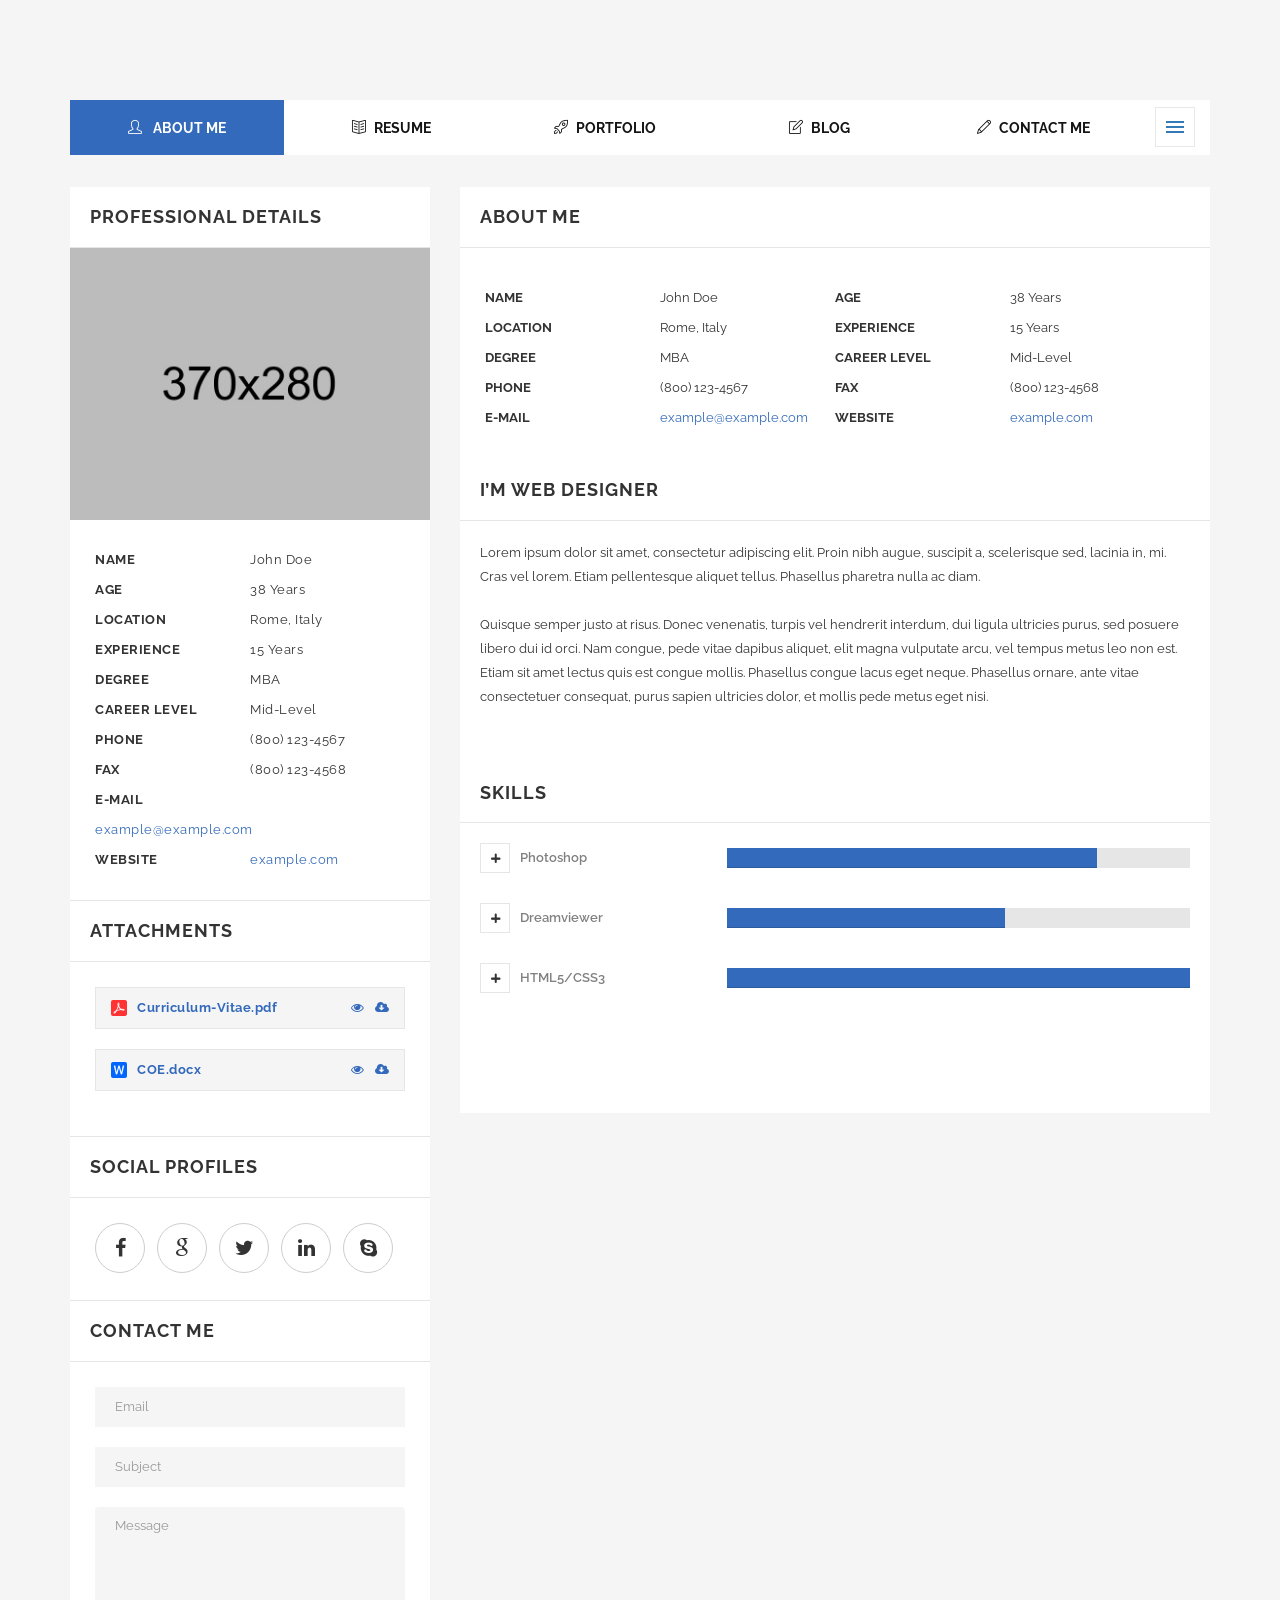
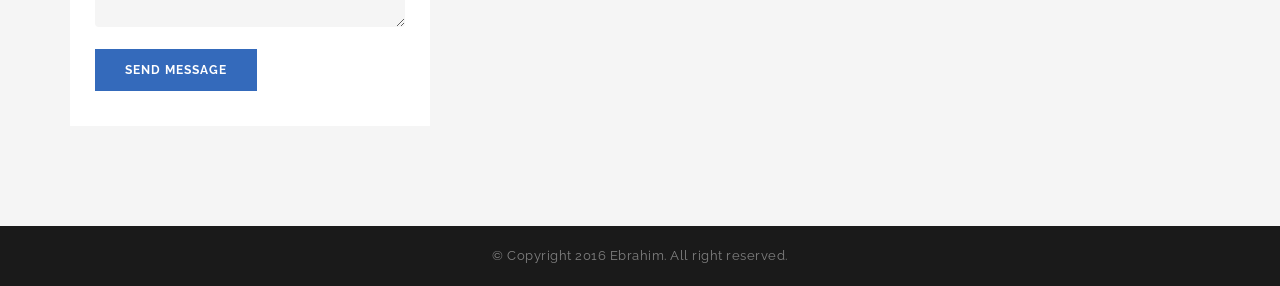
<file: about-me.html>
<!doctype html>
<html class="no-js" lang="en">
<head>
<meta name="viewport" content="width=device-width, initial-scale=1.0" />
<meta http-equiv="content-type" content="text/html; charset=utf-8" />
<meta name="author" content="M_Adnan" />
<!-- Document Title -->
<title>Resume / Ebrahim Khosravani</title>

<!-- StyleSheets -->
<link rel="stylesheet" href="css/ionicons.min.css">
<link rel="stylesheet" href="css/bootstrap/bootstrap.min.css">
<link rel="stylesheet" href="css/font-awesome.min.css">
<link rel="stylesheet" href="css/main.css">
<link rel="stylesheet" href="css/style.css">
<link rel="stylesheet" href="css/responsive.css">

<!-- FontsOnline -->
<link href="https://fonts.googleapis.com/css?family=Raleway:100,200,300,400,500,600,700,800,900" rel="stylesheet">

<!-- JavaScripts -->
<script src="js/vendors/modernizr.js"></script>
<!-- HTML5 Shim and Respond.js IE8 support of HTML5 elements and media queries -->
<!-- WARNING: Respond.js doesn't work if you view the page via file:// -->
<!--[if lt IE 9]>
    <script src="https://oss.maxcdn.com/html5shiv/3.7.2/html5shiv.min.js"></script>
    <script src="https://oss.maxcdn.com/respond/1.4.2/respond.min.js"></script>
    <![endif]-->
</head>
<body>

<!-- Page Wrapper -->
<div id="wrap"> 
  
  <!-- Header -->
  <nav id="cd-lateral-nav">
    <h5 class="tittle">Ebrahim Hub</h5>
    <ul class="cd-navigation">
      <li><a href="index.html">Index Main</a></li>
      <li><a href="about-me.html">About Me</a></li>
      <li><a href="portfolio.html">Portfolio</a></li>
      <li><a href="blog.html">Blog</a></li>
      <li class="item-has-children"> <a href="index.html">Pages</a>
        <ul class="sub-menu">
          <li><a href="blog-single.html">Blog Details</a></li>
        </ul>
      </li>
    </ul>
    <h5 class="tittle">Latest Post</h5>
    <ul class="latest-post">
      
      <!-- Post Small -->
      <li>
        <div class="media">
          <div class="media-left"> <a href="#."><img src="images/small-img.jpg" alt=""></a></div>
          <div class="media-body"> <a href="#.">Hello Itaewon 
            Project</a>
            <p class="font-crimson font-italic">Webdesign</p>
          </div>
        </div>
      </li>
      <!-- Post Small -->
      <li>
        <div class="media">
          <div class="media-left"> <a href="#."><img src="images/small-img-1.jpg" alt=""></a></div>
          <div class="media-body"> <a href="#.">Casual in grey</a>
            <p class="font-crimson font-italic">Webdesign</p>
          </div>
        </div>
      </li>
      <!-- Post Small -->
      <li>
        <div class="media">
          <div class="media-left"> <a href="#."><img src="images/small-img-2.jpg" alt=""></a></div>
          <div class="media-body"> <a href="#.">Transittions</a>
            <p class="font-crimson font-italic">Webdesign</p>
          </div>
        </div>
      </li>
    </ul>
  </nav>  
  <!-- End Header -->  
  
  <!-- Content -->
    <main class="cd-main-content">
  <div id="content">
    <div class="resume">
      <div class="container"> 
        

         <!-- NAV LINKS -->
          <nav> 
            <!-- Brand and toggle get grouped for better mobile display -->
            <button type="button" class="navbar-toggle collapsed" data-toggle="collapse" data-target="#nav-tabis" aria-expanded="false"> <span class="tittle">MENU</span> <span class="fa fa-navicon icon-nav"></span> </button>
            <!-- Collect the nav links, forms, and other content for toggling -->
            <div class="collapse navbar-collapse" id="nav-tabis">
              <ul class="isop-filter main-nav">
                <li class="active"><a href="#." ><i class="icon-user"></i> ABOUT ME</a></li>
                <li ><a href="resume.html" ><i class="icon-book-open"></i>RESUME</a></li>
                <li ><a href="portfolio.html" ><i class="icon-rocket"></i>PORTFOLIO</a></li>
                <li ><a href="blog.html" ><i class="icon-note"></i>BLOG</a></li>
                <li ><a href="contact.html" ><i class="icon-pencil"></i>CONTACT ME</a></li>
                <li ><a id="cd-menu-trigger" href="#0"><span class="cd-menu-icon"></span></a></li>
              </ul>
            </div>
          </nav>
          <!-- NAV LINKS END -->

          
        <!-- Resume -->
        <div class="row"> 
          
            <!-- Sidebar -->
          <div class="col-md-4">
            <div class="side-bar"> 
              
              <!-- Professional Details -->
              <h5 class="tittle">Professional Details</h5>
              <img src="images/avatar.jpg" class="img-responsive" alt="">
              <ul class="personal-info">
                <li>
                  <p> <span> Name</span> John Doe </p>
                </li>
                <li>
                  <p> <span> Age</span> 38 Years </p>
                </li>
                <li>
                  <p> <span> Location</span> Rome, Italy </p>
                </li>
                <li>
                  <p> <span> Experience</span> 15 Years </p>
                </li>
                <li>
                  <p> <span> Degree</span> MBA </p>
                </li>
                <li>
                  <p> <span> Career Level</span> Mid-Level </p>
                </li>
                <li>
                  <p> <span> Phone</span> (800) 123-4567 </p>
                </li>
                <li>
                  <p> <span> FAX</span> (800) 123-4568 </p>
                </li>
                <li>
                  <p> <span> E-mail</span> <a href="#."> example@example.com</a> </p>
                </li>
                <li>
                  <p> <span> Website</span><a href="#."> example.com </a></p>
                </li>
              </ul>
              
              <!-- Attachments -->
              <h5 class="tittle">Attachments</h5>
              <div class="attach bor-btm padding-25">
                <ul>
                  <li>
                    <p><img src="images/pdf-icon.jpg" alt="" > Curriculum-Vitae.pdf <a href="#."><i class="fa fa-cloud-download"></i></a> <a href="#."><i class="fa fa-eye"></i></a></p>
                  </li>
                  <li>
                    <p><img src="images/word-icon.jpg" alt="" > COE.docx <a href="#."><i class="fa fa-cloud-download"></i></a> <a href="#."><i class="fa fa-eye"></i></a></p>
                  </li>
                </ul>
              </div>
              
              <!-- Social Profiles -->
              <h5 class="tittle">Social Profiles</h5>
              <div class="social-icon bor-btm padding-25">
                <ul>
                  <li> <a href="#."> <i class="fa fa-facebook"></i></a> </li>
                  <li> <a href="#."> <i class="fa fa-google"></i></a> </li>
                  <li> <a href="#."> <i class="fa fa-twitter"></i></a> </li>
                  <li> <a href="#."> <i class="fa fa-linkedin"></i></a> </li>
                  <li> <a href="#."> <i class="fa fa-skype"></i></a> </li>
                </ul>
              </div>
              
              <!-- Contact Me -->
              <h5 class="tittle">Contact Me</h5>
              <div class="contact padding-25"> 
                <!-- Success Msg -->
                <div id="contact_message" class="success-msg"> <i class="fa fa-paper-plane-o"></i>Thank You. Your Message has been Submitted</div>
                
                <!-- FORM -->
                <form role="form" id="contact_form" class="contact-form" method="post" onSubmit="return false">
                  <ul class="row">
                    <li class="col-sm-12">
                      <label>
                        <input type="text" class="form-control" name="email" id="email" placeholder="Email">
                      </label>
                    </li>
                    <li class="col-sm-12">
                      <label>
                        <input type="text" class="form-control" name="company" id="company" placeholder="Subject">
                      </label>
                    </li>
                    <li class="col-sm-12">
                      <label>
                        <textarea class="form-control" name="message" id="message" rows="5" placeholder="Message"></textarea>
                      </label>
                    </li>
                    <li class="col-sm-12">
                      <button type="submit"  value="submit" id="btn_submit" onClick="proceed();">Send Message</button>
                    </li>
                  </ul>
                </form>
              </div>
            </div>
          </div>

          
          <!-- MAIN CONTENT -->
          <div class="col-md-8">
            <div class="inside-sec"> 
              <!-- BIO AND SKILLS -->
              <h5 class="tittle">About Me</h5>
              
              <!-- Blog -->
              <section class="about-me padding-top-10 padding-bottom-50"> 
                
                <!-- Personal Info -->
                <ul class="personal-info">
                  <li>
                    <p> <span> Name</span> John Doe </p>
                  </li>
                  <li>
                    <p> <span> Age</span> 38 Years </p>
                  </li>
                  <li>
                    <p> <span> Location</span> Rome, Italy </p>
                  </li>
                  <li>
                    <p> <span> Experience</span> 15 Years </p>
                  </li>
                  <li>
                    <p> <span> Degree</span> MBA </p>
                  </li>
                  <li>
                    <p> <span> Career Level</span> Mid-Level </p>
                  </li>
                  <li>
                    <p> <span> Phone</span> (800) 123-4567 </p>
                  </li>
                  <li>
                    <p> <span> FAX</span> (800) 123-4568 </p>
                  </li>
                  <li>
                    <p> <span> E-mail</span> <a href="#."> example@example.com</a> </p>
                  </li>
                  <li>
                    <p> <span> Website</span><a href="#."> example.com </a></p>
                  </li>
                </ul>
                
                <!-- I’m Web Designer -->
                <h5 class="tittle">I’m Web Designer</h5>
                <div class="padding-20">
                  <p>Lorem ipsum dolor sit amet, consectetur adipiscing elit. Proin nibh augue, suscipit a, scelerisque sed, lacinia in, mi. Cras vel lorem. Etiam pellentesque aliquet tellus. Phasellus pharetra nulla ac diam. <br>
                    <br>
                    Quisque semper justo at risus. Donec venenatis, turpis vel hendrerit interdum, dui ligula ultricies purus, sed posuere libero dui id orci. Nam congue, pede vitae dapibus aliquet, elit magna vulputate arcu, vel tempus metus leo non est. Etiam sit amet lectus quis est congue mollis. Phasellus congue lacus eget neque. Phasellus ornare, ante vitae consectetuer consequat, purus sapien ultricies dolor, et mollis pede metus eget nisi. <br>
                    <br>
                  </p>
                </div>
                
                <!-- Skills -->
                <h5 class="tittle">Skills</h5>
                
                <!-- Sound Engineering -->
                <div class="panel-group accordion padding-20" id="accordion">
                  <div class="panel panel-default">
                    <div class="row">
                      <div class="col-sm-4"> 
                        <!-- PANEL HEADING -->
                        <div class="panel-heading">
                          <h4 class="panel-title"> <a data-toggle="collapse" data-parent="#accordion" href="#collapseOne" class="collapsed"> Photoshop</a> </h4>
                        </div>
                      </div>
                      
                      <!-- Skillls Bars -->
                      <div class="col-sm-8">
                        <div class="progress">
                          <div class="progress-bar" role="progressbar" aria-valuenow="80" aria-valuemin="0" aria-valuemax="100" style="width: 80%;"> <span class="sr-only">60% Complete</span> </div>
                        </div>
                        
                        <!-- Skillls Text -->
                        <div id="collapseOne" class="panel-collapse collapse">
                          <div class="panel-body">
                            <p>Lorem ipsum dolor sit amet, consectetur adipiscing elit. Proin nibh augue, suscipit a, scelerisque sed, lacinia in, mi. Cras vel lorem.</p>
                          </div>
                        </div>
                      </div>
                    </div>
                  </div>
                  
                  <!-- Business Administration -->
                  
                  <div class="panel panel-default">
                    <div class="row">
                      <div class="col-sm-4"> 
                        <!-- PANEL HEADING -->
                        <div class="panel-heading">
                          <h4 class="panel-title"> <a data-toggle="collapse" data-parent="#accordion" href="#collapsetwo" class="collapsed"> Dreamviewer</a> </h4>
                        </div>
                      </div>
                      
                      <!-- Skillls Bars -->
                      <div class="col-sm-8">
                        <div class="progress">
                          <div class="progress-bar" role="progressbar" aria-valuenow="60" aria-valuemin="0" aria-valuemax="100" style="width: 60%;"> <span class="sr-only">60% Complete</span> </div>
                        </div>
                        
                        <!-- Skillls Text -->
                        <div id="collapsetwo" class="panel-collapse collapse">
                          <div class="panel-body">
                            <p>Lorem ipsum dolor sit amet, consectetur adipiscing elit. Proin nibh augue, suscipit a, scelerisque sed, lacinia in, mi. Cras vel lorem.</p>
                          </div>
                        </div>
                      </div>
                    </div>
                  </div>
                  
                  <!-- HTML -->
                  <div class="panel panel-default">
                    <div class="row">
                      <div class="col-sm-4"> 
                        <!-- PANEL HEADING -->
                        <div class="panel-heading">
                          <h4 class="panel-title"> <a data-toggle="collapse" data-parent="#accordion" href="#collapsethree" class="collapsed"> HTML5/CSS3</a> </h4>
                        </div>
                      </div>
                      
                      <!-- Skillls Bars -->
                      <div class="col-sm-8">
                        <div class="progress">
                          <div class="progress-bar" role="progressbar" aria-valuenow="100" aria-valuemin="0" aria-valuemax="100" style="width: 100%;"> <span class="sr-only">60% Complete</span> </div>
                        </div>
                        
                        <!-- Skillls Text -->
                        <div id="collapsethree" class="panel-collapse collapse">
                          <div class="panel-body">
                            <p>Lorem ipsum dolor sit amet, consectetur adipiscing elit. Proin nibh augue, suscipit a, scelerisque sed, lacinia in, mi. Cras vel lorem.</p>
                          </div>
                        </div>
                      </div>
                    </div>
                  </div>
                </div>
              </section>
            </div>
          </div>
        </div>
      </div>
    </div>
  </div>
    </main>
  <!-- End Content --> 
  
  <!-- Footer -->
  <footer class="footer">
    <div class="rights">
      <p>© Copyright 2016 Ebrahim. All right reserved.</p>
    </div>
  </footer>
  <!-- End Footer --> 
  
</div>
<!-- End Page Wrapper --> 

<!-- JavaScripts --> 
<script src="js/vendors/jquery/jquery.min.js"></script> 
<script src="js/vendors/bootstrap.min.js"></script> 
<script src="js/vendors/owl.carousel.min.js"></script> 
<script src="js/vendors/jquery.isotope.min.js"></script> 
<script src="js/main.js"></script>
</body>
</html>
</file>
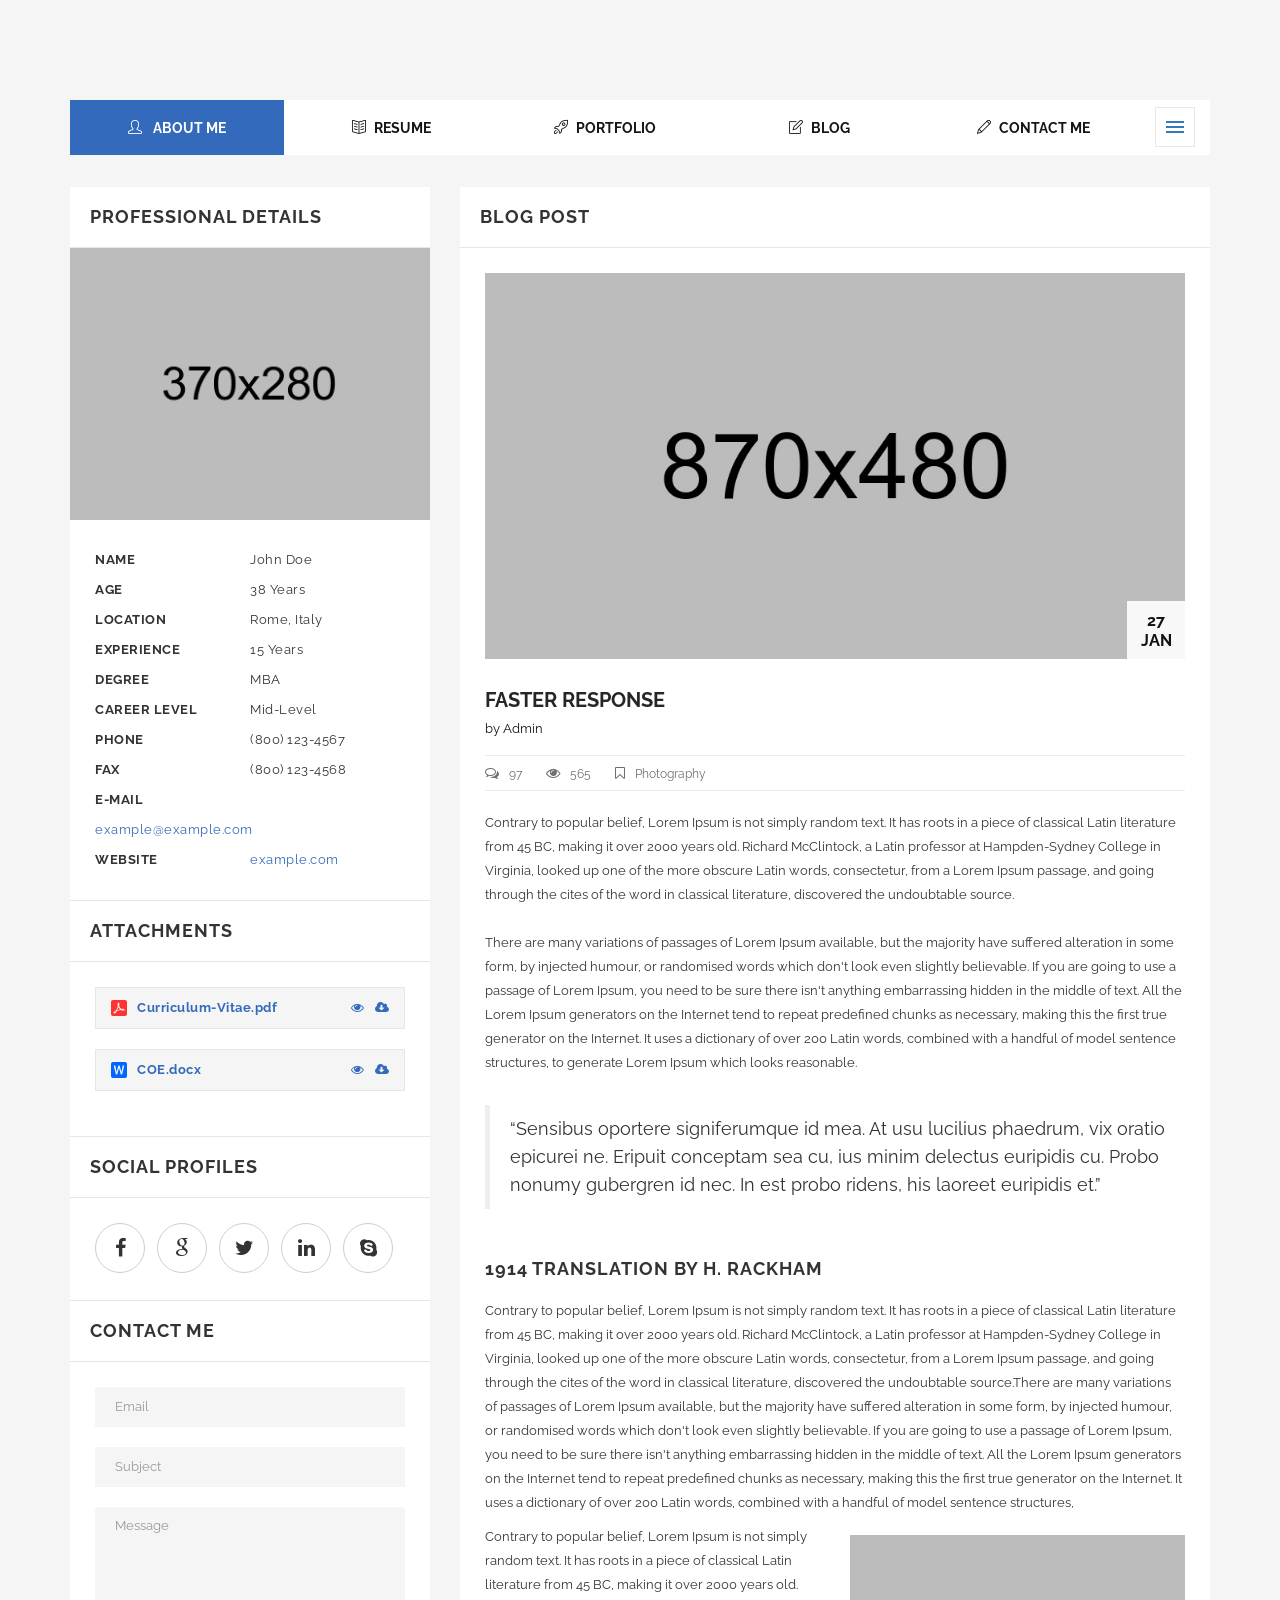
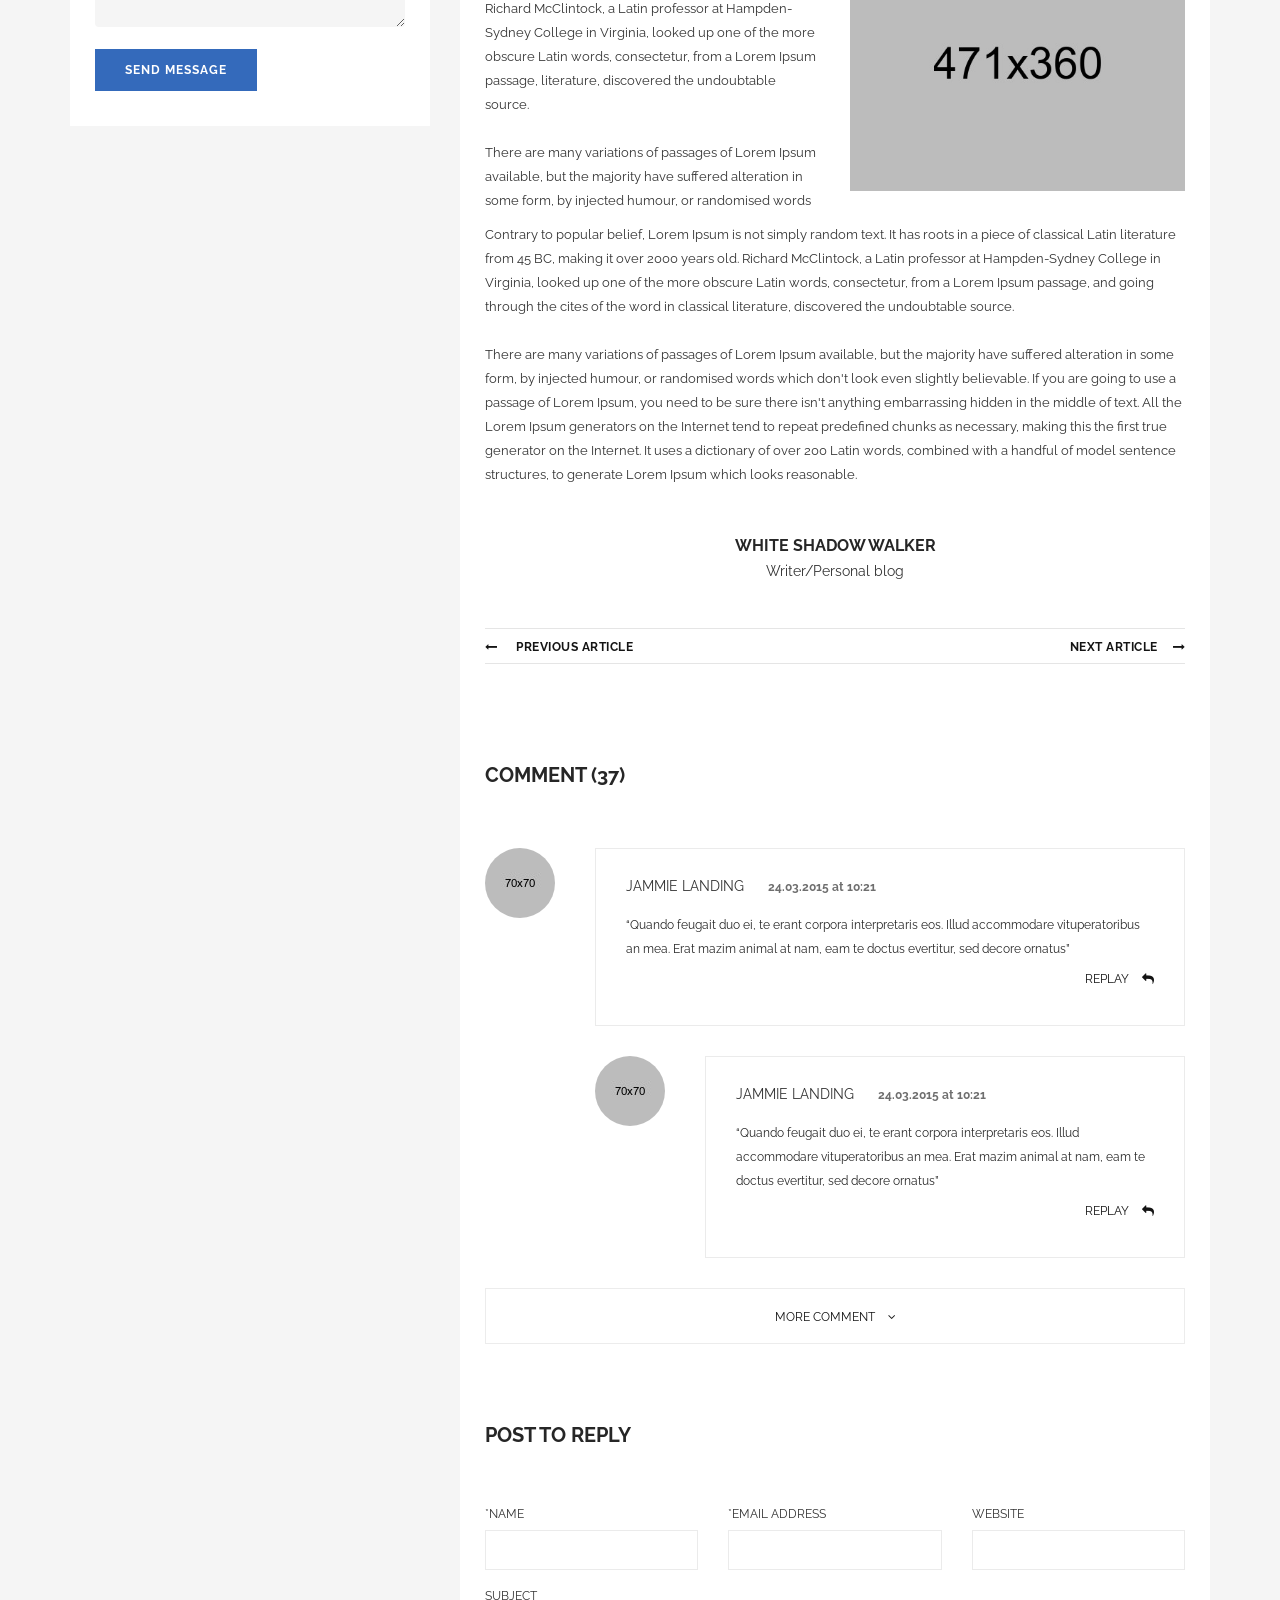
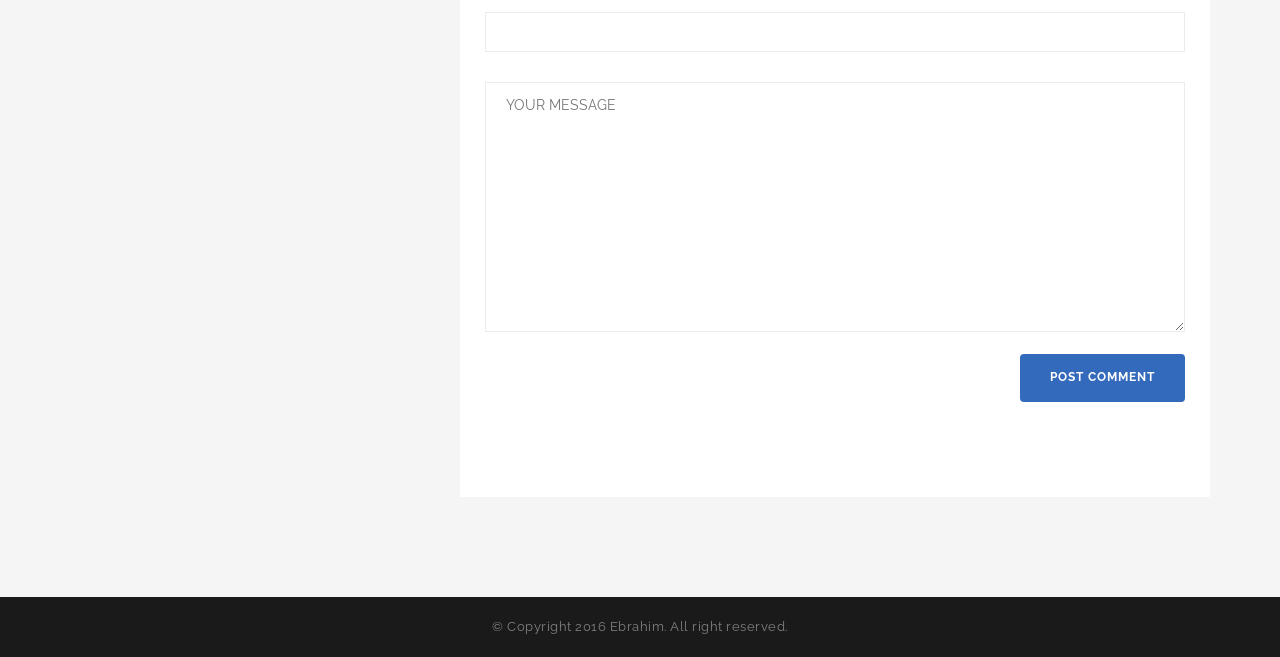
<file: blog-single.html>
<!doctype html>
<html class="no-js" lang="en">
<head>
<meta name="viewport" content="width=device-width, initial-scale=1.0" />
<meta http-equiv="content-type" content="text/html; charset=utf-8" />
<meta name="author" content="M_Adnan" />
<!-- Document Title -->
<title>Resume / Ebrahim Khosravani</title>

<!-- StyleSheets -->
<link rel="stylesheet" href="css/ionicons.min.css">
<link rel="stylesheet" href="css/bootstrap/bootstrap.min.css">
<link rel="stylesheet" href="css/font-awesome.min.css">
<link rel="stylesheet" href="css/main.css">
<link rel="stylesheet" href="css/style.css">
<link rel="stylesheet" href="css/responsive.css">

<!-- FontsOnline -->
<link href="https://fonts.googleapis.com/css?family=Raleway:100,200,300,400,500,600,700,800,900" rel="stylesheet">

<!-- JavaScripts -->
<script src="js/vendors/modernizr.js"></script>
<!-- HTML5 Shim and Respond.js IE8 support of HTML5 elements and media queries -->
<!-- WARNING: Respond.js doesn't work if you view the page via file:// -->
<!--[if lt IE 9]>
    <script src="https://oss.maxcdn.com/html5shiv/3.7.2/html5shiv.min.js"></script>
    <script src="https://oss.maxcdn.com/respond/1.4.2/respond.min.js"></script>
    <![endif]-->
</head>
<body>

<!-- Page Wrapper -->
<div id="wrap"> 
  
  <!-- Header -->
  <nav id="cd-lateral-nav">
    <h5 class="tittle">Ebrahim Hub</h5>
    <ul class="cd-navigation">
      <li><a href="index.html">Index Main</a></li>
      <li><a href="about-me.html">About Me</a></li>
      <li><a href="portfolio.html">Portfolio</a></li>
      <li><a href="blog.html">Blog</a></li>
      <li class="item-has-children"> <a href="index.html">Pages</a>
        <ul class="sub-menu">
          <li><a href="blog-single.html">Blog Details</a></li>
        </ul>
      </li>
    </ul>
    <h5 class="tittle">Latest Post</h5>
    <ul class="latest-post">
      
      <!-- Post Small -->
      <li>
        <div class="media">
          <div class="media-left"> <a href="#."><img src="images/small-img.jpg" alt=""></a></div>
          <div class="media-body"> <a href="#.">Hello Itaewon 
            Project</a>
            <p class="font-crimson font-italic">Webdesign</p>
          </div>
        </div>
      </li>
      <!-- Post Small -->
      <li>
        <div class="media">
          <div class="media-left"> <a href="#."><img src="images/small-img-1.jpg" alt=""></a></div>
          <div class="media-body"> <a href="#.">Casual in grey</a>
            <p class="font-crimson font-italic">Webdesign</p>
          </div>
        </div>
      </li>
      <!-- Post Small -->
      <li>
        <div class="media">
          <div class="media-left"> <a href="#."><img src="images/small-img-2.jpg" alt=""></a></div>
          <div class="media-body"> <a href="#.">Transittions</a>
            <p class="font-crimson font-italic">Webdesign</p>
          </div>
        </div>
      </li>
    </ul>
  </nav>  
  <!-- End Header --> 
  
  <!-- Content -->
    <main class="cd-main-content">
  <div id="content">
    <div class="resume">
      <div class="container"> 

       <!-- NAV LINKS -->
          <nav> 
            <!-- Brand and toggle get grouped for better mobile display -->
            <button type="button" class="navbar-toggle collapsed" data-toggle="collapse" data-target="#nav-tabis" aria-expanded="false"> <span class="tittle">MENU</span> <span class="fa fa-navicon icon-nav"></span> </button>
            <!-- Collect the nav links, forms, and other content for toggling -->
            <div class="collapse navbar-collapse" id="nav-tabis">
              <ul class="isop-filter main-nav">
                <li class="active"><a href="#." ><i class="icon-user"></i> ABOUT ME</a></li>
                <li ><a href="resume.html" ><i class="icon-book-open"></i>RESUME</a></li>
                <li ><a href="portfolio.html" ><i class="icon-rocket"></i>PORTFOLIO</a></li>
                <li ><a href="blog.html" ><i class="icon-note"></i>BLOG</a></li>
                <li ><a href="contact.html" ><i class="icon-pencil"></i>CONTACT ME</a></li>
                <li ><a id="cd-menu-trigger" href="#0"><span class="cd-menu-icon"></span></a></li>
              </ul>
            </div>
          </nav>
          <!-- NAV LINKS END -->
        
        <!-- Resume -->
        <div class="row"> 
          
           <!-- Sidebar -->
          <div class="col-md-4">
            <div class="side-bar"> 
              
              <!-- Professional Details -->
              <h5 class="tittle">Professional Details</h5>
              <img src="images/avatar.jpg" class="img-responsive" alt="">
              <ul class="personal-info">
                <li>
                  <p> <span> Name</span> John Doe </p>
                </li>
                <li>
                  <p> <span> Age</span> 38 Years </p>
                </li>
                <li>
                  <p> <span> Location</span> Rome, Italy </p>
                </li>
                <li>
                  <p> <span> Experience</span> 15 Years </p>
                </li>
                <li>
                  <p> <span> Degree</span> MBA </p>
                </li>
                <li>
                  <p> <span> Career Level</span> Mid-Level </p>
                </li>
                <li>
                  <p> <span> Phone</span> (800) 123-4567 </p>
                </li>
                <li>
                  <p> <span> FAX</span> (800) 123-4568 </p>
                </li>
                <li>
                  <p> <span> E-mail</span> <a href="#."> example@example.com</a> </p>
                </li>
                <li>
                  <p> <span> Website</span><a href="#."> example.com </a></p>
                </li>
              </ul>
              
              <!-- Attachments -->
              <h5 class="tittle">Attachments</h5>
              <div class="attach bor-btm padding-25">
                <ul>
                  <li>
                    <p><img src="images/pdf-icon.jpg" alt="" > Curriculum-Vitae.pdf <a href="#."><i class="fa fa-cloud-download"></i></a> <a href="#."><i class="fa fa-eye"></i></a></p>
                  </li>
                  <li>
                    <p><img src="images/word-icon.jpg" alt="" > COE.docx <a href="#."><i class="fa fa-cloud-download"></i></a> <a href="#."><i class="fa fa-eye"></i></a></p>
                  </li>
                </ul>
              </div>
              
              <!-- Social Profiles -->
              <h5 class="tittle">Social Profiles</h5>
              <div class="social-icon bor-btm padding-25">
                <ul>
                  <li> <a href="#."> <i class="fa fa-facebook"></i></a> </li>
                  <li> <a href="#."> <i class="fa fa-google"></i></a> </li>
                  <li> <a href="#."> <i class="fa fa-twitter"></i></a> </li>
                  <li> <a href="#."> <i class="fa fa-linkedin"></i></a> </li>
                  <li> <a href="#."> <i class="fa fa-skype"></i></a> </li>
                </ul>
              </div>
              
              <!-- Contact Me -->
              <h5 class="tittle">Contact Me</h5>
              <div class="contact padding-25"> 
                <!-- Success Msg -->
                <div id="contact_message" class="success-msg"> <i class="fa fa-paper-plane-o"></i>Thank You. Your Message has been Submitted</div>
                
                <!-- FORM -->
                <form role="form" id="contact_form" class="contact-form" method="post" onSubmit="return false">
                  <ul class="row">
                    <li class="col-sm-12">
                      <label>
                        <input type="text" class="form-control" name="email" id="email" placeholder="Email">
                      </label>
                    </li>
                    <li class="col-sm-12">
                      <label>
                        <input type="text" class="form-control" name="company" id="company" placeholder="Subject">
                      </label>
                    </li>
                    <li class="col-sm-12">
                      <label>
                        <textarea class="form-control" name="message" id="message" rows="5" placeholder="Message"></textarea>
                      </label>
                    </li>
                    <li class="col-sm-12">
                      <button type="submit"  value="submit" id="btn_submit" onClick="proceed();">Send Message</button>
                    </li>
                  </ul>
                </form>
              </div>
            </div>
          </div>

          
          <!-- MAIN CONTENT -->
          <div class="col-md-8">
            <div class="inside-sec blog"> 
              <!-- BIO AND SKILLS -->
              <h5 class="tittle">BLOG POST</h5>
              
              <!-- Blog -->
              <article class="blog-post width-100 padding-25">
              <div class="post-img"> <img src="images/img-1.jpg" alt=""> 
<span class="date-in">27 JAN</span>
              </div>
              
              <!-- BLOG DETAIL -->
              <h4 class="font-normal">Faster Response</h4>
              <span class="post-bt">by <span class="text-color-primary">Admin</span></span>
              <ul class="post-info">
                <li> <i class="fa fa-comments-o"></i>97 </li>
                <li> <i class="fa fa-eye"></i>565 </li>
                <li> <i class="fa fa-bookmark-o"></i>Photography </li>
                <li>  </li>
              </ul>
              <p>Contrary to popular belief, Lorem Ipsum is not simply random text. It has roots in a piece of classical Latin literature from 45 BC, making it over 2000 years old. Richard McClintock, a Latin professor at Hampden-Sydney College in Virginia, looked up one of the more obscure Latin words, consectetur, from a Lorem Ipsum passage, and going through the cites of the word in classical literature, discovered the undoubtable source.<br>
                <br>
                There are many variations of passages of Lorem Ipsum available, but the majority have suffered alteration in some form, by injected humour, or randomised words which don't look even slightly believable. If you are going to use a passage of Lorem Ipsum, you need to be sure there isn't anything embarrassing hidden in the middle of text. All the Lorem Ipsum generators on the Internet tend to repeat predefined chunks as necessary, making this the first true generator on the Internet. It uses a dictionary of over 200 Latin words, combined with a handful of model sentence structures, to generate Lorem Ipsum which looks reasonable. </p>
              <blockquote class="margin-top-30">“Sensibus oportere signiferumque id mea. At usu lucilius phaedrum, vix oratio epicurei ne. Eripuit conceptam sea cu, ius minim delectus euripidis cu. Probo nonumy gubergren id nec. In est probo ridens, his laoreet euripidis et.”</blockquote>
              <h5 class="margin-top-30 margin-bottom-0">1914 translation by H. Rackham</h5>
              <p>Contrary to popular belief, Lorem Ipsum is not simply random text. It has roots in a piece of classical Latin literature from 45 BC, making it over 2000 years old. Richard McClintock, a Latin professor at Hampden-Sydney College in Virginia, looked up one of the more obscure Latin words, consectetur, from a Lorem Ipsum passage, and going through the cites of the word in classical literature, discovered the undoubtable source.There are many variations of passages of Lorem Ipsum available, but the majority have suffered alteration in some form, by injected humour, or randomised words which don't look even slightly believable. If you are going to use a passage of Lorem Ipsum, you need to be sure there isn't anything embarrassing hidden in the middle of text. All the Lorem Ipsum generators on the Internet tend to repeat predefined chunks as necessary, making this the first true generator on the Internet. It uses a dictionary of over 200 Latin words, combined with a handful of model sentence structures,</p>
              <div class="row">
                <div class="col-md-6">
                  <p>Contrary to popular belief, Lorem Ipsum is not simply random text. It has roots in a piece of classical Latin literature from 45 BC, making it over 2000 years old. Richard McClintock, a Latin professor at Hampden-Sydney College in Virginia, looked up one of the more obscure Latin words, consectetur, from a Lorem Ipsum passage, literature, discovered the undoubtable source. <br>
                    <br>
                    There are many variations of passages of Lorem Ipsum available, but the majority have suffered alteration in some form, by injected humour, or randomised words </p>
                </div>
                <div class="col-md-6"><img class="img-responsive margin-top-10" src="images/post-img.jpg" alt=""></div>
              </div>
              <p>Contrary to popular belief, Lorem Ipsum is not simply random text. It has roots in a piece of classical Latin literature from 45 BC, making it over 2000 years old. Richard McClintock, a Latin professor at Hampden-Sydney College in Virginia, looked up one of the more obscure Latin words, consectetur, from a Lorem Ipsum passage, and going through the cites of the word in classical literature, discovered the undoubtable source.<br>
                <br>
                There are many variations of passages of Lorem Ipsum available, but the majority have suffered alteration in some form, by injected humour, or randomised words which don't look even slightly believable. If you are going to use a passage of Lorem Ipsum, you need to be sure there isn't anything embarrassing hidden in the middle of text. All the Lorem Ipsum generators on the Internet tend to repeat predefined chunks as necessary, making this the first true generator on the Internet. It uses a dictionary of over 200 Latin words, combined with a handful of model sentence structures, to generate Lorem Ipsum which looks reasonable. </p>
              <div class="auther-name text-center margin-top-50">
                <h6 class="font-12px margin-top-20 margin-bottom-10">WHITE SHADOW WALKER</h6>
                <span class="font-16px font-crimson font-italic">Writer/Personal blog</span> 
              </div>



<div class="next-prev">
              <div class="row">
                <div class="col-md-6 text-left"><a href="#." class="font-16px font-crimson text-uppercase"><i class="fa fa-long-arrow-left margin-right-15"></i> PREVIOUS Article</a></div>
                <div class="col-md-6 text-right"><a href="#." class="font-16px font-crimson text-uppercase">Next Article<i class="fa fa-long-arrow-right margin-left-15"></i></a></div>
              </div>
            </div>


<div class="comments"> 
              
              <!-- Main Heading -->
              <div class="heading-side-bar margin-bottom-50 margin-top-100">
                <h4>Comment (37)</h4>
              </div>
              <ul>
                
                <!-- Comments -->
                <li class="margin-bottom-30">
                  <div class="media">
                    <div class="media-left">
                      <div class="avatar"><img src="images/avatar-1.jpg" alt=""></div>
                    </div>
                    <div class="media-body">
                      <div class="a-com"> <span class="a-name text-color-primary">JAMMIE LANDING </span><span class="date">24.03.2015 at 10:21</span>
                        <p class="margin-top-20">“Quando feugait duo ei, te erant corpora interpretaris eos. Illud accommodare vituperatoribus an mea. Erat mazim animal 
                          at nam, eam te doctus evertitur, sed decore ornatus”</p>
                        <a href="#." class="text-right"> REPLAY <i class="fa fa-reply"></i></a> </div>
                    </div>
                  </div>
                </li>
                
                <!-- Comments Replay -->
                <li class="com-reply">
                  <div class="media">
                    <div class="media-left">
                      <div class="avatar"><img src="images/avatar-2.jpg" alt=""></div>
                    </div>
                    <div class="media-body">
                      <div class="a-com"> <span class="a-name ">JAMMIE LANDING </span><span class="date">24.03.2015 at 10:21</span>
                        <p class="margin-top-20">“Quando feugait duo ei, te erant corpora interpretaris eos. Illud accommodare vituperatoribus an mea. Erat mazim animal 
                          at nam, eam te doctus evertitur, sed decore ornatus”</p>
                        <a href="#." class="text-right"> REPLAY <i class="fa fa-reply"></i></a> </div>
                    </div>
                  </div>
                </li>
                <li class="text-center more-comments"><a href="#.">MORE COMMENT <i class="fa fa-angle-down"></i></a></li>
              </ul>
              
              <!-- Comments Form -->
              <div class="comment-form"> 
                <!-- Main Heading -->
                <div class="heading-side-bar margin-bottom-50 margin-top-80">
                  <h4>Post to Reply</h4>
                </div>
                <form>
                  <ul class="row">
                    <li class="col-sm-4">
                      <label>*NAME
                        <input class="form-control" type="text" placeholder="">
                      </label>
                    </li>
                    <li class="col-sm-4">
                      <label>*EMAIL ADDRESS
                        <input class="form-control" type="text" placeholder="">
                      </label>
                    </li>
                    <li class="col-sm-4">
                      <label> WEBSITE
                        <input class="form-control" type="text" placeholder="">
                      </label>
                    </li>
                    <li class="col-sm-12">
                      <label> SUBJECT
                        <input class="form-control" type="text" placeholder="">
                      </label>
                    </li>
                    <li class="col-sm-12">
                      <textarea placeholder="YOUR MESSAGE"></textarea>
                    </li>
                    <li class="col-sm-12">
                      <button type="submit" class="btn btn-dark">POST COMMENT </button>
                    </li>
                  </ul>
                </form>
              </div>
            </div>


            </article>
            </div>
          </div>
        </div>
      </div>
    </div>
  </div>

    </main>
  <!-- End Content --> 
  
  <!-- Footer -->
  <footer class="footer">
    <div class="rights">
      <p>© Copyright 2016 Ebrahim. All right reserved.</p>
    </div>
  </footer>
  <!-- End Footer --> 
  
</div>
<!-- End Page Wrapper --> 

<!-- JavaScripts --> 
<script src="js/vendors/jquery/jquery.min.js"></script> 
<script src="js/vendors/bootstrap.min.js"></script> 
<script src="js/vendors/owl.carousel.min.js"></script> 
<script src="js/vendors/jquery.isotope.min.js"></script> 
<script src="js/main.js"></script>
</body>
</html>
</file>
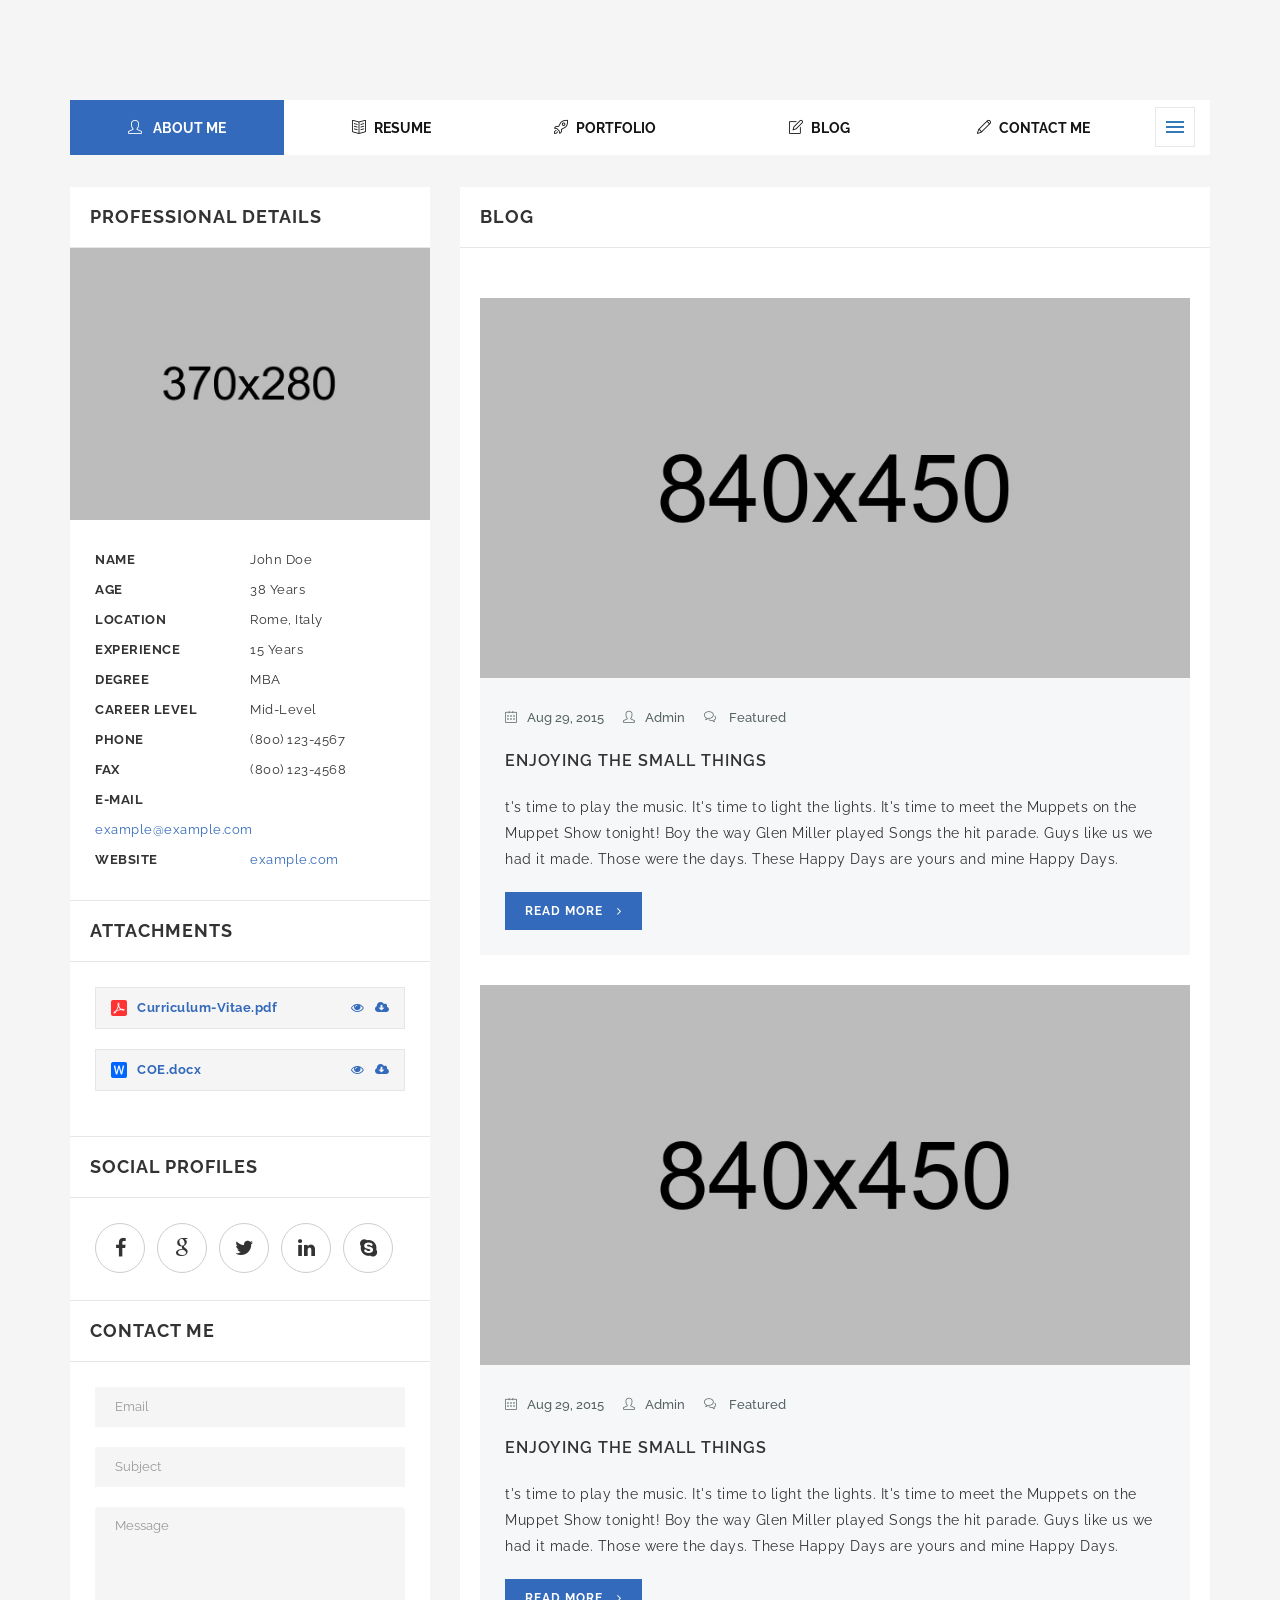
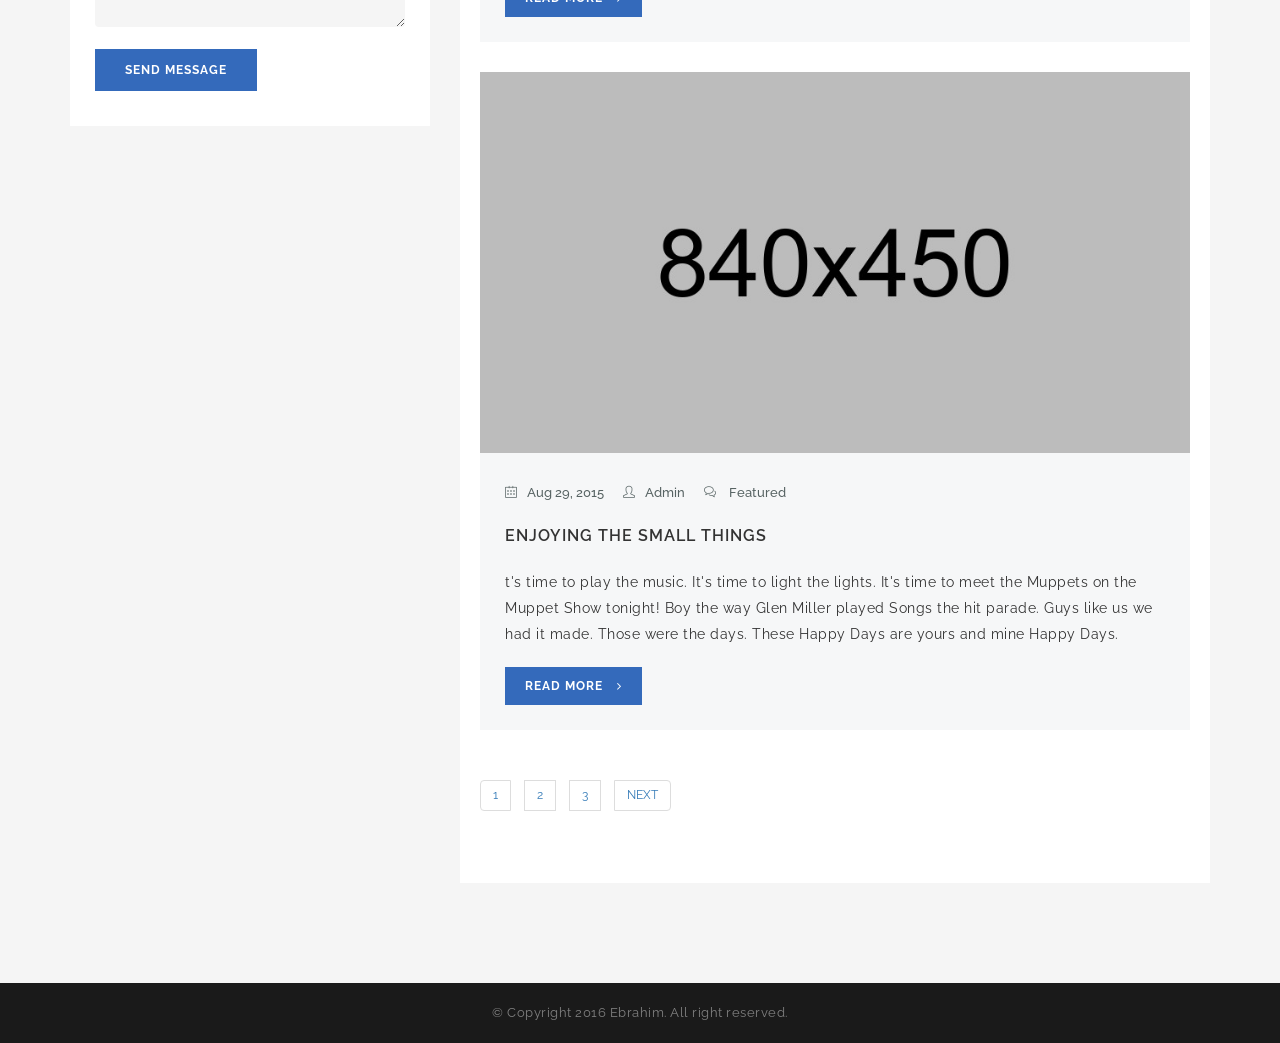
<file: blog.html>
<!doctype html>
<html class="no-js" lang="en">
<head>
<meta name="viewport" content="width=device-width, initial-scale=1.0" />
<meta http-equiv="content-type" content="text/html; charset=utf-8" />
<meta name="author" content="M_Adnan" />
<!-- Document Title -->
<title>Resume / Ebrahim Khosravani</title>

<!-- StyleSheets -->
<link rel="stylesheet" href="css/ionicons.min.css">
<link rel="stylesheet" href="css/bootstrap/bootstrap.min.css">
<link rel="stylesheet" href="css/font-awesome.min.css">
<link rel="stylesheet" href="css/main.css">
<link rel="stylesheet" href="css/style.css">
<link rel="stylesheet" href="css/responsive.css">

<!-- FontsOnline -->
<link href="https://fonts.googleapis.com/css?family=Raleway:100,200,300,400,500,600,700,800,900" rel="stylesheet">

<!-- JavaScripts -->
<script src="js/vendors/modernizr.js"></script>
<!-- HTML5 Shim and Respond.js IE8 support of HTML5 elements and media queries -->
<!-- WARNING: Respond.js doesn't work if you view the page via file:// -->
<!--[if lt IE 9]>
    <script src="https://oss.maxcdn.com/html5shiv/3.7.2/html5shiv.min.js"></script>
    <script src="https://oss.maxcdn.com/respond/1.4.2/respond.min.js"></script>
    <![endif]-->
</head>
<body>

<!-- Page Wrapper -->
<div id="wrap"> 
  
  <!-- Header -->
  <nav id="cd-lateral-nav">
    <h5 class="tittle">Ebrahim Hub</h5>
    <ul class="cd-navigation">
      <li><a href="index.html">Index Main</a></li>
      <li><a href="about-me.html">About Me</a></li>
      <li><a href="portfolio.html">Portfolio</a></li>
      <li><a href="blog.html">Blog</a></li>
      <li class="item-has-children"> <a href="index.html">Pages</a>
        <ul class="sub-menu">
          <li><a href="blog-single.html">Blog Details</a></li>
        </ul>
      </li>
    </ul>
    <h5 class="tittle">Latest Post</h5>
    <ul class="latest-post">
      
      <!-- Post Small -->
      <li>
        <div class="media">
          <div class="media-left"> <a href="#."><img src="images/small-img.jpg" alt=""></a></div>
          <div class="media-body"> <a href="#.">Hello Itaewon 
            Project</a>
            <p class="font-crimson font-italic">Webdesign</p>
          </div>
        </div>
      </li>
      <!-- Post Small -->
      <li>
        <div class="media">
          <div class="media-left"> <a href="#."><img src="images/small-img-1.jpg" alt=""></a></div>
          <div class="media-body"> <a href="#.">Casual in grey</a>
            <p class="font-crimson font-italic">Webdesign</p>
          </div>
        </div>
      </li>
      <!-- Post Small -->
      <li>
        <div class="media">
          <div class="media-left"> <a href="#."><img src="images/small-img-2.jpg" alt=""></a></div>
          <div class="media-body"> <a href="#.">Transittions</a>
            <p class="font-crimson font-italic">Webdesign</p>
          </div>
        </div>
      </li>
    </ul>
  </nav>  
  <!-- End Header --> 
  
  <!-- Content -->
    <main class="cd-main-content">
  <div id="content">
    <div class="resume">
      <div class="container"> 
        

         <!-- NAV LINKS -->
          <nav> 
            <!-- Brand and toggle get grouped for better mobile display -->
            <button type="button" class="navbar-toggle collapsed" data-toggle="collapse" data-target="#nav-tabis" aria-expanded="false"> <span class="tittle">MENU</span> <span class="fa fa-navicon icon-nav"></span> </button>
            <!-- Collect the nav links, forms, and other content for toggling -->
            <div class="collapse navbar-collapse" id="nav-tabis">
              <ul class="isop-filter main-nav">
                <li class="active"><a href="#." ><i class="icon-user"></i> ABOUT ME</a></li>
                <li ><a href="resume.html" ><i class="icon-book-open"></i>RESUME</a></li>
                <li ><a href="portfolio.html" ><i class="icon-rocket"></i>PORTFOLIO</a></li>
                <li ><a href="blog.html" ><i class="icon-note"></i>BLOG</a></li>
                <li ><a href="contact.html" ><i class="icon-pencil"></i>CONTACT ME</a></li>
                <li ><a id="cd-menu-trigger" href="#0"><span class="cd-menu-icon"></span></a></li>
              </ul>
            </div>
          </nav>
          <!-- NAV LINKS END -->

        <!-- Resume -->
        <div class="row"> 
          
           <!-- Sidebar -->
          <div class="col-md-4">
            <div class="side-bar"> 
              
              <!-- Professional Details -->
              <h5 class="tittle">Professional Details</h5>
              <img src="images/avatar.jpg" class="img-responsive" alt="">
              <ul class="personal-info">
                <li>
                  <p> <span> Name</span> John Doe </p>
                </li>
                <li>
                  <p> <span> Age</span> 38 Years </p>
                </li>
                <li>
                  <p> <span> Location</span> Rome, Italy </p>
                </li>
                <li>
                  <p> <span> Experience</span> 15 Years </p>
                </li>
                <li>
                  <p> <span> Degree</span> MBA </p>
                </li>
                <li>
                  <p> <span> Career Level</span> Mid-Level </p>
                </li>
                <li>
                  <p> <span> Phone</span> (800) 123-4567 </p>
                </li>
                <li>
                  <p> <span> FAX</span> (800) 123-4568 </p>
                </li>
                <li>
                  <p> <span> E-mail</span> <a href="#."> example@example.com</a> </p>
                </li>
                <li>
                  <p> <span> Website</span><a href="#."> example.com </a></p>
                </li>
              </ul>
              
              <!-- Attachments -->
              <h5 class="tittle">Attachments</h5>
              <div class="attach bor-btm padding-25">
                <ul>
                  <li>
                    <p><img src="images/pdf-icon.jpg" alt="" > Curriculum-Vitae.pdf <a href="#."><i class="fa fa-cloud-download"></i></a> <a href="#."><i class="fa fa-eye"></i></a></p>
                  </li>
                  <li>
                    <p><img src="images/word-icon.jpg" alt="" > COE.docx <a href="#."><i class="fa fa-cloud-download"></i></a> <a href="#."><i class="fa fa-eye"></i></a></p>
                  </li>
                </ul>
              </div>
              
              <!-- Social Profiles -->
              <h5 class="tittle">Social Profiles</h5>
              <div class="social-icon bor-btm padding-25">
                <ul>
                  <li> <a href="#."> <i class="fa fa-facebook"></i></a> </li>
                  <li> <a href="#."> <i class="fa fa-google"></i></a> </li>
                  <li> <a href="#."> <i class="fa fa-twitter"></i></a> </li>
                  <li> <a href="#."> <i class="fa fa-linkedin"></i></a> </li>
                  <li> <a href="#."> <i class="fa fa-skype"></i></a> </li>
                </ul>
              </div>
              
              <!-- Contact Me -->
              <h5 class="tittle">Contact Me</h5>
              <div class="contact padding-25"> 
                <!-- Success Msg -->
                <div id="contact_message" class="success-msg"> <i class="fa fa-paper-plane-o"></i>Thank You. Your Message has been Submitted</div>
                
                <!-- FORM -->
                <form role="form" id="contact_form" class="contact-form" method="post" onSubmit="return false">
                  <ul class="row">
                    <li class="col-sm-12">
                      <label>
                        <input type="text" class="form-control" name="email" id="email" placeholder="Email">
                      </label>
                    </li>
                    <li class="col-sm-12">
                      <label>
                        <input type="text" class="form-control" name="company" id="company" placeholder="Subject">
                      </label>
                    </li>
                    <li class="col-sm-12">
                      <label>
                        <textarea class="form-control" name="message" id="message" rows="5" placeholder="Message"></textarea>
                      </label>
                    </li>
                    <li class="col-sm-12">
                      <button type="submit"  value="submit" id="btn_submit" onClick="proceed();">Send Message</button>
                    </li>
                  </ul>
                </form>
              </div>
            </div>
          </div>

          
          <!-- MAIN CONTENT -->
          <div class="col-md-8">
            <div class="inside-sec"> 
              <!-- BIO AND SKILLS -->
              <h5 class="tittle">BLOG</h5>
              
              <!-- Blog -->
              <section class="blog blog-page padding-20 padding-top-50 padding-bottom-50 "> 
                
                <!-- Blog Post -->
                <article> <img class="img-responsive" src="images/blog-img-1.jpg" alt="" >
                  <div class="post-info">
                    <div class="post-in">
                      <div class="extra"> <span><i class="icon-calendar"></i>Aug 29, 2015</span> <span class="margin-left-15"><i class="icon-user"></i>Admin</span> <span class="margin-left-15"><i class="icon-bubbles"></i> Featured</span></div>
                      <a href="#." class="tittle-post"> ENJOYING THE SMALL THINGS </a>
                      <p>t's time to play the music. It's time to light the lights. It's time to meet the Muppets on the Muppet Show tonight! Boy the way Glen Miller played Songs the hit parade. Guys like us we had it made. Those were the days. These Happy Days are yours and mine Happy Days.</p>
                      <a href="#." class="btn-1">Read MOre <i class="fa fa-angle-right"></i></a> </div>
                  </div>
                </article>
                
                <!-- BLOG POST -->
                <article> <img class="img-responsive" src="images/blog-img-2.jpg" alt="" >
                  <div class="post-info">
                    <div class="post-in">
                      <div class="extra"> <span><i class="icon-calendar"></i>Aug 29, 2015</span> <span class="margin-left-15"><i class="icon-user"></i>Admin</span> <span class="margin-left-15"><i class="icon-bubbles"></i> Featured</span></div>
                      <a href="#." class="tittle-post"> ENJOYING THE SMALL THINGS </a>
                      <p>t's time to play the music. It's time to light the lights. It's time to meet the Muppets on the Muppet Show tonight! Boy the way Glen Miller played Songs the hit parade. Guys like us we had it made. Those were the days. These Happy Days are yours and mine Happy Days.</p>
                      <a href="#." class="btn-1">Read MOre <i class="fa fa-angle-right"></i></a> </div>
                  </div>
                </article>
                
                <!-- BLOG POST -->
                
                <article> <img class="img-responsive" src="images/blog-img-3.jpg" alt="" >
                  <div class="post-info">
                    <div class="post-in">
                      <div class="extra"> <span><i class="icon-calendar"></i>Aug 29, 2015</span> <span class="margin-left-15"><i class="icon-user"></i>Admin</span> <span class="margin-left-15"><i class="icon-bubbles"></i> Featured</span></div>
                      <a href="#." class="tittle-post"> ENJOYING THE SMALL THINGS </a>
                      <p>t's time to play the music. It's time to light the lights. It's time to meet the Muppets on the Muppet Show tonight! Boy the way Glen Miller played Songs the hit parade. Guys like us we had it made. Those were the days. These Happy Days are yours and mine Happy Days.</p>
                      <a href="#." class="btn-1">Read MOre <i class="fa fa-angle-right"></i></a> </div>
                  </div>
                </article>
                
                <!-- Pagination -->
                <ul class="pagination">
                  <li><a href="#">1</a></li>
                  <li><a href="#">2</a></li>
                  <li><a href="#">3</a></li>
                  <li><a href="#">Next</a></li>
                </ul>
              </section>
            </div>
          </div>
        </div>
      </div>
    </div>
  </div>
    </main>
  <!-- End Content --> 
  
  <!-- Footer -->
  <footer class="footer">
    <div class="rights">
      <p>© Copyright 2016 Ebrahim. All right reserved.</p>
    </div>
  </footer>
  <!-- End Footer --> 
  
</div>
<!-- End Page Wrapper --> 

<!-- JavaScripts --> 
<script src="js/vendors/jquery/jquery.min.js"></script> 
<script src="js/vendors/bootstrap.min.js"></script> 
<script src="js/vendors/owl.carousel.min.js"></script> 
<script src="js/vendors/jquery.isotope.min.js"></script> 
<script src="js/main.js"></script>
</body>
</html>
</file>
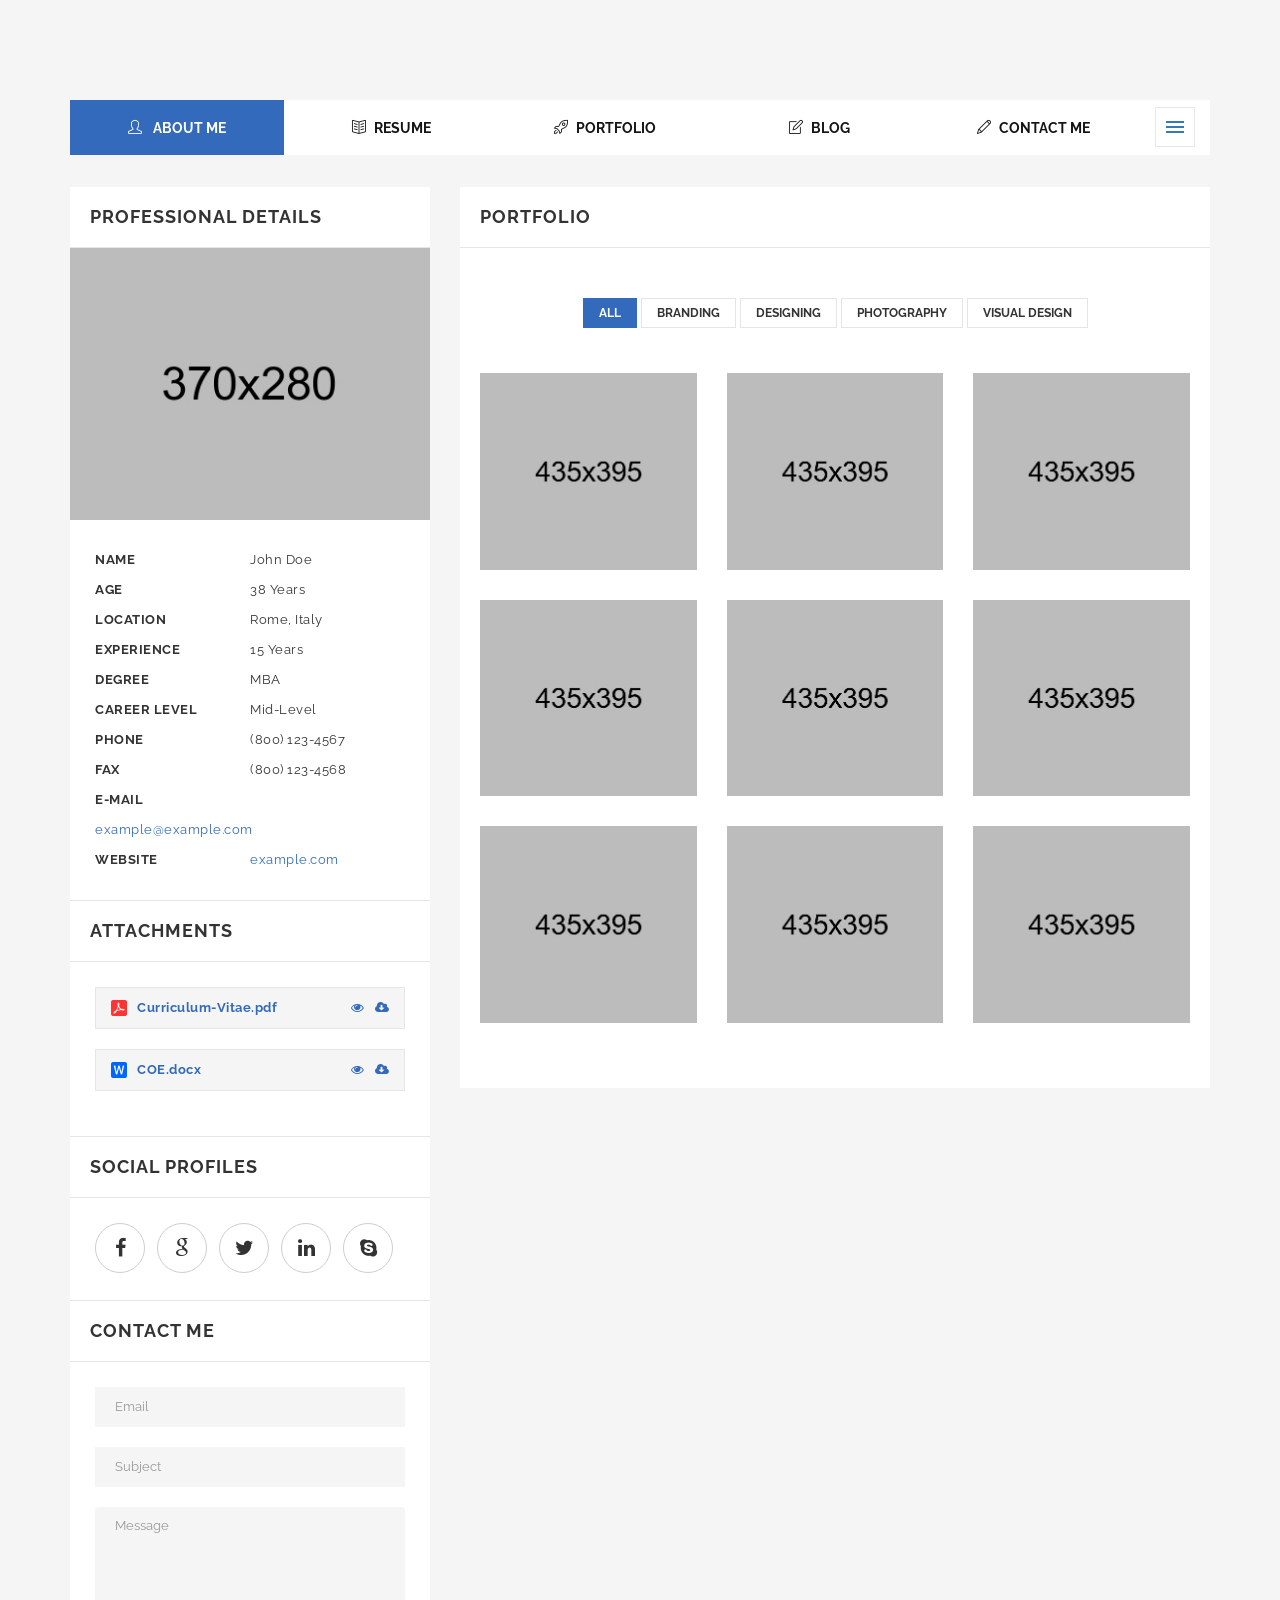
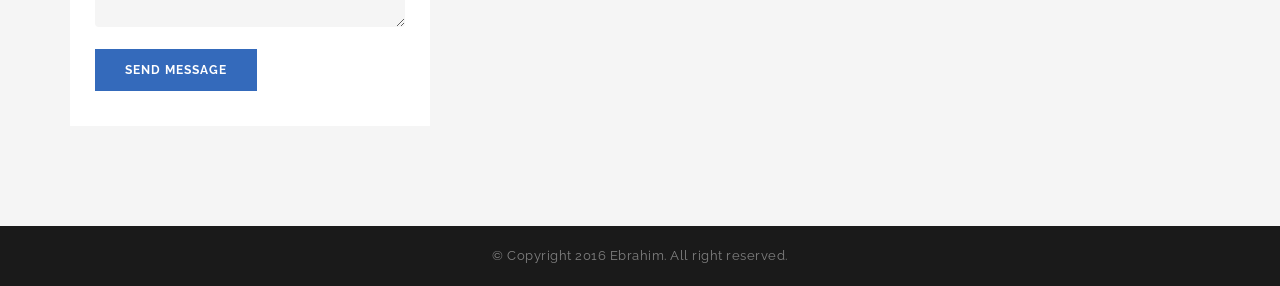
<file: portfolio.html>
<!doctype html>
<html class="no-js" lang="en">
<head>
<meta name="viewport" content="width=device-width, initial-scale=1.0" />
<meta http-equiv="content-type" content="text/html; charset=utf-8" />
<meta name="author" content="M_Adnan" />
<!-- Document Title -->
<title>Resume / Ebrahim Khosravani</title>

<!-- StyleSheets -->
<link rel="stylesheet" href="css/ionicons.min.css">
<link rel="stylesheet" href="css/bootstrap/bootstrap.min.css">
<link rel="stylesheet" href="css/font-awesome.min.css">
<link rel="stylesheet" href="css/main.css">
<link rel="stylesheet" href="css/style.css">
<link rel="stylesheet" href="css/responsive.css">

<!-- FontsOnline -->
<link href="https://fonts.googleapis.com/css?family=Raleway:100,200,300,400,500,600,700,800,900" rel="stylesheet">

<!-- JavaScripts -->
<script src="js/vendors/modernizr.js"></script>
<!-- HTML5 Shim and Respond.js IE8 support of HTML5 elements and media queries -->
<!-- WARNING: Respond.js doesn't work if you view the page via file:// -->
<!--[if lt IE 9]>
    <script src="https://oss.maxcdn.com/html5shiv/3.7.2/html5shiv.min.js"></script>
    <script src="https://oss.maxcdn.com/respond/1.4.2/respond.min.js"></script>
    <![endif]-->
</head>
<body>

<!-- Page Wrapper -->
<div id="wrap"> 
  
  <!-- Header -->
  <nav id="cd-lateral-nav">
    <h5 class="tittle">Ebrahim Hub</h5>
    <ul class="cd-navigation">
      <li><a href="index.html">Index Main</a></li>
      <li><a href="about-me.html">About Me</a></li>
      <li><a href="portfolio.html">Portfolio</a></li>
      <li><a href="blog.html">Blog</a></li>
      <li class="item-has-children"> <a href="index.html">Pages</a>
        <ul class="sub-menu">
          <li><a href="blog-single.html">Blog Details</a></li>
        </ul>
      </li>
    </ul>
    <h5 class="tittle">Latest Post</h5>
    <ul class="latest-post">
      
      <!-- Post Small -->
      <li>
        <div class="media">
          <div class="media-left"> <a href="#."><img src="images/small-img.jpg" alt=""></a></div>
          <div class="media-body"> <a href="#.">Hello Itaewon 
            Project</a>
            <p class="font-crimson font-italic">Webdesign</p>
          </div>
        </div>
      </li>
      <!-- Post Small -->
      <li>
        <div class="media">
          <div class="media-left"> <a href="#."><img src="images/small-img-1.jpg" alt=""></a></div>
          <div class="media-body"> <a href="#.">Casual in grey</a>
            <p class="font-crimson font-italic">Webdesign</p>
          </div>
        </div>
      </li>
      <!-- Post Small -->
      <li>
        <div class="media">
          <div class="media-left"> <a href="#."><img src="images/small-img-2.jpg" alt=""></a></div>
          <div class="media-body"> <a href="#.">Transittions</a>
            <p class="font-crimson font-italic">Webdesign</p>
          </div>
        </div>
      </li>
    </ul>
  </nav>  
  <!-- End Header --> 
  
  <!-- Content -->
    <main class="cd-main-content">
  <div id="content">
    <div class="resume">
      <div class="container"> 

       <!-- NAV LINKS -->
          <nav> 
            <!-- Brand and toggle get grouped for better mobile display -->
            <button type="button" class="navbar-toggle collapsed" data-toggle="collapse" data-target="#nav-tabis" aria-expanded="false"> <span class="tittle">MENU</span> <span class="fa fa-navicon icon-nav"></span> </button>
            <!-- Collect the nav links, forms, and other content for toggling -->
            <div class="collapse navbar-collapse" id="nav-tabis">
              <ul class="isop-filter main-nav">
                <li class="active"><a href="#." ><i class="icon-user"></i> ABOUT ME</a></li>
                <li ><a href="resume.html" ><i class="icon-book-open"></i>RESUME</a></li>
                <li ><a href="portfolio.html" ><i class="icon-rocket"></i>PORTFOLIO</a></li>
                <li ><a href="blog.html" ><i class="icon-note"></i>BLOG</a></li>
                <li ><a href="contact.html" ><i class="icon-pencil"></i>CONTACT ME</a></li>
                <li ><a id="cd-menu-trigger" href="#0"><span class="cd-menu-icon"></span></a></li>
              </ul>
            </div>
          </nav>
          <!-- NAV LINKS END -->
        
        <!-- Resume -->
        <div class="row"> 
          
           <!-- Sidebar -->
          <div class="col-md-4">
            <div class="side-bar"> 
              
              <!-- Professional Details -->
              <h5 class="tittle">Professional Details</h5>
              <img src="images/avatar.jpg" class="img-responsive" alt="">
              <ul class="personal-info">
                <li>
                  <p> <span> Name</span> John Doe </p>
                </li>
                <li>
                  <p> <span> Age</span> 38 Years </p>
                </li>
                <li>
                  <p> <span> Location</span> Rome, Italy </p>
                </li>
                <li>
                  <p> <span> Experience</span> 15 Years </p>
                </li>
                <li>
                  <p> <span> Degree</span> MBA </p>
                </li>
                <li>
                  <p> <span> Career Level</span> Mid-Level </p>
                </li>
                <li>
                  <p> <span> Phone</span> (800) 123-4567 </p>
                </li>
                <li>
                  <p> <span> FAX</span> (800) 123-4568 </p>
                </li>
                <li>
                  <p> <span> E-mail</span> <a href="#."> example@example.com</a> </p>
                </li>
                <li>
                  <p> <span> Website</span><a href="#."> example.com </a></p>
                </li>
              </ul>
              
              <!-- Attachments -->
              <h5 class="tittle">Attachments</h5>
              <div class="attach bor-btm padding-25">
                <ul>
                  <li>
                    <p><img src="images/pdf-icon.jpg" alt="" > Curriculum-Vitae.pdf <a href="#."><i class="fa fa-cloud-download"></i></a> <a href="#."><i class="fa fa-eye"></i></a></p>
                  </li>
                  <li>
                    <p><img src="images/word-icon.jpg" alt="" > COE.docx <a href="#."><i class="fa fa-cloud-download"></i></a> <a href="#."><i class="fa fa-eye"></i></a></p>
                  </li>
                </ul>
              </div>
              
              <!-- Social Profiles -->
              <h5 class="tittle">Social Profiles</h5>
              <div class="social-icon bor-btm padding-25">
                <ul>
                  <li> <a href="#."> <i class="fa fa-facebook"></i></a> </li>
                  <li> <a href="#."> <i class="fa fa-google"></i></a> </li>
                  <li> <a href="#."> <i class="fa fa-twitter"></i></a> </li>
                  <li> <a href="#."> <i class="fa fa-linkedin"></i></a> </li>
                  <li> <a href="#."> <i class="fa fa-skype"></i></a> </li>
                </ul>
              </div>
              
              <!-- Contact Me -->
              <h5 class="tittle">Contact Me</h5>
              <div class="contact padding-25"> 
                <!-- Success Msg -->
                <div id="contact_message" class="success-msg"> <i class="fa fa-paper-plane-o"></i>Thank You. Your Message has been Submitted</div>
                
                <!-- FORM -->
                <form role="form" id="contact_form" class="contact-form" method="post" onSubmit="return false">
                  <ul class="row">
                    <li class="col-sm-12">
                      <label>
                        <input type="text" class="form-control" name="email" id="email" placeholder="Email">
                      </label>
                    </li>
                    <li class="col-sm-12">
                      <label>
                        <input type="text" class="form-control" name="company" id="company" placeholder="Subject">
                      </label>
                    </li>
                    <li class="col-sm-12">
                      <label>
                        <textarea class="form-control" name="message" id="message" rows="5" placeholder="Message"></textarea>
                      </label>
                    </li>
                    <li class="col-sm-12">
                      <button type="submit"  value="submit" id="btn_submit" onClick="proceed();">Send Message</button>
                    </li>
                  </ul>
                </form>
              </div>
            </div>
          </div>

          
          <!-- MAIN CONTENT -->
          <div class="col-md-8"> 
            
            <!-- MAIN NAV -->
            
            <div class="inside-sec"> 
              <!-- BIO AND SKILLS -->
              <h5 class="tittle">PORTFOLIO</h5>
              
              <!-- PORTFOLIO -->
                    <section class="portfolio padding-top-50 padding-bottom-50"> 
                      <!-- Work Filter -->
                      <ul class="tabs portfolio-filter text-center margin-bottom-30">
                        <li class="filter" data-filter="all">all</li>
                        <li class="filter" data-filter=".brand">Branding</li>
                        <li class="filter" data-filter=".design">designing</li>
                        <li class="filter" data-filter=".photo">photography</li>
                        <li class="filter" data-filter=".visual">visual design</li>
                      </ul>
                      
                      <!-- PORTFOLIO ITEMS -->
                      <div id="Container" class="item-space row col-3"> 
                        
                        <!-- ITEM -->
                        <article class="portfolio-item mix  design photo visual">
                          <div class="portfolio-image"> <a href="#."> <img class="img-responsive" alt="Open Imagination" src="images/portfolio/5/img-1.jpg"> </a>
                            <div class="portfolio-overlay style-4">
                              <div class="detail-info">
                                <div class="position-center-center">
                                  <h3 class="no-margin">Assembly Branding</h3>
                                  <span><a href="#.">Fashion / trending</a></span> <a href="#." class="go"><i class="fa fa-search"></i></a> <a href="#." class="go"><i class="fa fa-link"></i></a> </div>
                              </div>
                            </div>
                          </div>
                        </article>
                        
                        <!-- ITEM -->
                        <article class="portfolio-item mix brand  photo ">
                          <div class="portfolio-image"> <a href="#."> <img class="img-responsive" alt="Open Imagination" src="images/portfolio/5/img-2.jpg"> </a>
                            <div class="portfolio-overlay style-4">
                              <div class="detail-info">
                                <div class="position-center-center">
                                  <h3 class="no-margin">Assembly Branding</h3>
                                  <span><a href="#.">Fashion / trending</a></span> <a href="#." class="go"><i class="fa fa-search"></i></a> <a href="#." class="go"><i class="fa fa-link"></i></a> </div>
                              </div>
                            </div>
                          </div>
                        </article>
                        
                        <!-- ITEM -->
                        <article class="portfolio-item mix  photo visual">
                          <div class="portfolio-image"> <a href="#."> <img class="img-responsive" alt="Open Imagination" src="images/portfolio/5/img-3.jpg"> </a>
                            <div class="portfolio-overlay style-4">
                              <div class="detail-info">
                                <div class="position-center-center">
                                  <h3 class="no-margin">Assembly Branding</h3>
                                  <span><a href="#.">Fashion / trending</a></span> <a href="#." class="go"><i class="fa fa-search"></i></a> <a href="#." class="go"><i class="fa fa-link"></i></a> </div>
                              </div>
                            </div>
                          </div>
                        </article>
                        
                        <!-- ITEM -->
                        <article class="portfolio-item mix  design  visual ">
                          <div class="portfolio-image"> <a href="#."> <img class="img-responsive" alt="Open Imagination" src="images/portfolio/5/img-4.jpg"> </a>
                            <div class="portfolio-overlay style-4">
                              <div class="detail-info">
                                <div class="position-center-center">
                                  <h3 class="no-margin">Assembly Branding</h3>
                                  <span><a href="#.">Fashion / trending</a></span> <a href="#." class="go"><i class="fa fa-search"></i></a> <a href="#." class="go"><i class="fa fa-link"></i></a> </div>
                              </div>
                            </div>
                          </div>
                        </article>
                        
                        <!-- ITEM -->
                        <article class="portfolio-item mix brand  photo ">
                          <div class="portfolio-image"> <a href="#."> <img class="img-responsive" alt="Open Imagination" src="images/portfolio/5/img-5.jpg"> </a>
                            <div class="portfolio-overlay style-4">
                              <div class="detail-info">
                                <div class="position-center-center">
                                  <h3 class="no-margin">Assembly Branding</h3>
                                  <span><a href="#.">Fashion / trending</a></span> <a href="#." class="go"><i class="fa fa-search"></i></a> <a href="#." class="go"><i class="fa fa-link"></i></a> </div>
                              </div>
                            </div>
                          </div>
                        </article>
                        
                        <!-- ITEM -->
                        <article class="portfolio-item mix brand ">
                          <div class="portfolio-image"> <a href="#."> <img class="img-responsive" alt="Open Imagination" src="images/portfolio/5/img-9.jpg"> </a>
                            <div class="portfolio-overlay style-4">
                              <div class="detail-info">
                                <div class="position-center-center">
                                  <h3 class="no-margin">Assembly Branding</h3>
                                  <span><a href="#.">Fashion / trending</a></span> <a href="#." class="go"><i class="fa fa-search"></i></a> <a href="#." class="go"><i class="fa fa-link"></i></a> </div>
                              </div>
                            </div>
                          </div>
                        </article>
                        
                        <!-- ITEM -->
                        <article class="portfolio-item mix  photo visual">
                          <div class="portfolio-image"> <a href="#."> <img class="img-responsive" alt="Open Imagination" src="images/portfolio/5/img-7.jpg"> </a>
                            <div class="portfolio-overlay style-4">
                              <div class="detail-info">
                                <div class="position-center-center">
                                  <h3 class="no-margin">Assembly Branding</h3>
                                  <span><a href="#.">Fashion / trending</a></span> <a href="#." class="go"><i class="fa fa-search"></i></a> <a href="#." class="go"><i class="fa fa-link"></i></a> </div>
                              </div>
                            </div>
                          </div>
                        </article>
                        
                        <!-- ITEM -->
                        <article class="portfolio-item mix brand design visual">
                          <div class="portfolio-image"> <a href="#."> <img class="img-responsive" alt="Open Imagination" src="images/portfolio/5/img-8.jpg"> </a>
                            <div class="portfolio-overlay style-4">
                              <div class="detail-info">
                                <div class="position-center-center">
                                  <h3 class="no-margin">Assembly Branding</h3>
                                  <span><a href="#.">Fashion / trending</a></span> <a href="#." class="go"><i class="fa fa-search"></i></a> <a href="#." class="go"><i class="fa fa-link"></i></a> </div>
                              </div>
                            </div>
                          </div>
                        </article>
                        
                        <!-- ITEM -->
                        <article class="portfolio-item mix brand design photo">
                          <div class="portfolio-image"> <a href="#."> <img class="img-responsive" alt="Open Imagination" src="images/portfolio/5/img-9.jpg"> </a>
                            <div class="portfolio-overlay style-4">
                              <div class="detail-info">
                                <div class="position-center-center">
                                  <h3 class="no-margin">Assembly Branding</h3>
                                  <span><a href="#.">Fashion / trending</a></span> <a href="#." class="go"><i class="fa fa-search"></i></a> <a href="#." class="go"><i class="fa fa-link"></i></a> </div>
                              </div>
                            </div>
                          </div>
                        </article>
                      </div>
                    </section>
            </div>
          </div>
        </div>
      </div>
    </div>
  </div>
    </main>
  <!-- End Content --> 
  
  <!-- Footer -->
  <footer class="footer">
    <div class="rights">
      <p>© Copyright 2016 Ebrahim. All right reserved.</p>
    </div>
  </footer>
  <!-- End Footer --> 
  
</div>
<!-- End Page Wrapper --> 

<!-- JavaScripts --> 
<script src="js/vendors/jquery/jquery.min.js"></script> 
<script src="js/vendors/bootstrap.min.js"></script> 
<script src="js/vendors/owl.carousel.min.js"></script> 
<script src="js/vendors/jquery.isotope.min.js"></script> 
<script src="js/main.js"></script>
</body>
</html>
</file>
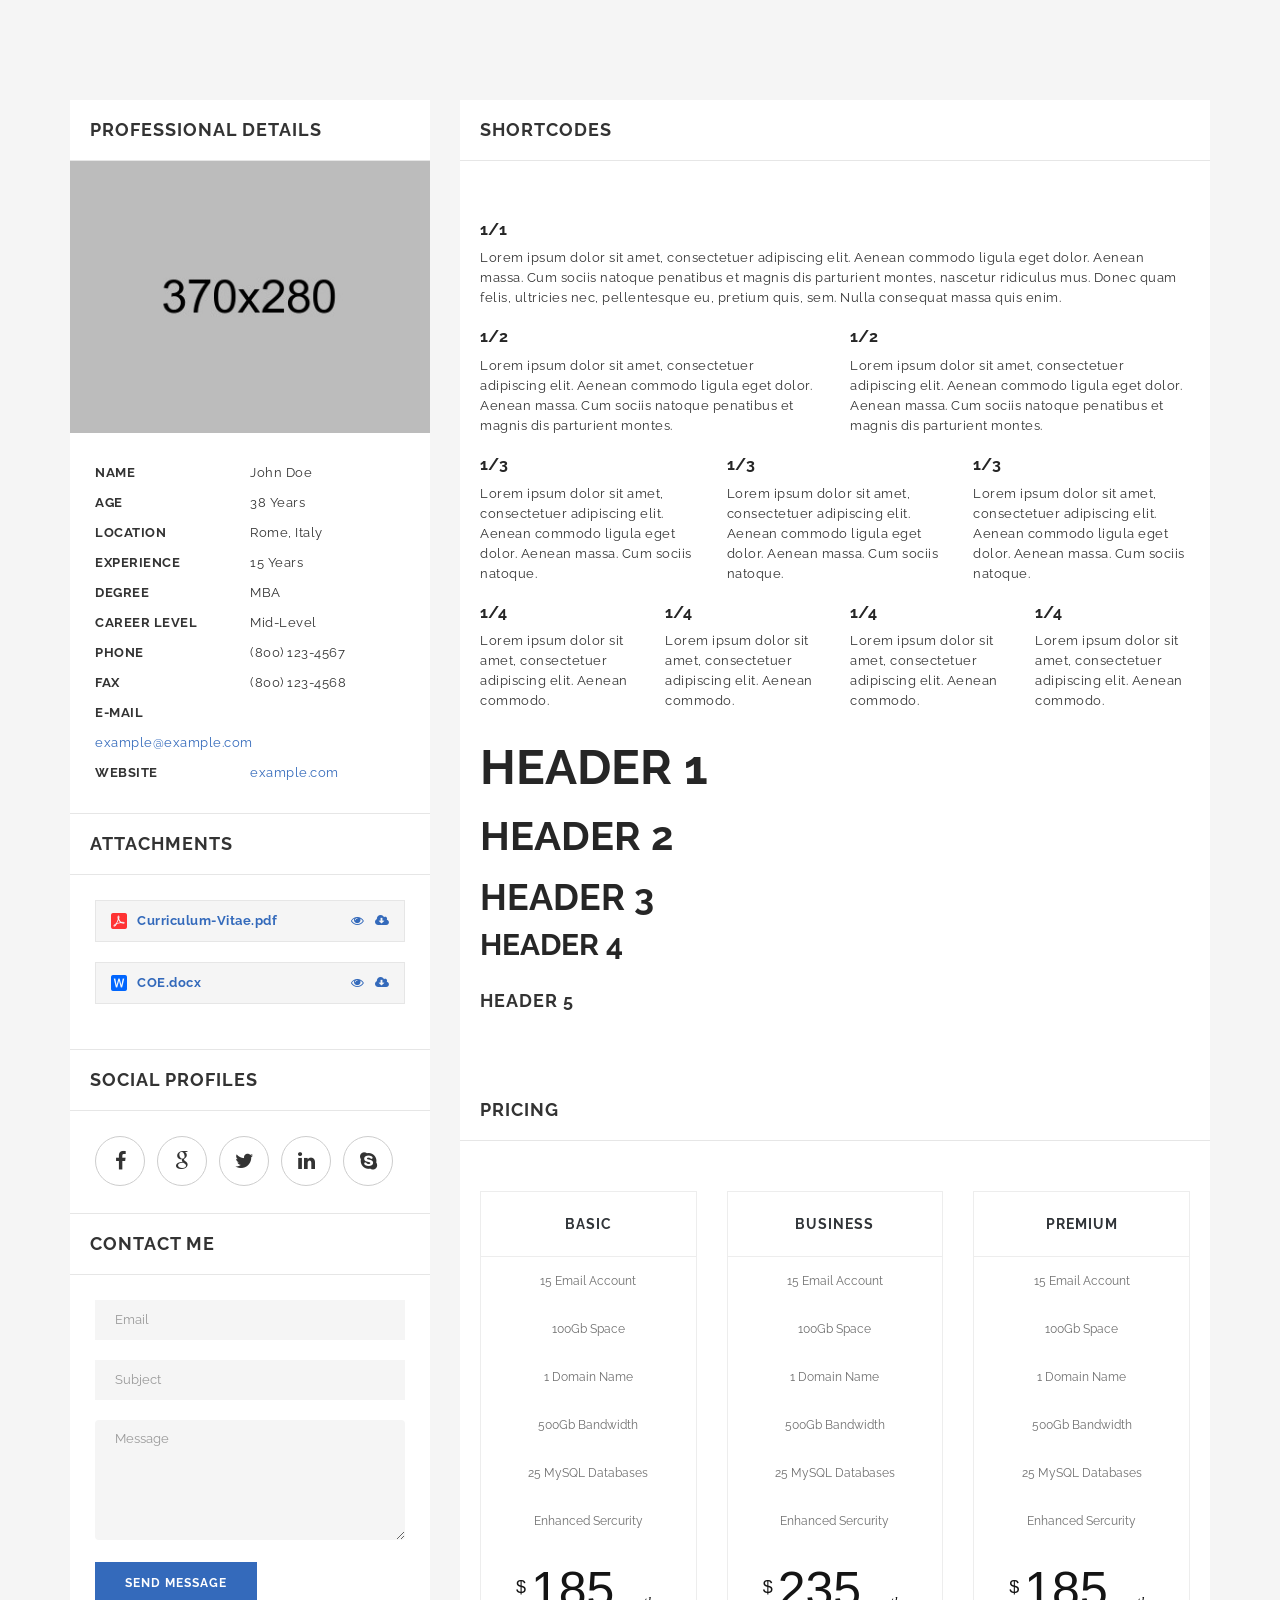
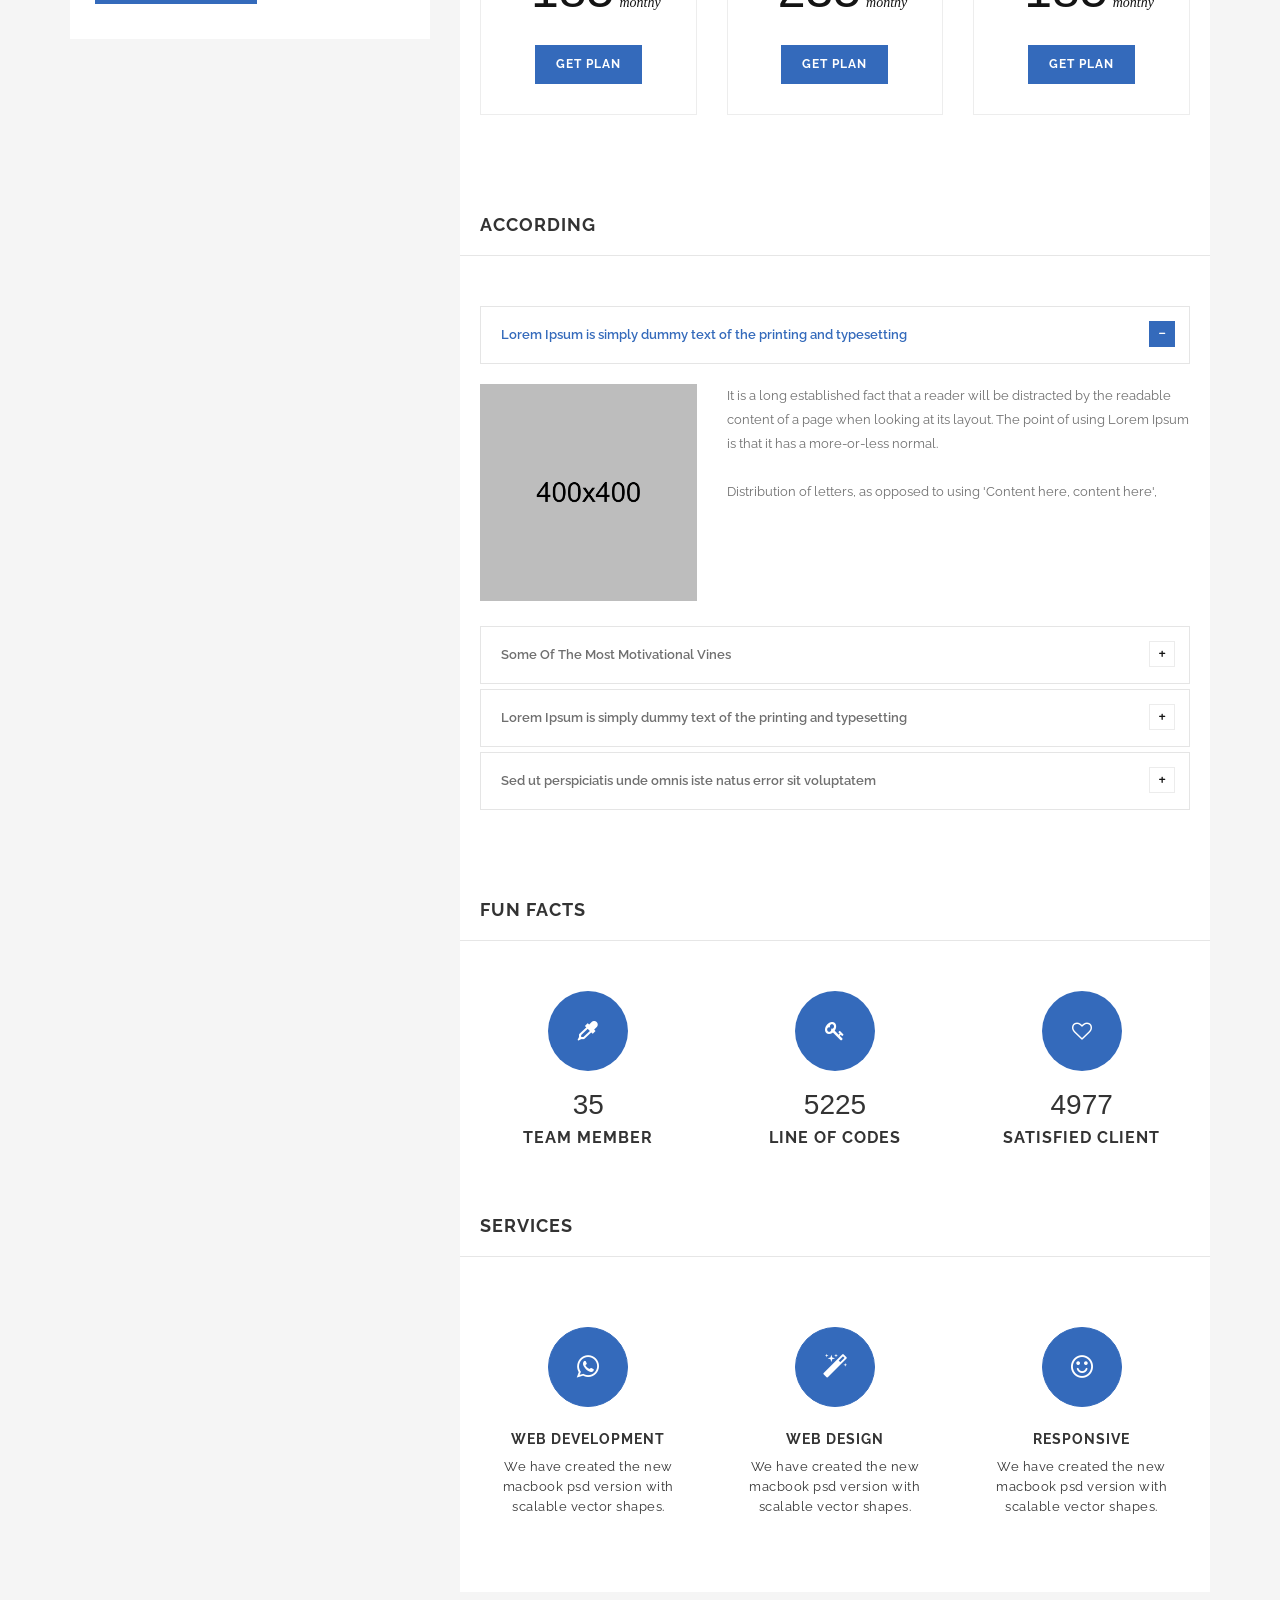
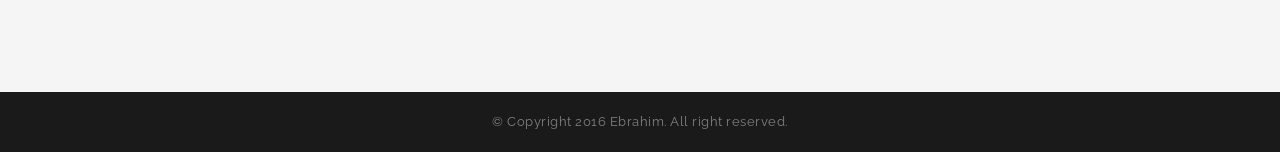
<file: shortcodes.html>
<!doctype html>
<html class="no-js" lang="en">
<head>
<meta name="viewport" content="width=device-width, initial-scale=1.0" />
<meta http-equiv="content-type" content="text/html; charset=utf-8" />
<meta name="author" content="M_Adnan" />
<!-- Document Title -->
<title>Resume / Ebrahim Khosravani</title>

<!-- StyleSheets -->
<link rel="stylesheet" href="css/ionicons.min.css">
<link rel="stylesheet" href="css/bootstrap/bootstrap.min.css">
<link rel="stylesheet" href="css/font-awesome.min.css">
<link rel="stylesheet" href="css/main.css">
<link rel="stylesheet" href="css/style.css">
<link rel="stylesheet" href="css/responsive.css">

<!-- FontsOnline -->
<link href="https://fonts.googleapis.com/css?family=Raleway:100,200,300,400,500,600,700,800,900" rel="stylesheet">

<!-- JavaScripts -->
<script src="js/vendors/modernizr.js"></script>
<!-- HTML5 Shim and Respond.js IE8 support of HTML5 elements and media queries -->
<!-- WARNING: Respond.js doesn't work if you view the page via file:// -->
<!--[if lt IE 9]>
    <script src="https://oss.maxcdn.com/html5shiv/3.7.2/html5shiv.min.js"></script>
    <script src="https://oss.maxcdn.com/respond/1.4.2/respond.min.js"></script>
    <![endif]-->
</head>
<body>

<!-- Page Wrapper -->
<div id="wrap"> 
  
  <!-- Content -->
  <div id="content">
    <div class="resume">
      <div class="container"> 
        
        <!-- Resume -->
        <div class="row"> 


         <!-- Sidebar -->
          <div class="col-md-4">
            <div class="side-bar"> 
              
              <!-- Professional Details -->
              <h5 class="tittle">Professional Details</h5>
              <img src="images/avatar.jpg" class="img-responsive" alt="">
              <ul class="personal-info">
                <li>
                  <p> <span> Name</span> John Doe </p>
                </li>
                <li>
                  <p> <span> Age</span> 38 Years </p>
                </li>
                <li>
                  <p> <span> Location</span> Rome, Italy </p>
                </li>
                <li>
                  <p> <span> Experience</span> 15 Years </p>
                </li>
                <li>
                  <p> <span> Degree</span> MBA </p>
                </li>
                <li>
                  <p> <span> Career Level</span> Mid-Level </p>
                </li>
                <li>
                  <p> <span> Phone</span> (800) 123-4567 </p>
                </li>
                <li>
                  <p> <span> FAX</span> (800) 123-4568 </p>
                </li>
                <li>
                  <p> <span> E-mail</span> <a href="#."> example@example.com</a> </p>
                </li>
                <li>
                  <p> <span> Website</span><a href="#."> example.com </a></p>
                </li>
              </ul>
              
              <!-- Attachments -->
              <h5 class="tittle">Attachments</h5>
              <div class="attach bor-btm padding-25">
                <ul>
                  <li>
                    <p><img src="images/pdf-icon.jpg" alt="" > Curriculum-Vitae.pdf <a href="#."><i class="fa fa-cloud-download"></i></a> <a href="#."><i class="fa fa-eye"></i></a></p>
                  </li>
                  <li>
                    <p><img src="images/word-icon.jpg" alt="" > COE.docx <a href="#."><i class="fa fa-cloud-download"></i></a> <a href="#."><i class="fa fa-eye"></i></a></p>
                  </li>
                </ul>
              </div>
              
              <!-- Social Profiles -->
              <h5 class="tittle">Social Profiles</h5>
              <div class="social-icon bor-btm padding-25">
                <ul>
                  <li> <a href="#."> <i class="fa fa-facebook"></i></a> </li>
                  <li> <a href="#."> <i class="fa fa-google"></i></a> </li>
                  <li> <a href="#."> <i class="fa fa-twitter"></i></a> </li>
                  <li> <a href="#."> <i class="fa fa-linkedin"></i></a> </li>
                  <li> <a href="#."> <i class="fa fa-skype"></i></a> </li>
                </ul>
              </div>
              
              <!-- Contact Me -->
              <h5 class="tittle">Contact Me</h5>
              <div class="contact padding-25"> 
                <!-- Success Msg -->
                <div id="contact_message" class="success-msg"> <i class="fa fa-paper-plane-o"></i>Thank You. Your Message has been Submitted</div>
                
                <!-- FORM -->
                <form role="form" id="contact_form" class="contact-form" method="post" onSubmit="return false">
                  <ul class="row">
                    <li class="col-sm-12">
                      <label>
                        <input type="text" class="form-control" name="email" id="email" placeholder="Email">
                      </label>
                    </li>
                    <li class="col-sm-12">
                      <label>
                        <input type="text" class="form-control" name="company" id="company" placeholder="Subject">
                      </label>
                    </li>
                    <li class="col-sm-12">
                      <label>
                        <textarea class="form-control" name="message" id="message" rows="5" placeholder="Message"></textarea>
                      </label>
                    </li>
                    <li class="col-sm-12">
                      <button type="submit"  value="submit" id="btn_submit" onClick="proceed();">Send Message</button>
                    </li>
                  </ul>
                </form>
              </div>
            </div>
          </div>

          <!-- MAIN CONTENT -->
          <div class="col-md-8"> 



<div class="inside-sec">

              <!-- PRICING -->
              <h5 class="tittle">SHORTCODES</h5>


<div  class="pricing padding-20 padding-top-50 padding-bottom-50">
<h6>1/1</h6>
<p>Lorem ipsum dolor sit amet, consectetuer adipiscing elit. Aenean commodo ligula eget dolor. Aenean massa. Cum sociis natoque penatibus et magnis dis parturient montes, nascetur ridiculus mus. Donec quam felis, ultricies nec, pellentesque eu, pretium quis, sem. Nulla consequat massa quis enim.</p>
<div class="row">
  <div class="col-sm-6">
    <h6>1/2</h6>
    <p>Lorem ipsum dolor sit amet, consectetuer adipiscing elit. Aenean commodo ligula eget dolor. Aenean massa. Cum sociis natoque penatibus et magnis dis parturient montes.</p>
  </div>
  <div class="col-sm-6">
    <h6>1/2</h6>
    <p>Lorem ipsum dolor sit amet, consectetuer adipiscing elit. Aenean commodo ligula eget dolor. Aenean massa. Cum sociis natoque penatibus et magnis dis parturient montes.</p>
  </div>
</div>
<div class="row">
  <div class="col-sm-4">
    <h6>1/3</h6>
    <p>Lorem ipsum dolor sit amet, consectetuer adipiscing elit. Aenean commodo ligula eget dolor. Aenean massa. Cum sociis natoque.</p>
  </div>
  <div class="col-sm-4">
    <h6>1/3</h6>
    <p>Lorem ipsum dolor sit amet, consectetuer adipiscing elit. Aenean commodo ligula eget dolor. Aenean massa. Cum sociis natoque.</p>
  </div>
  <div class="col-sm-4">
    <h6>1/3</h6>
    <p>Lorem ipsum dolor sit amet, consectetuer adipiscing elit. Aenean commodo ligula eget dolor. Aenean massa. Cum sociis natoque.</p>
  </div>
</div>
<div class="row">
  <div class="col-sm-3">
    <h6>1/4</h6>
    <p>Lorem ipsum dolor sit amet, consectetuer adipiscing elit. Aenean commodo.</p>
  </div>
  <div class="col-sm-3">
    <h6>1/4</h6>
    <p>Lorem ipsum dolor sit amet, consectetuer adipiscing elit. Aenean commodo.</p>
  </div>
  <div class="col-sm-3">
    <h6>1/4</h6>
    <p>Lorem ipsum dolor sit amet, consectetuer adipiscing elit. Aenean commodo.</p>
  </div>
  <div class="col-sm-3">
    <h6>1/4</h6>
    <p>Lorem ipsum dolor sit amet, consectetuer adipiscing elit. Aenean commodo.</p>
  </div>
</div>
<!-- GRID : end -->

<div class="row">
  <div class="col-md-6"> 
    
    <!-- HEADINGS : begin -->
    <h1>Header 1</h1>
    <h2>Header 2</h2>
    <h3>Header 3</h3>
    <h4>Header 4</h4>
    <h5>Header 5</h5>
    <!-- HEADINGS : end --> 
    
  </div>

</div>

</div>
</div>






            
            <!-- PRICING -->
            <div class="inside-sec"> 
              <!-- PRICING -->
              <h5 class="tittle">PRICING</h5>
              
              <!-- Pricing Table -->
              <section class="pricing padding-20 padding-top-50 padding-bottom-50">
                <div class="row"> 
                  <!-- Basic Plan -->
                  <div class="col-md-4 margin-bottom-30">
                    <ul class="pricing-table style-1 hover-up hover-shadow">
                      <li class="title">Basic </li>
                      <li class="bullet-item">15 Email Account</li>
                      <li class="bullet-item">100Gb Space </li>
                      <li class="bullet-item">1 Domain Name</li>
                      <li class="bullet-item">500Gb Bandwidth </li>
                      <li class="bullet-item">25 MySQL Databases</li>
                      <li class="bullet-item">Enhanced Sercurity</li>
                      <li class="price"><span class="currency">$</span>185<span class="period">monthy</span></li>
                      <li class="cta-button"><a class="btn"  href="#.">Get Plan</a></li>
                    </ul>
                  </div>
                  
                  <!-- Business Plan -->
                  <div class="col-md-4 margin-bottom-30">
                    <ul class="pricing-table style-1 hover-up hover-shadow">
                      <li class="title">Business </li>
                      <li class="bullet-item">15 Email Account</li>
                      <li class="bullet-item">100Gb Space </li>
                      <li class="bullet-item">1 Domain Name</li>
                      <li class="bullet-item">500Gb Bandwidth </li>
                      <li class="bullet-item">25 MySQL Databases</li>
                      <li class="bullet-item">Enhanced Sercurity</li>
                      <li class="price"><span class="currency">$</span>235<span class="period">monthy</span></li>
                      <li class="cta-button"><a class="btn"  href="#.">Get Plan</a></li>
                    </ul>
                  </div>
                  
                  <!-- Premium Plan -->
                  <div class="col-md-4 margin-bottom-30">
                    <ul class="pricing-table style-1 hover-up hover-shadow">
                      <li class="title">Premium</li>
                      <li class="bullet-item">15 Email Account</li>
                      <li class="bullet-item">100Gb Space </li>
                      <li class="bullet-item">1 Domain Name</li>
                      <li class="bullet-item">500Gb Bandwidth </li>
                      <li class="bullet-item">25 MySQL Databases</li>
                      <li class="bullet-item">Enhanced Sercurity</li>
                      <li class="price"><span class="currency">$</span>185<span class="period">monthy</span></li>
                      <li class="cta-button"><a class="btn"  href="#.">Get Plan</a></li>
                    </ul>
                  </div>
                </div>
              </section>
            </div>
            
            <!-- ACCORDING -->
            <div class="inside-sec"> 
              <!-- ACCORDING -->
              <h5 class="tittle">ACCORDING</h5>
              <div class="panel-group accordion gray-bg padding-20 padding-top-50 padding-bottom-50 accordion-style-2 " id="accordion-1"> 
                <!-- Accoding 1 -->
                <div class="panel panel-default">
                  <div class="panel-heading">
                    <h4 class="panel-title"> <a data-toggle="collapse" data-parent="#accordion-1" href="#collapse-2-1"> Lorem Ipsum is simply dummy text of the printing and typesetting</a> </h4>
                  </div>
                  <div id="collapse-2-1" class="panel-collapse collapse in">
                    <div class="panel-body">
                      <div class="row">
                        <div class="col-md-4"> <img class="img-responsive" src="images/portfolio/2/portfolio-1.png" alt=""> </div>
                        <div class="col-md-8"> It is a long established fact that a reader will be distracted by the readable content of a page when looking at its layout. The point of using Lorem Ipsum is that it has a more-or-less normal. <br>
                          <br>
                          Distribution of letters, as opposed to using 'Content here, content here', </div>
                      </div>
                    </div>
                  </div>
                </div>
                
                <!-- Accoding 2 -->
                <div class="panel panel-default">
                  <div class="panel-heading">
                    <h4 class="panel-title"> <a data-toggle="collapse" data-parent="#accordion-1" href="#collapse-2-2" class="collapsed"> Some Of The Most Motivational Vines</a> </h4>
                  </div>
                  <div id="collapse-2-2" class="panel-collapse collapse">
                    <div class="panel-body">
                      <div class="row">
                        <div class="col-md-8"> It is a long established fact that a reader will be distracted by the readable content of a page when looking at its layout. The point of using Lorem Ipsum is that it has a more-or-less normal. <br>
                          <br>
                          Distribution of letters, as opposed to using 'Content here, content here', </div>
                        <div class="col-md-4"> <img class="img-responsive" src="images/portfolio/2/portfolio-1.png" alt=""> </div>
                      </div>
                    </div>
                  </div>
                </div>
                
                <!-- Accoding 3 -->
                <div class="panel panel-default">
                  <div class="panel-heading">
                    <h4 class="panel-title"> <a data-toggle="collapse" data-parent="#accordion-1" href="#collapse-2-3" class="collapsed"> Lorem Ipsum is simply dummy text of the printing and typesetting</a> </h4>
                  </div>
                  <div id="collapse-2-3" class="panel-collapse collapse">
                    <div class="panel-body">
                      <div class="row">
                        <div class="col-md-4"> <img class="img-responsive" src="images/portfolio/2/portfolio-1.png" alt=""> </div>
                        <div class="col-md-8"> It is a long established fact that a reader will be distracted by the readable content of a page when looking at its layout. The point of using Lorem Ipsum is that it has a more-or-less normal. <br>
                          <br>
                          Distribution of letters, as opposed to using 'Content here, content here', </div>
                      </div>
                    </div>
                  </div>
                </div>
                
                <!-- Accoding 4 -->
                <div class="panel panel-default">
                  <div class="panel-heading">
                    <h4 class="panel-title"> <a data-toggle="collapse" data-parent="#accordion-1" href="#collapse-2-4" class="collapsed"> Sed ut perspiciatis unde omnis iste natus error sit voluptatem </a> </h4>
                  </div>
                  <div id="collapse-2-4" class="panel-collapse collapse">
                    <div class="panel-body">
                      <div class="row">
                        <div class="col-md-4"> <img class="img-responsive" src="images/portfolio/2/portfolio-1.png" alt=""> </div>
                        <div class="col-md-8"> It is a long established fact that a reader will be distracted by the readable content of a page when looking at its layout. The point of using Lorem Ipsum is that it has a more-or-less normal. <br>
                          <br>
                          Distribution of letters, as opposed to using 'Content here, content here', </div>
                      </div>
                    </div>
                  </div>
                </div>
              </div>
            </div>
            
            <!-- FUN FACTS -->
            <div class="inside-sec"> 
              <!-- FUN FACTS -->
              <h5 class="tittle">FUN FACTS</h5>
              
              <!--======= FACTS STYLE 1 =========-->
              <section class="facts  style-3 padding-20 padding-top-50 padding-bottom-50">
                <div class="row counter"> 
                  <!-- Team Member -->
                  <div class="col-md-4">
                  <div class="icon"> <i class="fa fa-eyedropper"></i> </div>

                    <div class="c-style-4 c-text-white"> <span class="number"> <span class="timer" data-speed="2000" data-refresh-interval="100" data-to="35" data-from="0">35</span> </span>
                      <h5>Team Member</h5>
                    </div>
                  </div>
                  
                  <!-- Line Of Codes -->
                  <div class="col-md-4">
                  <div class="icon"> <i class="fa fa-key"></i> </div>

                    <div class="c-style-4 c-text-white"> <span class="number"> <span class="timer" data-speed="2000" data-refresh-interval="100" data-to="5225" data-from="0">5225</span> </span>
                      <h5>Line Of Codes</h5>
                    </div>
                  </div>
                  
                  <!-- Satisfied Client -->
                  <div class="col-md-4">
<div class="icon"> <i class="fa fa-heart-o"></i> </div>

                    <div class="c-style-4"> <span class="number"> <span class="timer" data-speed="2000" data-refresh-interval="100" data-to="4977" data-from="0">4977</span> </span>
                      <h5>Satisfied Client</h5>
                    </div>
                  </div>
                  
                </div>
              </section>
            </div>









            <div class="inside-sec padding-bottom-50"> 
 <!-- Services -->
                    <h5 class="tittle">Services</h5>
                    <div class="row padding-20 margin-top-50"> 
                      
                      <!-- Icon -->
                      <div class="col-md-4 text-center">
                        <div class="icon-box i-large ib-black">
                          <div class="ib-icon"> <i class="fa fa-whatsapp"></i> </div>
                          <div class="ib-info">
                            <h4 class="h6">WEB DEVELOPMENT</h4>
                            <p>We have created the new macbook psd version with scalable vector shapes.</p>
                          </div>
                        </div>
                      </div>
                      
                      <!-- Icon -->
                      <div class="col-md-4 text-center">
                        <div class="icon-box i-large ib-black">
                          <div class="ib-icon"> <i class="fa fa-magic"></i> </div>
                          <div class="ib-info">
                            <h4 class="h6">WEB DESIGN</h4>
                            <p>We have created the new macbook psd version with scalable vector shapes.</p>
                          </div>
                        </div>
                      </div>
                      
                      <!-- Icon -->
                      <div class="col-md-4 text-center">
                        <div class="icon-box i-large ib-black">
                          <div class="ib-icon"> <i class="fa fa-smile-o"></i> </div>
                          <div class="ib-info">
                            <h4 class="h6">RESPONSIVE</h4>
                            <p>We have created the new macbook psd version with scalable vector shapes.</p>
                          </div>
                        </div>
                      </div>
                    </div>

</div>














          </div>
        </div>
      </div>
    </div>
  </div>
  <!-- End Content --> 
  
  <!-- Footer -->
  <footer class="footer">
    <div class="rights">
      <p>© Copyright 2016 Ebrahim. All right reserved.</p>
    </div>
  </footer>
  <!-- End Footer --> 
  
</div>
<!-- End Page Wrapper --> 

<!-- JavaScripts --> 
<script src="js/vendors/jquery/jquery.min.js"></script> 
<script src="js/vendors/bootstrap.min.js"></script> 
<script src="js/vendors/owl.carousel.min.js"></script> 
<script src="js/vendors/jquery.isotope.min.js"></script> 
<script src="js/main.js"></script>
</body>
</html>
</file>
<file: css/main.css>
/*=======================================================
			Page Loader
========================================================*/
.hom-slie{
	position:absolute !important;
}
/*=======================================================
			Page Loader
========================================================*/
#loader {
	position: fixed;
	top: 0;
	left: 0;
	height: 100%;
	width: 100%;
	background: rgba(255,255,255,1);
	z-index: 999999;
	opacity: 1;
	text-align:center;
}
.loading {
	-webkit-align-self: center;
	-ms-flex-item-align: center;
	align-self: center;
	width:100px;
	margin:0 auto;
	margin-top:25px;
	position: relative;
	text-indent: -9999em;
}
#loader p{
	font-style:italic;
	margin-top:20px;
}
.ball {
	border-radius: 50%;
	background: #eeb013;
	width: 10px;
	height: 10px;
	position: absolute;

	-webkit-animation: loading 1.2s linear infinite;
	animation: loading 1.2s linear infinite;
}
.ball:nth-of-type(2) {
	-webkit-animation-delay: 0.4s;
	animation-delay: 0.4s;
}
.ball:nth-of-type(3) {
	-webkit-animation-delay: 0.8s;
	animation-delay: 0.8s;
}
 @-webkit-keyframes loading {
 0% {
 opacity: 0;
 -webkit-transform: scale(0.5);
 transform: scale(0.5);
}
 20% {
 opacity: 1;
 -webkit-transform: scale(1);
 transform: scale(1);
}
 40% {
 -webkit-transform: translate3d(33px, 0, 0);
 transform: translate3d(33px, 0, 0);
}
 60% {
 -webkit-transform: translate3d(66px, 0, 0);
 transform: translate3d(66px, 0, 0);
}
 80% {
 -webkit-transform: translate3d(99px, 0, 0);
 transform: translate3d(99px, 0, 0);
 opacity: 1;
}
 100% {
 -webkit-transform: translate3d(99px, 0, 0) scale(0.5);
 transform: translate3d(99px, 0, 0) scale(0.5);
 opacity: 0;
}
}
 @keyframes loading {
 0% {
 opacity: 0;
 -webkit-transform: scale(0.5);
 transform: scale(0.5);
}
 20% {
 opacity: 1;
 -webkit-transform: scale(1);
 transform: scale(1);
}
 40% {
 -webkit-transform: translate3d(33px, 0, 0);
 transform: translate3d(33px, 0, 0);
}
 60% {
 -webkit-transform: translate3d(66px, 0, 0);
 transform: translate3d(66px, 0, 0);
}
 80% {
 -webkit-transform: translate3d(99px, 0, 0);
 transform: translate3d(99px, 0, 0);
 opacity: 1;
}
 100% {
 -webkit-transform: translate3d(99px, 0, 0) scale(0.5);
 transform: translate3d(99px, 0, 0) scale(0.5);
 opacity: 0;
}
}

.ownmenu{padding:0;margin:0;float:right;list-style:none;}
.ownmenu li{display:inline-block;float:left;}
.ownmenu a{-o-transition:all .3s linear;-webkit-transition:all .3s linear;-moz-transition:all .3s linear;transition:all .3s linear;outline:none;z-index:10;}
.ownmenu li{}
.ownmenu ul.dropdown, .ownmenu ul.dropdown li ul.dropdown{list-style:none;margin:0;padding:0;display:none;position:absolute;z-index:99;padding-left:0px;width:250px;background:none;padding:5px 0px; margin-top:-5px;}
.ownmenu ul.dropdown li ul.dropdown{left:100%;top:inherit;background:#272727;}
header nav .ownmenu ul.dropdown .indicator{display:block;left:0px;margin-left:0px;}
.ownmenu ul.dropdown li{clear:both;width:100%;}
.ownmenu ul.dropdown li a{width:100%;padding:12px 24px 12px;display:inline-block;float:left;clear:both;text-decoration:none;color:#999;box-sizing:border-box;-moz-box-sizing:border-box;-webkit-box-sizing:border-box;}
.ownmenu ul.dropdown li:hover > a{color:#fff !important;}
.ownmenu ul.dropdown li ul.dropdown.left{left:auto;right:100%;}
.ownmenu .indicator{position:relative;right:5px;font-size:14px;float:right;}
.ownmenu ul li .indicator{font-size:12px;top:-1px;left:10px;}
.ownmenu ul.dropdown{top:54px;}
.ownmenu > li > .megamenu{top:54px;}
.ownmenu > li > .megamenu{position:absolute;display:none;background:#fff;width:25%;font-size:12px;color:#999;z-index:99;padding:0 0px;-webkit-box-sizing:border-box;-moz-box-sizing:border-box;box-sizing:border-box;}
.ownmenu li > .megamenu ul{margin:0px;float:left;padding:0;display:block;position:relative; width:100%;}
.ownmenu li > .megamenu ul li{width:100%;padding:0px;}
.ownmenu li > .megamenu ul li.title{margin:0 0 8px;padding:0 0 5px;font-size:14px;border-bottom:solid 1px #666;}
.ownmenu li > .megamenu h5{width:100%;margin:0;padding:0;}
.ownmenu li > .megamenu a{color:#999;text-decoration:none;font-size:12px;-webkit-transition:color 0.3s linear;-moz-transition:color 0.3s linear;-o-transition:color 0.3s linear;transition:color 0.3s linear;}
.ownmenu li > .megamenu a:hover{color:#dedede;}
.ownmenu .megamenu img{width:100%;-webkit-transition:border 0.3s linear;-moz-transition:border 0.3s linear;-o-transition:border 0.3s linear;transition:border 0.3s linear;}
.ownmenu > li.fix-sub > .megamenu, .ownmenu > li.fix-sub > .megamenu.half-width, .ownmenu > li.fix-sub > .dropdown{}
.ownmenu > li > .megamenu.half-width{width:50%;}
.ownmenu > li > .megamenu.full-width{width:100%;left:0;text-align:left;}
.ownmenu li > .megamenu form{width:100%;}
.ownmenu li > .megamenu form input[type="text"], .ownmenu li > .megamenu form textarea{padding:5px;color:#999;background:#444;font-size:14px;border:solid 1px transparent;outline:none;-webkit-box-sizing:border-box;-moz-box-sizing:border-box;box-sizing:border-box;-webkit-transition:border 0.3s linear;-moz-transition:border 0.3s linear;-o-transition:border 0.3s linear;transition:border 0.3s linear;}
.ownmenu li > .megamenu form input[type="text"]:focus, .ownmenu li > .megamenu form textarea:focus{border-color:#e0e0e0;}
.ownmenu li > .megamenu form input[type="text"]{width:100%;margin-top:10px;}
.ownmenu li > .megamenu form textarea{width:100%;margin-top:10px;}
.ownmenu li > .megamenu form input[type="submit"]{width:25%;float:right;height:30px;margin-top:10px;border:none;cursor:pointer;background:#444;color:#777;-webkit-transition:background 0.3s linear;-moz-transition:background 0.3s linear;-o-transition:background 0.3s linear;transition:background 0.3s linear;}
.ownmenu li > .megamenu form input[type="submit"]:hover{background:#e0e0e0;color:#555;}
.megamenu .row{}
.ownmenu > li.right{float:right;}
.ownmenu > li.right > .megamenu, .ownmenu > li.right > .megamenu.half-width, .ownmenu > li.right > .dropdown{right:0;}
.ownmenu > li.jsright{float:right;}
.ownmenu > li.jsright.last > .megamenu, .ownmenu > li.jsright.last > .megamenu.half-width, .ownmenu > li.jsright.last > .dropdown{right:0;}
.ownmenu > li > a > i{line-height:23px !important;margin-right:6px;font-size:18px;float:left;}
.ownmenu > li.showhide{display:none;width:100%;height:50px;cursor:pointer;color:#999;}
.ownmenu > li.showhide span.title{margin:15px 0 0 25px;float:left;}
.ownmenu > li.showhide span.icon{margin:17px 20px;float:right;}
.ownmenu > li.showhide .icon em{margin-bottom:3px;display:block;width:20px;height:2px;background:#999;}
@media (max-width:767px){.ownmenu > li{display:block;width:100%;box-sizing:border-box;-moz-box-sizing:border-box;-webkit-box-sizing:border-box;}
.ownmenu > li > a{padding:15px 25px;}
.ownmenu a{width:100%;box-sizing:border-box;-moz-box-sizing:border-box;-webkit-box-sizing:border-box;}
.ownmenu ul.dropdown, .ownmenu ul.dropdown li ul.dropdown{width:100% !important;left:0;position:static !important;border:none;box-sizing:border-box;-moz-box-sizing:border-box;-webkit-box-sizing:border-box;}
.ownmenu ul.dropdown li{border:none;}
.ownmenu ul.dropdown > li > a{padding-left:40px !important;}
.ownmenu > li > .megamenu{width:100% !important;position:static;border-top:none;}
.ownmenu > li > ul.dropdown > li > ul.dropdown > li > a{padding-left:60px !important;}
.ownmenu > li > ul.dropdown > li > ul.dropdown > li > ul.dropdown > li > a{padding-left:80px !important;}
}
.flex-container a:hover, .flex-slider a:hover, .flex-container a:focus, .flex-slider a:focus {
	outline: none;
}
.slides, .slides > li, .flex-control-nav, .flex-direction-nav {
	margin: 0;
	padding: 0;
	list-style: none;
}
.flex-pauseplay span {
	text-transform: capitalize;
}
.flexslider {
	margin: 0;
	padding: 0;
}
.flexslider .slides > li {
	display: none;
	-webkit-backface-visibility: hidden;
}
.flexslider .slides img {
	width: 100%;
	display: block;
}
.flexslider .slides:after {
	content: "\0020";
	display: block;
	clear: both;
	visibility: hidden;
	line-height: 0;
	height: 0;
}
.no-js .flexslider .slides > li:first-child {
	display: block;
}
.flexslider {
	position: relative;
	zoom: 1;
}
.flexslider .slides {
	zoom: 1;
}
.flexslider .slides img {
	height: auto;
}
.flex-viewport {
	max-height: 2000px;
	-webkit-transition: all 1s ease;
	-moz-transition: all 1s ease;
	-ms-transition: all 1s ease;
	-o-transition: all 1s ease;
	transition: all 1s ease;
}
.loading .flex-viewport {
	max-height: 300px;
}
.carousel li {
	margin-right: 5px;
}
.flex-direction-nav {
*height:0;
}
.flex-direction-nav a {
	text-decoration: none;
	display: block;
	width: 40px;
	height: 40px;
	margin: -20px 0 0;
	position: absolute;
	top: 50%;
	z-index: 10;
	overflow: hidden;
	opacity: 0;
	cursor: pointer;
	color: rgba(0, 0, 0, 0.8);
	text-shadow: 1px 1px 0 rgba(255, 255, 255, 0.3);
	-webkit-transition: all 0.3s ease-in-out;
	-moz-transition: all 0.3s ease-in-out;
	-ms-transition: all 0.3s ease-in-out;
	-o-transition: all 0.3s ease-in-out;
	transition: all 0.3s ease-in-out;
}
.flex-direction-nav a:before {
	font-family: "flexslider-icon";
	font-size: 40px;
	display: inline-block;
	content: '\f001';
	color: rgba(0, 0, 0, 0.8);
	text-shadow: 1px 1px 0 rgba(255, 255, 255, 0.3);
}
.flex-direction-nav a.flex-next:before {
	content: '\f002';
}
.flex-direction-nav .flex-prev {
	left: -50px;
}
.flex-direction-nav .flex-next {
	right: -50px;
	text-align: right;
}
.flexslider:hover .flex-direction-nav .flex-prev {
	opacity: 0.7;
	left: 10px;
}
.flexslider:hover .flex-direction-nav .flex-prev:hover {
	opacity: 1;
}
.flexslider:hover .flex-direction-nav .flex-next {
	opacity: 0.7;
	right: 10px;
}
.flexslider:hover .flex-direction-nav .flex-next:hover {
	opacity: 1;
}
.flex-direction-nav .flex-disabled {
	opacity: 0!important;
	filter: alpha(opacity=0);
	cursor: default;
}
.flex-pauseplay a {
	display: block;
	width: 20px;
	height: 20px;
	position: absolute;
	bottom: 5px;
	left: 10px;
	opacity: 0.8;
	z-index: 10;
	overflow: hidden;
	cursor: pointer;
	color: #000;
}
.flex-pauseplay a:before {
	font-family: "flexslider-icon";
	font-size: 20px;
	display: inline-block;
	content: '\f004';
}
.flex-pauseplay a:hover {
	opacity: 1;
}
.flex-pauseplay a.flex-play:before {
	content: '\f003';
}
.flex-control-nav {
	width: 100%;
	position: absolute;
	bottom: -40px;
	text-align: center;
}
.flex-control-nav li {
	margin: 0 6px;
	display: inline-block;
	zoom: 1;
*display:inline;
}
.flex-control-paging li a {
	width: 11px;
	height: 11px;
	display: block;
	background: #666;
	background: rgba(0, 0, 0, 0.5);
	cursor: pointer;
	text-indent: -9999px;
	-webkit-box-shadow: inset 0 0 3px rgba(0, 0, 0, 0.3);
	-moz-box-shadow: inset 0 0 3px rgba(0, 0, 0, 0.3);
	-o-box-shadow: inset 0 0 3px rgba(0, 0, 0, 0.3);
	box-shadow: inset 0 0 3px rgba(0, 0, 0, 0.3);
	-webkit-border-radius: 20px;
	-moz-border-radius: 20px;
	border-radius: 20px;
}
.flex-control-paging li a:hover {
	background: #333;
	background: rgba(0, 0, 0, 0.7);
}
.flex-control-paging li a.flex-active {
	background: #000;
	background: rgba(0, 0, 0, 0.9);
	cursor: default;
}
.flex-control-thumbs {
	margin: 5px 0 0;
	position: static;
	overflow: hidden;
}
.flex-control-thumbs li {
	width: 33.3333%;
	float: left;
	padding: 10px;
	margin: 0;
}
.flex-control-thumbs img {
	width: 100%;
	height: auto;
	display: block;
	opacity: .7;
	cursor: pointer;
	-webkit-transition: all 1s ease;
	-moz-transition: all 1s ease;
	-ms-transition: all 1s ease;
	-o-transition: all 1s ease;
	transition: all 1s ease;
}
.flex-control-thumbs img:hover {
	opacity: 1;
}
.flex-control-thumbs .flex-active {
	opacity: 1;
	cursor: default;
}
.checkbox{}
.checkbox label{display:inline-block;vertical-align:middle;position:relative;padding-left:25px;line-height:19px;}
.checkbox label::before{content:"";display:inline-block;position:absolute;width:17px;height:17px;left:0;margin-left:-20px;border:1px solid #272727;border-radius:0px;background-color:#fff;-webkit-transition:border 0.15s ease-in-out, color 0.15s ease-in-out;-o-transition:border 0.15s ease-in-out, color 0.15s ease-in-out;transition:border 0.15s ease-in-out, color 0.15s ease-in-out;}
.checkbox label::after{display:inline-block;position:absolute;width:16px;height:16px;left:0;top:0;margin-left:0px;padding-left:3px;padding-top:1px;font-size:11px;color:#555555;line-height:15px;}
.checkbox input[type="checkbox"], .checkbox input[type="radio"]{opacity:0;z-index:1;}
.checkbox input[type="checkbox"]:focus + label::before, .checkbox input[type="radio"]:focus + label::before{outline:thin dotted;outline:5px auto -webkit-focus-ring-color;outline-offset:-2px;}
.checkbox input[type="checkbox"]:checked + label::after, .checkbox input[type="radio"]:checked + label::after{font-family:"FontAwesome";content:"\f00c";}
.checkbox input[type="checkbox"]:disabled + label, .checkbox input[type="radio"]:disabled + label{opacity:0.65;}
.checkbox input[type="checkbox"]:disabled + label::before, .checkbox input[type="radio"]:disabled + label::before{background-color:#eeeeee;cursor:not-allowed;}
.checkbox.checkbox-circle label::before{border-radius:50%;}
.checkbox.checkbox-inline{margin-top:0;}
.checkbox-primary input[type="checkbox"]:checked + label::before, .checkbox-primary input[type="radio"]:checked + label::before{background-color:#337ab7;border-color:#337ab7;}
.checkbox-primary input[type="checkbox"]:checked + label::after, .checkbox-primary input[type="radio"]:checked + label::after{color:#fff;}
.checkbox-danger input[type="checkbox"]:checked + label::before, .checkbox-danger input[type="radio"]:checked + label::before{background-color:#d9534f;border-color:#d9534f;}
.checkbox-danger input[type="checkbox"]:checked + label::after, .checkbox-danger input[type="radio"]:checked + label::after{color:#fff;}
.checkbox-info input[type="checkbox"]:checked + label::before, .checkbox-info input[type="radio"]:checked + label::before{background-color:#5bc0de;border-color:#5bc0de;}
.checkbox-info input[type="checkbox"]:checked + label::after, .checkbox-info input[type="radio"]:checked + label::after{color:#fff;}
.checkbox-warning input[type="checkbox"]:checked + label::before, .checkbox-warning input[type="radio"]:checked + label::before{background-color:#f0ad4e;border-color:#f0ad4e;}
.checkbox-warning input[type="checkbox"]:checked + label::after, .checkbox-warning input[type="radio"]:checked + label::after{color:#fff;}
.checkbox-success input[type="checkbox"]:checked + label::before, .checkbox-success input[type="radio"]:checked + label::before{background-color:#5cb85c;border-color:#5cb85c;}
.checkbox-success input[type="checkbox"]:checked + label::after, .checkbox-success input[type="radio"]:checked + label::after{color:#fff;}
.radio{padding-left:20px;}
.radio label{display:inline-block;vertical-align:middle;position:relative;padding-left:5px;}
.radio label::before{content:"";display:inline-block;position:absolute;width:17px;height:17px;left:0;margin-left:-20px;border:1px solid #cccccc;border-radius:50%;background-color:#fff;-webkit-transition:border 0.15s ease-in-out;-o-transition:border 0.15s ease-in-out;transition:border 0.15s ease-in-out;}
.radio label::after{display:inline-block;position:absolute;content:" ";width:11px;height:11px;left:3px;top:3px;margin-left:-20px;border-radius:50%;background-color:#555555;-webkit-transform:scale(0, 0);-ms-transform:scale(0, 0);-o-transform:scale(0, 0);transform:scale(0, 0);-webkit-transition:-webkit-transform 0.1s cubic-bezier(0.8, -0.33, 0.2, 1.33);-moz-transition:-moz-transform 0.1s cubic-bezier(0.8, -0.33, 0.2, 1.33);-o-transition:-o-transform 0.1s cubic-bezier(0.8, -0.33, 0.2, 1.33);transition:transform 0.1s cubic-bezier(0.8, -0.33, 0.2, 1.33);}
.radio input[type="radio"]{opacity:0;z-index:1;}
.radio input[type="radio"]:focus + label::before{outline:thin dotted;outline:5px auto -webkit-focus-ring-color;outline-offset:-2px;}
.radio input[type="radio"]:checked + label::after{-webkit-transform:scale(1, 1);-ms-transform:scale(1, 1);-o-transform:scale(1, 1);transform:scale(1, 1);}
.radio input[type="radio"]:disabled + label{opacity:0.65;}
.radio input[type="radio"]:disabled + label::before{cursor:not-allowed;}
.radio.radio-inline{margin-top:0;}
.radio-primary input[type="radio"] + label::after{background-color:#337ab7;}
.radio-primary input[type="radio"]:checked + label::before{border-color:#337ab7;}
.radio-primary input[type="radio"]:checked + label::after{background-color:#337ab7;}
.radio-danger input[type="radio"] + label::after{background-color:#d9534f;}
.radio-danger input[type="radio"]:checked + label::before{border-color:#d9534f;}
.radio-danger input[type="radio"]:checked + label::after{background-color:#d9534f;}
.radio-info input[type="radio"] + label::after{background-color:#5bc0de;}
.radio-info input[type="radio"]:checked + label::before{border-color:#5bc0de;}
.radio-info input[type="radio"]:checked + label::after{background-color:#5bc0de;}
.radio-warning input[type="radio"] + label::after{background-color:#f0ad4e;}
.radio-warning input[type="radio"]:checked + label::before{border-color:#f0ad4e;}
.radio-warning input[type="radio"]:checked + label::after{background-color:#f0ad4e;}
.radio-success input[type="radio"] + label::after{background-color:#5cb85c;}
.radio-success input[type="radio"]:checked + label::before{border-color:#5cb85c;}
.radio-success input[type="radio"]:checked + label::after{background-color:#5cb85c;}
input[type="checkbox"].styled:checked + label:after, input[type="radio"].styled:checked + label:after{font-family:'FontAwesome';content:"\f00c";}
input[type="checkbox"] .styled:checked + label::before, input[type="radio"] .styled:checked + label::before{color:#fff;}
input[type="checkbox"] .styled:checked + label::after, input[type="radio"] .styled:checked + label::after{color:#fff;}
.bx-wrapper{position:relative;margin:0 auto 0px;padding:0;*zoom:1;}
.bx-wrapper img{max-width:100%;display:block;}
.bx-wrapper .bx-viewport{left:-5px;-webkit-transform:translatez(0);-moz-transform:translatez(0);-ms-transform:translatez(0);-o-transform:translatez(0);transform:translatez(0);}
.bx-wrapper .bx-pager, .bx-wrapper .bx-controls-auto{position:absolute;bottom:0px;width:100%;}
.bx-wrapper .bx-loading{}
.bx-wrapper .bx-pager{text-align:center;font-size:.85em;font-family:Arial;font-weight:bold;color:#666;padding-top:20px;}
.bx-wrapper .bx-pager .bx-pager-item, .bx-wrapper .bx-controls-auto .bx-controls-auto-item{display:inline-block;*zoom:1;*display:inline;}
.bx-wrapper .bx-pager.bx-default-pager a{background:#d8d8d8;text-indent:-9999px;display:block;width:12px;height:12px;margin:0 5px;outline:0;-moz-border-radius:5px;-webkit-border-radius:5px;border-radius:5px;}
.bx-wrapper .bx-pager.bx-default-pager a:hover, .bx-wrapper .bx-pager.bx-default-pager a.active{background:#eeb013;}
.bx-wrapper .bx-prev{}
.bx-wrapper .bx-prev:before{height:35px;width:35px;background:#fff;color:#181818;content:"\f105";font-family:'FontAwesome';position:relative;}
.bx-wrapper .bx-next{}
.bx-wrapper .bx-prev:hover{background-position:0 0;}
.bx-wrapper .bx-next:hover{background-position:-43px 0;}
.bx-wrapper .bx-controls-direction a{position:absolute;top:50%;margin-top:-16px;outline:0;width:35px;height:35px;background:#fff;text-indent:-9999px;z-index:9999;}
.bx-wrapper .bx-controls-direction a.disabled{display:none;}
.bx-wrapper .bx-controls-auto{text-align:center;}
.bx-wrapper .bx-controls-auto .bx-start{display:block;text-indent:-9999px;width:10px;height:11px;outline:0;margin:0 3px;}
.bx-wrapper .bx-controls-auto .bx-start:hover, .bx-wrapper .bx-controls-auto .bx-start.active{background-position:-86px 0;}
.bx-wrapper .bx-controls-auto .bx-stop{display:block;text-indent:-9999px;width:9px;height:11px;outline:0;background:url(images/controls.png) -86px -44px no-repeat;margin:0 3px;}
.bx-wrapper .bx-controls-auto .bx-stop:hover, .bx-wrapper .bx-controls-auto .bx-stop.active{background-position:-86px -33px;}
.bx-wrapper .bx-controls.bx-has-controls-auto.bx-has-pager .bx-pager{text-align:left;width:80%;}
.bx-wrapper .bx-controls.bx-has-controls-auto.bx-has-pager .bx-controls-auto{right:0;width:35px;}
.bx-wrapper .bx-caption{position:absolute;bottom:0;left:0;background:#666\9;background:rgba(80, 80, 80, 0.75);width:100%;}
.bx-wrapper .bx-caption span{color:#fff;font-family:Arial;display:block;font-size:.85em;padding:10px;}
.owl-carousel .animated{-webkit-animation-duration:1000ms;animation-duration:1000ms;-webkit-animation-fill-mode:both;animation-fill-mode:both;}
.owl-carousel .owl-animated-in{z-index:0;}
.owl-carousel .owl-animated-out{z-index:1;}
.owl-carousel .fadeOut{-webkit-animation-name:fadeOut;animation-name:fadeOut;}
@-webkit-keyframes fadeOut{0%{opacity:1;}
100%{opacity:0;}
}
@keyframes fadeOut{0%{opacity:1;}
100%{opacity:0;}
}
.owl-height{-webkit-transition:height 500ms ease-in-out;-moz-transition:height 500ms ease-in-out;-ms-transition:height 500ms ease-in-out;-o-transition:height 500ms ease-in-out;transition:height 500ms ease-in-out;}
.owl-carousel{display:none;width:100%;-webkit-tap-highlight-color:transparent;position:relative;z-index:1;}
.owl-carousel .owl-stage{position:relative;-ms-touch-action:pan-Y;}
.owl-carousel .owl-stage:after{content:".";display:block;clear:both;visibility:hidden;line-height:0;height:0;}
.owl-carousel .owl-stage-outer{position:relative;overflow:hidden;-webkit-transform:translate3d(0px, 0px, 0px);}
.owl-carousel .owl-controls .owl-nav .owl-prev, .owl-carousel .owl-controls .owl-nav .owl-next, .owl-carousel .owl-controls .owl-dot{cursor:pointer;cursor:hand;-webkit-user-select:none;-khtml-user-select:none;-moz-user-select:none;-ms-user-select:none;user-select:none;}
.owl-carousel.owl-loaded{display:block;}
.owl-carousel.owl-loading{opacity:0;display:block;}
.owl-carousel.owl-hidden{opacity:0;}
.owl-carousel .owl-refresh .owl-item{display:none;}
.owl-carousel .owl-item{position:relative;min-height:1px;float:left;-webkit-backface-visibility:hidden;-webkit-tap-highlight-color:transparent;-webkit-touch-callout:none;-webkit-user-select:none;-moz-user-select:none;-ms-user-select:none;user-select:none;}
.owl-carousel .owl-item img{display:block;-webkit-transform-style:preserve-3d;}
.owl-carousel.owl-text-select-on .owl-item{-webkit-user-select:auto;-moz-user-select:auto;-ms-user-select:auto;user-select:auto;}
.owl-carousel .owl-grab{cursor:move;cursor:-webkit-grab;cursor:-o-grab;cursor:-ms-grab;cursor:grab;}
.owl-carousel.owl-rtl{direction:rtl;}
.owl-carousel.owl-rtl .owl-item{float:right;}
.no-js .owl-carousel{display:block;}
.owl-carousel .owl-item .owl-lazy{opacity:0;-webkit-transition:opacity 400ms ease;-moz-transition:opacity 400ms ease;-ms-transition:opacity 400ms ease;-o-transition:opacity 400ms ease;transition:opacity 400ms ease;}
.owl-carousel .owl-item img{transform-style:preserve-3d;}
.owl-carousel .owl-video-wrapper{position:relative;height:100%;background:#000;}
.owl-carousel .owl-video-play-icon{position:absolute;height:80px;width:80px;left:50%;top:50%;margin-left:-40px;margin-top:-40px;cursor:pointer;z-index:1;-webkit-backface-visibility:hidden;-webkit-transition:scale 100ms ease;-moz-transition:scale 100ms ease;-ms-transition:scale 100ms ease;-o-transition:scale 100ms ease;transition:scale 100ms ease;}
.owl-carousel .owl-video-play-icon:hover{-webkit-transition:scale(1.3, 1.3);-moz-transition:scale(1.3, 1.3);-ms-transition:scale(1.3, 1.3);-o-transition:scale(1.3, 1.3);transition:scale(1.3, 1.3);}
.owl-carousel .owl-video-playing .owl-video-tn, .owl-carousel .owl-video-playing .owl-video-play-icon{display:none;}
.owl-carousel .owl-video-tn{opacity:0;height:100%;background-position:center center;background-repeat:no-repeat;-webkit-background-size:contain;-moz-background-size:contain;-o-background-size:contain;background-size:contain;-webkit-transition:opacity 400ms ease;-moz-transition:opacity 400ms ease;-ms-transition:opacity 400ms ease;-o-transition:opacity 400ms ease;transition:opacity 400ms ease;}
.owl-carousel .owl-video-frame{position:relative;z-index:1;}
@media screen and (max-width:860px){.flex-direction-nav .flex-prev{opacity:1;left:10px;}
.flex-direction-nav .flex-next{opacity:1;right:10px;}
}
.bootstrap-select{width:220px \0}
.bootstrap-select>.dropdown-toggle{width:100%;padding-right:25px}
.error .bootstrap-select .dropdown-toggle, .has-error .bootstrap-select .dropdown-toggle{border-color:#b94a48}
.bootstrap-select.fit-width{width:auto!important}
.bootstrap-select:not([class*=col-]):not([class*=form-control]):not(.input-group-btn){}
.bootstrap-select .dropdown-toggle:focus{outline:thin dotted #333!important;outline:5px auto -webkit-focus-ring-color!important;outline-offset:-2px}
.bootstrap-select.form-control{margin-bottom:0;padding:0;border:none}
.bootstrap-select.form-control:not([class*=col-]){width:100%}
.bootstrap-select.form-control.input-group-btn{z-index:auto}
.bootstrap-select.btn-group:not(.input-group-btn), .bootstrap-select.btn-group[class*=col-]{float:none;display:inline-block;margin-left:0}
.bootstrap-select.btn-group.dropdown-menu-right, .bootstrap-select.btn-group[class*=col-].dropdown-menu-right, .row .bootstrap-select.btn-group[class*=col-].dropdown-menu-right{float:right}
.form-group .bootstrap-select.btn-group, .form-horizontal .bootstrap-select.btn-group, .form-inline .bootstrap-select.btn-group{margin-bottom:0}
.form-group-lg .bootstrap-select.btn-group.form-control, .form-group-sm .bootstrap-select.btn-group.form-control{padding:0}
.form-inline .bootstrap-select.btn-group .form-control{width:100%}
.bootstrap-select.btn-group.disabled, .bootstrap-select.btn-group>.disabled{cursor:not-allowed}
.bootstrap-select.btn-group.disabled:focus, .bootstrap-select.btn-group>.disabled:focus{outline:0!important}
.bootstrap-select.btn-group .dropdown-toggle .filter-option{display:inline-block;overflow:hidden;width:100%;text-align:left}
.bootstrap-select.btn-group .dropdown-toggle .caret{position:absolute;top:50%;right:12px;margin-top:-2px;vertical-align:middle}
.bootstrap-select.btn-group[class*=col-] .dropdown-toggle{width:100%}
.bootstrap-select.btn-group .dropdown-menu{min-width:100%;z-index:1035;-webkit-box-sizing:border-box;-moz-box-sizing:border-box;box-sizing:border-box;padding:0px;}
.bootstrap-select.btn-group .dropdown-menu.inner{position:static;float:none;border:0;padding:0;margin:0;border-radius:0;-webkit-box-shadow:none;box-shadow:none}
.bootstrap-select.btn-group .dropdown-menu li{position:relative}
.bootstrap-select.btn-group .dropdown-menu li.active small{color:#fff}
.bootstrap-select.btn-group .dropdown-menu li.disabled a{cursor:not-allowed}
.bootstrap-select.btn-group .dropdown-menu li a{cursor:pointer}
.bootstrap-select.btn-group .dropdown-menu li a.opt{position:relative;padding-left:2.25em}
.bootstrap-select.btn-group .dropdown-menu li a span.check-mark{display:none}
.bootstrap-select.btn-group .dropdown-menu li a span.text{display:inline-block}
.bootstrap-select.btn-group .dropdown-menu li small{padding-left:.5em}
.bootstrap-select.btn-group .dropdown-menu .notify{position:absolute;bottom:5px;width:96%;margin:0 2%;min-height:26px;padding:3px 5px;background:#f5f5f5;border:1px solid #e3e3e3;-webkit-box-shadow:inset 0 1px 1px rgba(0,0,0,.05);box-shadow:inset 0 1px 1px rgba(0,0,0,.05);pointer-events:none;opacity:.9;-webkit-box-sizing:border-box;-moz-box-sizing:border-box;box-sizing:border-box}
.bootstrap-select.btn-group .no-results{padding:3px;background:#f5f5f5;margin:0 5px;white-space:nowrap}
.bootstrap-select.btn-group.fit-width .dropdown-toggle .filter-option{position:static}
.bootstrap-select.btn-group.fit-width .dropdown-toggle .caret{position:static;top:auto;margin-top:-1px}
.bootstrap-select.btn-group.show-tick .dropdown-menu li.selected a span.check-mark{position:absolute;display:inline-block;right:15px;margin-top:5px}
.bootstrap-select.btn-group.show-tick .dropdown-menu li a span.text{margin-right:34px}
.bootstrap-select.show-menu-arrow.open>.dropdown-toggle{z-index:1036}
.bootstrap-select.show-menu-arrow .dropdown-toggle:before{content:'';border-left:7px solid transparent;border-right:7px solid transparent;border-bottom:7px solid rgba(204,204,204,.2);position:absolute;bottom:-4px;left:9px;display:none}
.bootstrap-select.show-menu-arrow .dropdown-toggle:after{content:'';border-left:6px solid transparent;border-right:6px solid transparent;border-bottom:6px solid #fff;position:absolute;bottom:-4px;left:10px;display:none}
.bootstrap-select.show-menu-arrow.dropup .dropdown-toggle:before{bottom:auto;top:-3px;border-top:7px solid rgba(204,204,204,.2);border-bottom:0}
.bootstrap-select.show-menu-arrow.dropup .dropdown-toggle:after{bottom:auto;top:-3px;border-top:6px solid #fff;border-bottom:0}
.bootstrap-select.show-menu-arrow.pull-right .dropdown-toggle:before{right:12px;left:auto}
.bootstrap-select.show-menu-arrow.pull-right .dropdown-toggle:after{right:13px;left:auto}
.bootstrap-select.show-menu-arrow.open>.dropdown-toggle:after, .bootstrap-select.show-menu-arrow.open>.dropdown-toggle:before{display:block}
.bs-actionsbox, .bs-donebutton, .bs-searchbox{padding:4px 8px}
.bs-actionsbox{float:left;width:100%;-webkit-box-sizing:border-box;-moz-box-sizing:border-box;box-sizing:border-box}
.bs-actionsbox .btn-group button{width:50%}
.bs-donebutton{float:left;width:100%;-webkit-box-sizing:border-box;-moz-box-sizing:border-box;box-sizing:border-box}
.bs-donebutton .btn-group button{width:100%}
.bs-searchbox+.bs-actionsbox{padding:0 8px 4px}
.bs-searchbox .form-control{margin-bottom:0;width:100%}
select.bs-select-hidden, select.selectpicker{display:none!important}
select.mobile-device{position:absolute!important;top:0;left:0;display:block!important;width:100%;height:100%!important;opacity:0}
.no-margin{margin:0 !important;}
.no-margin-top{margin-top:0 !important;}
.no-margin-right{margin-right:0 !important;}
.no-margin-bottom{margin-bottom:0 !important;}
.no-margin-left{margin-left:0 !important;}
.no-padding{padding:0 !important;}
.no-padding-top{padding-top:0 !important;}
.no-padding-right{padding-right:0 !important;}
.no-padding-bottom{padding-bottom:0 !important;}
.no-padding-left{padding-left:0 !important;}
.margin-0{margin:0px !important;}
.margin-left-0{margin-left:0px !important;}
.margin-right-0{margin-right:0px !important;}
.margin-top-0{margin-top:0px !important;}
.margin-bottom-0{margin-bottom:0px !important;}
.padding-0{padding:0px !important;}
.padding-left-0{padding-left:0px !important;}
.padding-right-0{padding-right:0px !important;}
.padding-top-0{padding-top:0px !important;}
.padding-bottom-0{padding-bottom:0px !important;}
.margin-1{margin:1px !important;}
.margin-left-1{margin-left:1px !important;}
.margin-right-1{margin-right:1px !important;}
.margin-top-1{margin-top:1px !important;}
.margin-bottom-1{margin-bottom:1px !important;}
.padding-1{padding:1px !important;}
.padding-left-1{padding-left:1px !important;}
.padding-right-1{padding-right:1px !important;}
.padding-top-1{padding-top:1px !important;}
.padding-bottom-1{padding-bottom:1px !important;}
.margin-2{margin:2px !important;}
.margin-left-2{margin-left:2px !important;}
.margin-right-2{margin-right:2px !important;}
.margin-top-2{margin-top:2px !important;}
.margin-bottom-2{margin-bottom:2px !important;}
.padding-2{padding:2px !important;}
.padding-left-2{padding-left:2px !important;}
.padding-right-2{padding-right:2px !important;}
.padding-top-2{padding-top:2px !important;}
.padding-bottom-2{padding-bottom:2px !important;}
.margin-3{margin:3px !important;}
.margin-left-3{margin-left:3px !important;}
.margin-right-3{margin-right:3px !important;}
.margin-top-3{margin-top:3px !important;}
.margin-bottom-3{margin-bottom:3px !important;}
.padding-3{padding:3px !important;}
.padding-left-3{padding-left:3px !important;}
.padding-right-3{padding-right:3px !important;}
.padding-top-3{padding-top:3px !important;}
.padding-bottom-3{padding-bottom:3px !important;}
.margin-4{margin:4px !important;}
.margin-left-4{margin-left:4px !important;}
.margin-right-4{margin-right:4px !important;}
.margin-top-4{margin-top:4px !important;}
.margin-bottom-4{margin-bottom:4px !important;}
.padding-4{padding:4px !important;}
.padding-left-4{padding-left:4px !important;}
.padding-right-4{padding-right:4px !important;}
.padding-top-4{padding-top:4px !important;}
.padding-bottom-4{padding-bottom:4px !important;}
.margin-5{margin:5px !important;}
.margin-left-5{margin-left:5px !important;}
.margin-right-5{margin-right:5px !important;}
.margin-top-5{margin-top:5px !important;}
.margin-bottom-5{margin-bottom:5px !important;}
.padding-5{padding:5px !important;}
.padding-left-5{padding-left:5px !important;}
.padding-right-5{padding-right:5px !important;}
.padding-top-5{padding-top:5px !important;}
.padding-bottom-5{padding-bottom:5px !important;}
.margin-6{margin:6px !important;}
.margin-left-6{margin-left:6px !important;}
.margin-right-6{margin-right:6px !important;}
.margin-top-6{margin-top:6px !important;}
.margin-bottom-6{margin-bottom:6px !important;}
.padding-6{padding:6px !important;}
.padding-left-6{padding-left:6px !important;}
.padding-right-6{padding-right:6px !important;}
.padding-top-6{padding-top:6px !important;}
.padding-bottom-6{padding-bottom:6px !important;}
.margin-7{margin:7px !important;}
.margin-left-7{margin-left:7px !important;}
.margin-right-7{margin-right:7px !important;}
.margin-top-7{margin-top:7px !important;}
.margin-bottom-7{margin-bottom:7px !important;}
.padding-7{padding:7px !important;}
.padding-left-7{padding-left:7px !important;}
.padding-right-7{padding-right:7px !important;}
.padding-top-7{padding-top:7px !important;}
.padding-bottom-7{padding-bottom:7px !important;}
.margin-8{margin:8px !important;}
.margin-left-8{margin-left:8px !important;}
.margin-right-8{margin-right:8px !important;}
.margin-top-8{margin-top:8px !important;}
.margin-bottom-8{margin-bottom:8px !important;}
.padding-8{padding:8px !important;}
.padding-left-8{padding-left:8px !important;}
.padding-right-8{padding-right:8px !important;}
.padding-top-8{padding-top:8px !important;}
.padding-bottom-8{padding-bottom:8px !important;}
.margin-9{margin:9px !important;}
.margin-left-9{margin-left:9px !important;}
.margin-right-9{margin-right:9px !important;}
.margin-top-9{margin-top:9px !important;}
.margin-bottom-9{margin-bottom:9px !important;}
.padding-9{padding:9px !important;}
.padding-left-9{padding-left:9px !important;}
.padding-right-9{padding-right:9px !important;}
.padding-top-9{padding-top:9px !important;}
.padding-bottom-9{padding-bottom:9px !important;}
.margin-10{margin:10px !important;}
.margin-left-10{margin-left:10px !important;}
.margin-right-10{margin-right:10px !important;}
.margin-top-10{margin-top:10px !important;}
.margin-bottom-10{margin-bottom:10px !important;}
.padding-10{padding:10px !important;}
.padding-left-10{padding-left:10px !important;}
.padding-right-10{padding-right:10px !important;}
.padding-top-10{padding-top:10px !important;}
.padding-bottom-10{padding-bottom:10px !important;}
.margin-11{margin:11px !important;}
.margin-left-11{margin-left:11px !important;}
.margin-right-11{margin-right:11px !important;}
.margin-top-11{margin-top:11px !important;}
.margin-bottom-11{margin-bottom:11px !important;}
.padding-11{padding:11px !important;}
.padding-left-11{padding-left:11px !important;}
.padding-right-11{padding-right:11px !important;}
.padding-top-11{padding-top:11px !important;}
.padding-bottom-11{padding-bottom:11px !important;}
.margin-12{margin:12px !important;}
.margin-left-12{margin-left:12px !important;}
.margin-right-12{margin-right:12px !important;}
.margin-top-12{margin-top:12px !important;}
.margin-bottom-12{margin-bottom:12px !important;}
.padding-12{padding:12px !important;}
.padding-left-12{padding-left:12px !important;}
.padding-right-12{padding-right:12px !important;}
.padding-top-12{padding-top:12px !important;}
.padding-bottom-12{padding-bottom:12px !important;}
.margin-13{margin:13px !important;}
.margin-left-13{margin-left:13px !important;}
.margin-right-13{margin-right:13px !important;}
.margin-top-13{margin-top:13px !important;}
.margin-bottom-13{margin-bottom:13px !important;}
.padding-13{padding:13px !important;}
.padding-left-13{padding-left:13px !important;}
.padding-right-13{padding-right:13px !important;}
.padding-top-13{padding-top:13px !important;}
.padding-bottom-13{padding-bottom:13px !important;}
.margin-14{margin:14px !important;}
.margin-left-14{margin-left:14px !important;}
.margin-right-14{margin-right:14px !important;}
.margin-top-14{margin-top:14px !important;}
.margin-bottom-14{margin-bottom:14px !important;}
.padding-14{padding:14px !important;}
.padding-left-14{padding-left:14px !important;}
.padding-right-14{padding-right:14px !important;}
.padding-top-14{padding-top:14px !important;}
.padding-bottom-14{padding-bottom:14px !important;}
.margin-15{margin:15px !important;}
.margin-left-15{margin-left:15px !important;}
.margin-right-15{margin-right:15px !important;}
.margin-top-15{margin-top:15px !important;}
.margin-bottom-15{margin-bottom:15px !important;}
.padding-15{padding:15px !important;}
.padding-left-15{padding-left:15px !important;}
.padding-right-15{padding-right:15px !important;}
.padding-top-15{padding-top:15px !important;}
.padding-bottom-15{padding-bottom:15px !important;}
.margin-16{margin:16px !important;}
.margin-left-16{margin-left:16px !important;}
.margin-right-16{margin-right:16px !important;}
.margin-top-16{margin-top:16px !important;}
.margin-bottom-16{margin-bottom:16px !important;}
.padding-16{padding:16px !important;}
.padding-left-16{padding-left:16px !important;}
.padding-right-16{padding-right:16px !important;}
.padding-top-16{padding-top:16px !important;}
.padding-bottom-16{padding-bottom:16px !important;}
.margin-17{margin:17px !important;}
.margin-left-17{margin-left:17px !important;}
.margin-right-17{margin-right:17px !important;}
.margin-top-17{margin-top:17px !important;}
.margin-bottom-17{margin-bottom:17px !important;}
.padding-17{padding:17px !important;}
.padding-left-17{padding-left:17px !important;}
.padding-right-17{padding-right:17px !important;}
.padding-top-17{padding-top:17px !important;}
.padding-bottom-17{padding-bottom:17px !important;}
.margin-18{margin:18px !important;}
.margin-left-18{margin-left:18px !important;}
.margin-right-18{margin-right:18px !important;}
.margin-top-18{margin-top:18px !important;}
.margin-bottom-18{margin-bottom:18px !important;}
.padding-18{padding:18px !important;}
.padding-left-18{padding-left:18px !important;}
.padding-right-18{padding-right:18px !important;}
.padding-top-18{padding-top:18px !important;}
.padding-bottom-18{padding-bottom:18px !important;}
.margin-19{margin:19px !important;}
.margin-left-19{margin-left:19px !important;}
.margin-right-19{margin-right:19px !important;}
.margin-top-19{margin-top:19px !important;}
.margin-bottom-19{margin-bottom:19px !important;}
.padding-19{padding:19px !important;}
.padding-left-19{padding-left:19px !important;}
.padding-right-19{padding-right:19px !important;}
.padding-top-19{padding-top:19px !important;}
.padding-bottom-19{padding-bottom:19px !important;}
.margin-20{margin:20px !important;}
.margin-left-20{margin-left:20px !important;}
.margin-right-20{margin-right:20px !important;}
.margin-top-20{margin-top:20px !important;}
.margin-bottom-20{margin-bottom:20px !important;}
.padding-20{padding:20px !important;}
.padding-left-20{padding-left:20px !important;}
.padding-right-20{padding-right:20px !important;}
.padding-top-20{padding-top:20px !important;}
.padding-bottom-20{padding-bottom:20px !important;}
.margin-21{margin:21px !important;}
.margin-left-21{margin-left:21px !important;}
.margin-right-21{margin-right:21px !important;}
.margin-top-21{margin-top:21px !important;}
.margin-bottom-21{margin-bottom:21px !important;}
.padding-21{padding:21px !important;}
.padding-left-21{padding-left:21px !important;}
.padding-right-21{padding-right:21px !important;}
.padding-top-21{padding-top:21px !important;}
.padding-bottom-21{padding-bottom:21px !important;}
.margin-22{margin:22px !important;}
.margin-left-22{margin-left:22px !important;}
.margin-right-22{margin-right:22px !important;}
.margin-top-22{margin-top:22px !important;}
.margin-bottom-22{margin-bottom:22px !important;}
.padding-22{padding:22px !important;}
.padding-left-22{padding-left:22px !important;}
.padding-right-22{padding-right:22px !important;}
.padding-top-22{padding-top:22px !important;}
.padding-bottom-22{padding-bottom:22px !important;}
.margin-23{margin:23px !important;}
.margin-left-23{margin-left:23px !important;}
.margin-right-23{margin-right:23px !important;}
.margin-top-23{margin-top:23px !important;}
.margin-bottom-23{margin-bottom:23px !important;}
.padding-23{padding:23px !important;}
.padding-left-23{padding-left:23px !important;}
.padding-right-23{padding-right:23px !important;}
.padding-top-23{padding-top:23px !important;}
.padding-bottom-23{padding-bottom:23px !important;}
.margin-24{margin:24px !important;}
.margin-left-24{margin-left:24px !important;}
.margin-right-24{margin-right:24px !important;}
.margin-top-24{margin-top:24px !important;}
.margin-bottom-24{margin-bottom:24px !important;}
.padding-24{padding:24px !important;}
.padding-left-24{padding-left:24px !important;}
.padding-right-24{padding-right:24px !important;}
.padding-top-24{padding-top:24px !important;}
.padding-bottom-24{padding-bottom:24px !important;}
.margin-25{margin:25px !important;}
.margin-left-25{margin-left:25px !important;}
.margin-right-25{margin-right:25px !important;}
.margin-top-25{margin-top:25px !important;}
.margin-bottom-25{margin-bottom:25px !important;}
.padding-25{padding:25px !important;}
.padding-left-25{padding-left:25px !important;}
.padding-right-25{padding-right:25px !important;}
.padding-top-25{padding-top:25px !important;}
.padding-bottom-25{padding-bottom:25px !important;}
.margin-26{margin:26px !important;}
.margin-left-26{margin-left:26px !important;}
.margin-right-26{margin-right:26px !important;}
.margin-top-26{margin-top:26px !important;}
.margin-bottom-26{margin-bottom:26px !important;}
.padding-26{padding:26px !important;}
.padding-left-26{padding-left:26px !important;}
.padding-right-26{padding-right:26px !important;}
.padding-top-26{padding-top:26px !important;}
.padding-bottom-26{padding-bottom:26px !important;}
.margin-27{margin:27px !important;}
.margin-left-27{margin-left:27px !important;}
.margin-right-27{margin-right:27px !important;}
.margin-top-27{margin-top:27px !important;}
.margin-bottom-27{margin-bottom:27px !important;}
.padding-27{padding:27px !important;}
.padding-left-27{padding-left:27px !important;}
.padding-right-27{padding-right:27px !important;}
.padding-top-27{padding-top:27px !important;}
.padding-bottom-27{padding-bottom:27px !important;}
.margin-28{margin:28px !important;}
.margin-left-28{margin-left:28px !important;}
.margin-right-28{margin-right:28px !important;}
.margin-top-28{margin-top:28px !important;}
.margin-bottom-28{margin-bottom:28px !important;}
.padding-28{padding:28px !important;}
.padding-left-28{padding-left:28px !important;}
.padding-right-28{padding-right:28px !important;}
.padding-top-28{padding-top:28px !important;}
.padding-bottom-28{padding-bottom:28px !important;}
.margin-29{margin:29px !important;}
.margin-left-29{margin-left:29px !important;}
.margin-right-29{margin-right:29px !important;}
.margin-top-29{margin-top:29px !important;}
.margin-bottom-29{margin-bottom:29px !important;}
.padding-29{padding:29px !important;}
.padding-left-29{padding-left:29px !important;}
.padding-right-29{padding-right:29px !important;}
.padding-top-29{padding-top:29px !important;}
.padding-bottom-29{padding-bottom:29px !important;}
.margin-30{margin:30px !important;}
.margin-left-30{margin-left:30px !important;}
.margin-right-30{margin-right:30px !important;}
.margin-top-30{margin-top:30px !important;}
.margin-bottom-30{margin-bottom:30px !important;}
.padding-30{padding:30px !important;}
.padding-left-30{padding-left:30px !important;}
.padding-right-30{padding-right:30px !important;}
.padding-top-30{padding-top:30px !important;}
.padding-bottom-30{padding-bottom:30px !important;}
.margin-31{margin:31px !important;}
.margin-left-31{margin-left:31px !important;}
.margin-right-31{margin-right:31px !important;}
.margin-top-31{margin-top:31px !important;}
.margin-bottom-31{margin-bottom:31px !important;}
.padding-31{padding:31px !important;}
.padding-left-31{padding-left:31px !important;}
.padding-right-31{padding-right:31px !important;}
.padding-top-31{padding-top:31px !important;}
.padding-bottom-31{padding-bottom:31px !important;}
.margin-32{margin:32px !important;}
.margin-left-32{margin-left:32px !important;}
.margin-right-32{margin-right:32px !important;}
.margin-top-32{margin-top:32px !important;}
.margin-bottom-32{margin-bottom:32px !important;}
.padding-32{padding:32px !important;}
.padding-left-32{padding-left:32px !important;}
.padding-right-32{padding-right:32px !important;}
.padding-top-32{padding-top:32px !important;}
.padding-bottom-32{padding-bottom:32px !important;}
.margin-33{margin:33px !important;}
.margin-left-33{margin-left:33px !important;}
.margin-right-33{margin-right:33px !important;}
.margin-top-33{margin-top:33px !important;}
.margin-bottom-33{margin-bottom:33px !important;}
.padding-33{padding:33px !important;}
.padding-left-33{padding-left:33px !important;}
.padding-right-33{padding-right:33px !important;}
.padding-top-33{padding-top:33px !important;}
.padding-bottom-33{padding-bottom:33px !important;}
.margin-34{margin:34px !important;}
.margin-left-34{margin-left:34px !important;}
.margin-right-34{margin-right:34px !important;}
.margin-top-34{margin-top:34px !important;}
.margin-bottom-34{margin-bottom:34px !important;}
.padding-34{padding:34px !important;}
.padding-left-34{padding-left:34px !important;}
.padding-right-34{padding-right:34px !important;}
.padding-top-34{padding-top:34px !important;}
.padding-bottom-34{padding-bottom:34px !important;}
.margin-35{margin:35px !important;}
.margin-left-35{margin-left:35px !important;}
.margin-right-35{margin-right:35px !important;}
.margin-top-35{margin-top:35px !important;}
.margin-bottom-35{margin-bottom:35px !important;}
.padding-35{padding:35px !important;}
.padding-left-35{padding-left:35px !important;}
.padding-right-35{padding-right:35px !important;}
.padding-top-35{padding-top:35px !important;}
.padding-bottom-35{padding-bottom:35px !important;}
.margin-36{margin:36px !important;}
.margin-left-36{margin-left:36px !important;}
.margin-right-36{margin-right:36px !important;}
.margin-top-36{margin-top:36px !important;}
.margin-bottom-36{margin-bottom:36px !important;}
.padding-36{padding:36px !important;}
.padding-left-36{padding-left:36px !important;}
.padding-right-36{padding-right:36px !important;}
.padding-top-36{padding-top:36px !important;}
.padding-bottom-36{padding-bottom:36px !important;}
.margin-37{margin:37px !important;}
.margin-left-37{margin-left:37px !important;}
.margin-right-37{margin-right:37px !important;}
.margin-top-37{margin-top:37px !important;}
.margin-bottom-37{margin-bottom:37px !important;}
.padding-37{padding:37px !important;}
.padding-left-37{padding-left:37px !important;}
.padding-right-37{padding-right:37px !important;}
.padding-top-37{padding-top:37px !important;}
.padding-bottom-37{padding-bottom:37px !important;}
.margin-38{margin:38px !important;}
.margin-left-38{margin-left:38px !important;}
.margin-right-38{margin-right:38px !important;}
.margin-top-38{margin-top:38px !important;}
.margin-bottom-38{margin-bottom:38px !important;}
.padding-38{padding:38px !important;}
.padding-left-38{padding-left:38px !important;}
.padding-right-38{padding-right:38px !important;}
.padding-top-38{padding-top:38px !important;}
.padding-bottom-38{padding-bottom:38px !important;}
.margin-39{margin:39px !important;}
.margin-left-39{margin-left:39px !important;}
.margin-right-39{margin-right:39px !important;}
.margin-top-39{margin-top:39px !important;}
.margin-bottom-39{margin-bottom:39px !important;}
.padding-39{padding:39px !important;}
.padding-left-39{padding-left:39px !important;}
.padding-right-39{padding-right:39px !important;}
.padding-top-39{padding-top:39px !important;}
.padding-bottom-39{padding-bottom:39px !important;}
.margin-40{margin:40px !important;}
.margin-left-40{margin-left:40px !important;}
.margin-right-40{margin-right:40px !important;}
.margin-top-40{margin-top:40px !important;}
.margin-bottom-40{margin-bottom:40px !important;}
.padding-40{padding:40px !important;}
.padding-left-40{padding-left:40px !important;}
.padding-right-40{padding-right:40px !important;}
.padding-top-40{padding-top:40px !important;}
.padding-bottom-40{padding-bottom:40px !important;}
.margin-41{margin:41px !important;}
.margin-left-41{margin-left:41px !important;}
.margin-right-41{margin-right:41px !important;}
.margin-top-41{margin-top:41px !important;}
.margin-bottom-41{margin-bottom:41px !important;}
.padding-41{padding:41px !important;}
.padding-left-41{padding-left:41px !important;}
.padding-right-41{padding-right:41px !important;}
.padding-top-41{padding-top:41px !important;}
.padding-bottom-41{padding-bottom:41px !important;}
.margin-42{margin:42px !important;}
.margin-left-42{margin-left:42px !important;}
.margin-right-42{margin-right:42px !important;}
.margin-top-42{margin-top:42px !important;}
.margin-bottom-42{margin-bottom:42px !important;}
.padding-42{padding:42px !important;}
.padding-left-42{padding-left:42px !important;}
.padding-right-42{padding-right:42px !important;}
.padding-top-42{padding-top:42px !important;}
.padding-bottom-42{padding-bottom:42px !important;}
.margin-43{margin:43px !important;}
.margin-left-43{margin-left:43px !important;}
.margin-right-43{margin-right:43px !important;}
.margin-top-43{margin-top:43px !important;}
.margin-bottom-43{margin-bottom:43px !important;}
.padding-43{padding:43px !important;}
.padding-left-43{padding-left:43px !important;}
.padding-right-43{padding-right:43px !important;}
.padding-top-43{padding-top:43px !important;}
.padding-bottom-43{padding-bottom:43px !important;}
.margin-44{margin:44px !important;}
.margin-left-44{margin-left:44px !important;}
.margin-right-44{margin-right:44px !important;}
.margin-top-44{margin-top:44px !important;}
.margin-bottom-44{margin-bottom:44px !important;}
.padding-44{padding:44px !important;}
.padding-left-44{padding-left:44px !important;}
.padding-right-44{padding-right:44px !important;}
.padding-top-44{padding-top:44px !important;}
.padding-bottom-44{padding-bottom:44px !important;}
.margin-45{margin:45px !important;}
.margin-left-45{margin-left:45px !important;}
.margin-right-45{margin-right:45px !important;}
.margin-top-45{margin-top:45px !important;}
.margin-bottom-45{margin-bottom:45px !important;}
.padding-45{padding:45px !important;}
.padding-left-45{padding-left:45px !important;}
.padding-right-45{padding-right:45px !important;}
.padding-top-45{padding-top:45px !important;}
.padding-bottom-45{padding-bottom:45px !important;}
.margin-46{margin:46px !important;}
.margin-left-46{margin-left:46px !important;}
.margin-right-46{margin-right:46px !important;}
.margin-top-46{margin-top:46px !important;}
.margin-bottom-46{margin-bottom:46px !important;}
.padding-46{padding:46px !important;}
.padding-left-46{padding-left:46px !important;}
.padding-right-46{padding-right:46px !important;}
.padding-top-46{padding-top:46px !important;}
.padding-bottom-46{padding-bottom:46px !important;}
.margin-47{margin:47px !important;}
.margin-left-47{margin-left:47px !important;}
.margin-right-47{margin-right:47px !important;}
.margin-top-47{margin-top:47px !important;}
.margin-bottom-47{margin-bottom:47px !important;}
.padding-47{padding:47px !important;}
.padding-left-47{padding-left:47px !important;}
.padding-right-47{padding-right:47px !important;}
.padding-top-47{padding-top:47px !important;}
.padding-bottom-47{padding-bottom:47px !important;}
.margin-48{margin:48px !important;}
.margin-left-48{margin-left:48px !important;}
.margin-right-48{margin-right:48px !important;}
.margin-top-48{margin-top:48px !important;}
.margin-bottom-48{margin-bottom:48px !important;}
.padding-48{padding:48px !important;}
.padding-left-48{padding-left:48px !important;}
.padding-right-48{padding-right:48px !important;}
.padding-top-48{padding-top:48px !important;}
.padding-bottom-48{padding-bottom:48px !important;}
.margin-49{margin:49px !important;}
.margin-left-49{margin-left:49px !important;}
.margin-right-49{margin-right:49px !important;}
.margin-top-49{margin-top:49px !important;}
.margin-bottom-49{margin-bottom:49px !important;}
.padding-49{padding:49px !important;}
.padding-left-49{padding-left:49px !important;}
.padding-right-49{padding-right:49px !important;}
.padding-top-49{padding-top:49px !important;}
.padding-bottom-49{padding-bottom:49px !important;}
.margin-50{margin:50px !important;}
.margin-left-50{margin-left:50px !important;}
.margin-right-50{margin-right:50px !important;}
.margin-top-50{margin-top:50px !important;}
.margin-bottom-50{margin-bottom:50px !important;}
.padding-50{padding:50px !important;}
.padding-left-50{padding-left:50px !important;}
.padding-right-50{padding-right:50px !important;}
.padding-top-50{padding-top:50px !important;}
.padding-bottom-50{padding-bottom:50px !important;}
.margin-51{margin:51px !important;}
.margin-left-51{margin-left:51px !important;}
.margin-right-51{margin-right:51px !important;}
.margin-top-51{margin-top:51px !important;}
.margin-bottom-51{margin-bottom:51px !important;}
.padding-51{padding:51px !important;}
.padding-left-51{padding-left:51px !important;}
.padding-right-51{padding-right:51px !important;}
.padding-top-51{padding-top:51px !important;}
.padding-bottom-51{padding-bottom:51px !important;}
.margin-52{margin:52px !important;}
.margin-left-52{margin-left:52px !important;}
.margin-right-52{margin-right:52px !important;}
.margin-top-52{margin-top:52px !important;}
.margin-bottom-52{margin-bottom:52px !important;}
.padding-52{padding:52px !important;}
.padding-left-52{padding-left:52px !important;}
.padding-right-52{padding-right:52px !important;}
.padding-top-52{padding-top:52px !important;}
.padding-bottom-52{padding-bottom:52px !important;}
.margin-53{margin:53px !important;}
.margin-left-53{margin-left:53px !important;}
.margin-right-53{margin-right:53px !important;}
.margin-top-53{margin-top:53px !important;}
.margin-bottom-53{margin-bottom:53px !important;}
.padding-53{padding:53px !important;}
.padding-left-53{padding-left:53px !important;}
.padding-right-53{padding-right:53px !important;}
.padding-top-53{padding-top:53px !important;}
.padding-bottom-53{padding-bottom:53px !important;}
.margin-54{margin:54px !important;}
.margin-left-54{margin-left:54px !important;}
.margin-right-54{margin-right:54px !important;}
.margin-top-54{margin-top:54px !important;}
.margin-bottom-54{margin-bottom:54px !important;}
.padding-54{padding:54px !important;}
.padding-left-54{padding-left:54px !important;}
.padding-right-54{padding-right:54px !important;}
.padding-top-54{padding-top:54px !important;}
.padding-bottom-54{padding-bottom:54px !important;}
.margin-55{margin:55px !important;}
.margin-left-55{margin-left:55px !important;}
.margin-right-55{margin-right:55px !important;}
.margin-top-55{margin-top:55px !important;}
.margin-bottom-55{margin-bottom:55px !important;}
.padding-55{padding:55px !important;}
.padding-left-55{padding-left:55px !important;}
.padding-right-55{padding-right:55px !important;}
.padding-top-55{padding-top:55px !important;}
.padding-bottom-55{padding-bottom:55px !important;}
.margin-56{margin:56px !important;}
.margin-left-56{margin-left:56px !important;}
.margin-right-56{margin-right:56px !important;}
.margin-top-56{margin-top:56px !important;}
.margin-bottom-56{margin-bottom:56px !important;}
.padding-56{padding:56px !important;}
.padding-left-56{padding-left:56px !important;}
.padding-right-56{padding-right:56px !important;}
.padding-top-56{padding-top:56px !important;}
.padding-bottom-56{padding-bottom:56px !important;}
.margin-57{margin:57px !important;}
.margin-left-57{margin-left:57px !important;}
.margin-right-57{margin-right:57px !important;}
.margin-top-57{margin-top:57px !important;}
.margin-bottom-57{margin-bottom:57px !important;}
.padding-57{padding:57px !important;}
.padding-left-57{padding-left:57px !important;}
.padding-right-57{padding-right:57px !important;}
.padding-top-57{padding-top:57px !important;}
.padding-bottom-57{padding-bottom:57px !important;}
.margin-58{margin:58px !important;}
.margin-left-58{margin-left:58px !important;}
.margin-right-58{margin-right:58px !important;}
.margin-top-58{margin-top:58px !important;}
.margin-bottom-58{margin-bottom:58px !important;}
.padding-58{padding:58px !important;}
.padding-left-58{padding-left:58px !important;}
.padding-right-58{padding-right:58px !important;}
.padding-top-58{padding-top:58px !important;}
.padding-bottom-58{padding-bottom:58px !important;}
.margin-59{margin:59px !important;}
.margin-left-59{margin-left:59px !important;}
.margin-right-59{margin-right:59px !important;}
.margin-top-59{margin-top:59px !important;}
.margin-bottom-59{margin-bottom:59px !important;}
.padding-59{padding:59px !important;}
.padding-left-59{padding-left:59px !important;}
.padding-right-59{padding-right:59px !important;}
.padding-top-59{padding-top:59px !important;}
.padding-bottom-59{padding-bottom:59px !important;}
.margin-60{margin:60px !important;}
.margin-left-60{margin-left:60px !important;}
.margin-right-60{margin-right:60px !important;}
.margin-top-60{margin-top:60px !important;}
.margin-bottom-60{margin-bottom:60px !important;}
.padding-60{padding:60px !important;}
.padding-left-60{padding-left:60px !important;}
.padding-right-60{padding-right:60px !important;}
.padding-top-60{padding-top:60px !important;}
.padding-bottom-60{padding-bottom:60px !important;}
.margin-61{margin:61px !important;}
.margin-left-61{margin-left:61px !important;}
.margin-right-61{margin-right:61px !important;}
.margin-top-61{margin-top:61px !important;}
.margin-bottom-61{margin-bottom:61px !important;}
.padding-61{padding:61px !important;}
.padding-left-61{padding-left:61px !important;}
.padding-right-61{padding-right:61px !important;}
.padding-top-61{padding-top:61px !important;}
.padding-bottom-61{padding-bottom:61px !important;}
.margin-62{margin:62px !important;}
.margin-left-62{margin-left:62px !important;}
.margin-right-62{margin-right:62px !important;}
.margin-top-62{margin-top:62px !important;}
.margin-bottom-62{margin-bottom:62px !important;}
.padding-62{padding:62px !important;}
.padding-left-62{padding-left:62px !important;}
.padding-right-62{padding-right:62px !important;}
.padding-top-62{padding-top:62px !important;}
.padding-bottom-62{padding-bottom:62px !important;}
.margin-63{margin:63px !important;}
.margin-left-63{margin-left:63px !important;}
.margin-right-63{margin-right:63px !important;}
.margin-top-63{margin-top:63px !important;}
.margin-bottom-63{margin-bottom:63px !important;}
.padding-63{padding:63px !important;}
.padding-left-63{padding-left:63px !important;}
.padding-right-63{padding-right:63px !important;}
.padding-top-63{padding-top:63px !important;}
.padding-bottom-63{padding-bottom:63px !important;}
.margin-64{margin:64px !important;}
.margin-left-64{margin-left:64px !important;}
.margin-right-64{margin-right:64px !important;}
.margin-top-64{margin-top:64px !important;}
.margin-bottom-64{margin-bottom:64px !important;}
.padding-64{padding:64px !important;}
.padding-left-64{padding-left:64px !important;}
.padding-right-64{padding-right:64px !important;}
.padding-top-64{padding-top:64px !important;}
.padding-bottom-64{padding-bottom:64px !important;}
.margin-65{margin:65px !important;}
.margin-left-65{margin-left:65px !important;}
.margin-right-65{margin-right:65px !important;}
.margin-top-65{margin-top:65px !important;}
.margin-bottom-65{margin-bottom:65px !important;}
.padding-65{padding:65px !important;}
.padding-left-65{padding-left:65px !important;}
.padding-right-65{padding-right:65px !important;}
.padding-top-65{padding-top:65px !important;}
.padding-bottom-65{padding-bottom:65px !important;}
.margin-66{margin:66px !important;}
.margin-left-66{margin-left:66px !important;}
.margin-right-66{margin-right:66px !important;}
.margin-top-66{margin-top:66px !important;}
.margin-bottom-66{margin-bottom:66px !important;}
.padding-66{padding:66px !important;}
.padding-left-66{padding-left:66px !important;}
.padding-right-66{padding-right:66px !important;}
.padding-top-66{padding-top:66px !important;}
.padding-bottom-66{padding-bottom:66px !important;}
.margin-67{margin:67px !important;}
.margin-left-67{margin-left:67px !important;}
.margin-right-67{margin-right:67px !important;}
.margin-top-67{margin-top:67px !important;}
.margin-bottom-67{margin-bottom:67px !important;}
.padding-67{padding:67px !important;}
.padding-left-67{padding-left:67px !important;}
.padding-right-67{padding-right:67px !important;}
.padding-top-67{padding-top:67px !important;}
.padding-bottom-67{padding-bottom:67px !important;}
.margin-68{margin:68px !important;}
.margin-left-68{margin-left:68px !important;}
.margin-right-68{margin-right:68px !important;}
.margin-top-68{margin-top:68px !important;}
.margin-bottom-68{margin-bottom:68px !important;}
.padding-68{padding:68px !important;}
.padding-left-68{padding-left:68px !important;}
.padding-right-68{padding-right:68px !important;}
.padding-top-68{padding-top:68px !important;}
.padding-bottom-68{padding-bottom:68px !important;}
.margin-69{margin:69px !important;}
.margin-left-69{margin-left:69px !important;}
.margin-right-69{margin-right:69px !important;}
.margin-top-69{margin-top:69px !important;}
.margin-bottom-69{margin-bottom:69px !important;}
.padding-69{padding:69px !important;}
.padding-left-69{padding-left:69px !important;}
.padding-right-69{padding-right:69px !important;}
.padding-top-69{padding-top:69px !important;}
.padding-bottom-69{padding-bottom:69px !important;}
.margin-70{margin:70px !important;}
.margin-left-70{margin-left:70px !important;}
.margin-right-70{margin-right:70px !important;}
.margin-top-70{margin-top:70px !important;}
.margin-bottom-70{margin-bottom:70px !important;}
.padding-70{padding:70px !important;}
.padding-left-70{padding-left:70px !important;}
.padding-right-70{padding-right:70px !important;}
.padding-top-70{padding-top:70px !important;}
.padding-bottom-70{padding-bottom:70px !important;}
.margin-71{margin:71px !important;}
.margin-left-71{margin-left:71px !important;}
.margin-right-71{margin-right:71px !important;}
.margin-top-71{margin-top:71px !important;}
.margin-bottom-71{margin-bottom:71px !important;}
.padding-71{padding:71px !important;}
.padding-left-71{padding-left:71px !important;}
.padding-right-71{padding-right:71px !important;}
.padding-top-71{padding-top:71px !important;}
.padding-bottom-71{padding-bottom:71px !important;}
.margin-72{margin:72px !important;}
.margin-left-72{margin-left:72px !important;}
.margin-right-72{margin-right:72px !important;}
.margin-top-72{margin-top:72px !important;}
.margin-bottom-72{margin-bottom:72px !important;}
.padding-72{padding:72px !important;}
.padding-left-72{padding-left:72px !important;}
.padding-right-72{padding-right:72px !important;}
.padding-top-72{padding-top:72px !important;}
.padding-bottom-72{padding-bottom:72px !important;}
.margin-73{margin:73px !important;}
.margin-left-73{margin-left:73px !important;}
.margin-right-73{margin-right:73px !important;}
.margin-top-73{margin-top:73px !important;}
.margin-bottom-73{margin-bottom:73px !important;}
.padding-73{padding:73px !important;}
.padding-left-73{padding-left:73px !important;}
.padding-right-73{padding-right:73px !important;}
.padding-top-73{padding-top:73px !important;}
.padding-bottom-73{padding-bottom:73px !important;}
.margin-74{margin:74px !important;}
.margin-left-74{margin-left:74px !important;}
.margin-right-74{margin-right:74px !important;}
.margin-top-74{margin-top:74px !important;}
.margin-bottom-74{margin-bottom:74px !important;}
.padding-74{padding:74px !important;}
.padding-left-74{padding-left:74px !important;}
.padding-right-74{padding-right:74px !important;}
.padding-top-74{padding-top:74px !important;}
.padding-bottom-74{padding-bottom:74px !important;}
.margin-75{margin:75px !important;}
.margin-left-75{margin-left:75px !important;}
.margin-right-75{margin-right:75px !important;}
.margin-top-75{margin-top:75px !important;}
.margin-bottom-75{margin-bottom:75px !important;}
.padding-75{padding:75px !important;}
.padding-left-75{padding-left:75px !important;}
.padding-right-75{padding-right:75px !important;}
.padding-top-75{padding-top:75px !important;}
.padding-bottom-75{padding-bottom:75px !important;}
.margin-76{margin:76px !important;}
.margin-left-76{margin-left:76px !important;}
.margin-right-76{margin-right:76px !important;}
.margin-top-76{margin-top:76px !important;}
.margin-bottom-76{margin-bottom:76px !important;}
.padding-76{padding:76px !important;}
.padding-left-76{padding-left:76px !important;}
.padding-right-76{padding-right:76px !important;}
.padding-top-76{padding-top:76px !important;}
.padding-bottom-76{padding-bottom:76px !important;}
.margin-77{margin:77px !important;}
.margin-left-77{margin-left:77px !important;}
.margin-right-77{margin-right:77px !important;}
.margin-top-77{margin-top:77px !important;}
.margin-bottom-77{margin-bottom:77px !important;}
.padding-77{padding:77px !important;}
.padding-left-77{padding-left:77px !important;}
.padding-right-77{padding-right:77px !important;}
.padding-top-77{padding-top:77px !important;}
.padding-bottom-77{padding-bottom:77px !important;}
.margin-78{margin:78px !important;}
.margin-left-78{margin-left:78px !important;}
.margin-right-78{margin-right:78px !important;}
.margin-top-78{margin-top:78px !important;}
.margin-bottom-78{margin-bottom:78px !important;}
.padding-78{padding:78px !important;}
.padding-left-78{padding-left:78px !important;}
.padding-right-78{padding-right:78px !important;}
.padding-top-78{padding-top:78px !important;}
.padding-bottom-78{padding-bottom:78px !important;}
.margin-79{margin:79px !important;}
.margin-left-79{margin-left:79px !important;}
.margin-right-79{margin-right:79px !important;}
.margin-top-79{margin-top:79px !important;}
.margin-bottom-79{margin-bottom:79px !important;}
.padding-79{padding:79px !important;}
.padding-left-79{padding-left:79px !important;}
.padding-right-79{padding-right:79px !important;}
.padding-top-79{padding-top:79px !important;}
.padding-bottom-79{padding-bottom:79px !important;}
.margin-80{margin:80px !important;}
.margin-left-80{margin-left:80px !important;}
.margin-right-80{margin-right:80px !important;}
.margin-top-80{margin-top:80px !important;}
.margin-bottom-80{margin-bottom:80px !important;}
.padding-80{padding:80px !important;}
.padding-left-80{padding-left:80px !important;}
.padding-right-80{padding-right:80px !important;}
.padding-top-80{padding-top:80px !important;}
.padding-bottom-80{padding-bottom:80px !important;}
.margin-81{margin:81px !important;}
.margin-left-81{margin-left:81px !important;}
.margin-right-81{margin-right:81px !important;}
.margin-top-81{margin-top:81px !important;}
.margin-bottom-81{margin-bottom:81px !important;}
.padding-81{padding:81px !important;}
.padding-left-81{padding-left:81px !important;}
.padding-right-81{padding-right:81px !important;}
.padding-top-81{padding-top:81px !important;}
.padding-bottom-81{padding-bottom:81px !important;}
.margin-82{margin:82px !important;}
.margin-left-82{margin-left:82px !important;}
.margin-right-82{margin-right:82px !important;}
.margin-top-82{margin-top:82px !important;}
.margin-bottom-82{margin-bottom:82px !important;}
.padding-82{padding:82px !important;}
.padding-left-82{padding-left:82px !important;}
.padding-right-82{padding-right:82px !important;}
.padding-top-82{padding-top:82px !important;}
.padding-bottom-82{padding-bottom:82px !important;}
.margin-83{margin:83px !important;}
.margin-left-83{margin-left:83px !important;}
.margin-right-83{margin-right:83px !important;}
.margin-top-83{margin-top:83px !important;}
.margin-bottom-83{margin-bottom:83px !important;}
.padding-83{padding:83px !important;}
.padding-left-83{padding-left:83px !important;}
.padding-right-83{padding-right:83px !important;}
.padding-top-83{padding-top:83px !important;}
.padding-bottom-83{padding-bottom:83px !important;}
.margin-84{margin:84px !important;}
.margin-left-84{margin-left:84px !important;}
.margin-right-84{margin-right:84px !important;}
.margin-top-84{margin-top:84px !important;}
.margin-bottom-84{margin-bottom:84px !important;}
.padding-84{padding:84px !important;}
.padding-left-84{padding-left:84px !important;}
.padding-right-84{padding-right:84px !important;}
.padding-top-84{padding-top:84px !important;}
.padding-bottom-84{padding-bottom:84px !important;}
.margin-85{margin:85px !important;}
.margin-left-85{margin-left:85px !important;}
.margin-right-85{margin-right:85px !important;}
.margin-top-85{margin-top:85px !important;}
.margin-bottom-85{margin-bottom:85px !important;}
.padding-85{padding:85px !important;}
.padding-left-85{padding-left:85px !important;}
.padding-right-85{padding-right:85px !important;}
.padding-top-85{padding-top:85px !important;}
.padding-bottom-85{padding-bottom:85px !important;}
.margin-86{margin:86px !important;}
.margin-left-86{margin-left:86px !important;}
.margin-right-86{margin-right:86px !important;}
.margin-top-86{margin-top:86px !important;}
.margin-bottom-86{margin-bottom:86px !important;}
.padding-86{padding:86px !important;}
.padding-left-86{padding-left:86px !important;}
.padding-right-86{padding-right:86px !important;}
.padding-top-86{padding-top:86px !important;}
.padding-bottom-86{padding-bottom:86px !important;}
.margin-87{margin:87px !important;}
.margin-left-87{margin-left:87px !important;}
.margin-right-87{margin-right:87px !important;}
.margin-top-87{margin-top:87px !important;}
.margin-bottom-87{margin-bottom:87px !important;}
.padding-87{padding:87px !important;}
.padding-left-87{padding-left:87px !important;}
.padding-right-87{padding-right:87px !important;}
.padding-top-87{padding-top:87px !important;}
.padding-bottom-87{padding-bottom:87px !important;}
.margin-88{margin:88px !important;}
.margin-left-88{margin-left:88px !important;}
.margin-right-88{margin-right:88px !important;}
.margin-top-88{margin-top:88px !important;}
.margin-bottom-88{margin-bottom:88px !important;}
.padding-88{padding:88px !important;}
.padding-left-88{padding-left:88px !important;}
.padding-right-88{padding-right:88px !important;}
.padding-top-88{padding-top:88px !important;}
.padding-bottom-88{padding-bottom:88px !important;}
.margin-89{margin:89px !important;}
.margin-left-89{margin-left:89px !important;}
.margin-right-89{margin-right:89px !important;}
.margin-top-89{margin-top:89px !important;}
.margin-bottom-89{margin-bottom:89px !important;}
.padding-89{padding:89px !important;}
.padding-left-89{padding-left:89px !important;}
.padding-right-89{padding-right:89px !important;}
.padding-top-89{padding-top:89px !important;}
.padding-bottom-89{padding-bottom:89px !important;}
.margin-90{margin:90px !important;}
.margin-left-90{margin-left:90px !important;}
.margin-right-90{margin-right:90px !important;}
.margin-top-90{margin-top:90px !important;}
.margin-bottom-90{margin-bottom:90px !important;}
.padding-90{padding:90px !important;}
.padding-left-90{padding-left:90px !important;}
.padding-right-90{padding-right:90px !important;}
.padding-top-90{padding-top:90px !important;}
.padding-bottom-90{padding-bottom:90px !important;}
.margin-91{margin:91px !important;}
.margin-left-91{margin-left:91px !important;}
.margin-right-91{margin-right:91px !important;}
.margin-top-91{margin-top:91px !important;}
.margin-bottom-91{margin-bottom:91px !important;}
.padding-91{padding:91px !important;}
.padding-left-91{padding-left:91px !important;}
.padding-right-91{padding-right:91px !important;}
.padding-top-91{padding-top:91px !important;}
.padding-bottom-91{padding-bottom:91px !important;}
.margin-92{margin:92px !important;}
.margin-left-92{margin-left:92px !important;}
.margin-right-92{margin-right:92px !important;}
.margin-top-92{margin-top:92px !important;}
.margin-bottom-92{margin-bottom:92px !important;}
.padding-92{padding:92px !important;}
.padding-left-92{padding-left:92px !important;}
.padding-right-92{padding-right:92px !important;}
.padding-top-92{padding-top:92px !important;}
.padding-bottom-92{padding-bottom:92px !important;}
.margin-93{margin:93px !important;}
.margin-left-93{margin-left:93px !important;}
.margin-right-93{margin-right:93px !important;}
.margin-top-93{margin-top:93px !important;}
.margin-bottom-93{margin-bottom:93px !important;}
.padding-93{padding:93px !important;}
.padding-left-93{padding-left:93px !important;}
.padding-right-93{padding-right:93px !important;}
.padding-top-93{padding-top:93px !important;}
.padding-bottom-93{padding-bottom:93px !important;}
.margin-94{margin:94px !important;}
.margin-left-94{margin-left:94px !important;}
.margin-right-94{margin-right:94px !important;}
.margin-top-94{margin-top:94px !important;}
.margin-bottom-94{margin-bottom:94px !important;}
.padding-94{padding:94px !important;}
.padding-left-94{padding-left:94px !important;}
.padding-right-94{padding-right:94px !important;}
.padding-top-94{padding-top:94px !important;}
.padding-bottom-94{padding-bottom:94px !important;}
.margin-95{margin:95px !important;}
.margin-left-95{margin-left:95px !important;}
.margin-right-95{margin-right:95px !important;}
.margin-top-95{margin-top:95px !important;}
.margin-bottom-95{margin-bottom:95px !important;}
.padding-95{padding:95px !important;}
.padding-left-95{padding-left:95px !important;}
.padding-right-95{padding-right:95px !important;}
.padding-top-95{padding-top:95px !important;}
.padding-bottom-95{padding-bottom:95px !important;}
.margin-96{margin:96px !important;}
.margin-left-96{margin-left:96px !important;}
.margin-right-96{margin-right:96px !important;}
.margin-top-96{margin-top:96px !important;}
.margin-bottom-96{margin-bottom:96px !important;}
.padding-96{padding:96px !important;}
.padding-left-96{padding-left:96px !important;}
.padding-right-96{padding-right:96px !important;}
.padding-top-96{padding-top:96px !important;}
.padding-bottom-96{padding-bottom:96px !important;}
.margin-97{margin:97px !important;}
.margin-left-97{margin-left:97px !important;}
.margin-right-97{margin-right:97px !important;}
.margin-top-97{margin-top:97px !important;}
.margin-bottom-97{margin-bottom:97px !important;}
.padding-97{padding:97px !important;}
.padding-left-97{padding-left:97px !important;}
.padding-right-97{padding-right:97px !important;}
.padding-top-97{padding-top:97px !important;}
.padding-bottom-97{padding-bottom:97px !important;}
.margin-98{margin:98px !important;}
.margin-left-98{margin-left:98px !important;}
.margin-right-98{margin-right:98px !important;}
.margin-top-98{margin-top:98px !important;}
.margin-bottom-98{margin-bottom:98px !important;}
.padding-98{padding:98px !important;}
.padding-left-98{padding-left:98px !important;}
.padding-right-98{padding-right:98px !important;}
.padding-top-98{padding-top:98px !important;}
.padding-bottom-98{padding-bottom:98px !important;}
.margin-99{margin:99px !important;}
.margin-left-99{margin-left:99px !important;}
.margin-right-99{margin-right:99px !important;}
.margin-top-99{margin-top:99px !important;}
.margin-bottom-99{margin-bottom:99px !important;}
.padding-99{padding:99px !important;}
.padding-left-99{padding-left:99px !important;}
.padding-right-99{padding-right:99px !important;}
.padding-top-99{padding-top:99px !important;}
.padding-bottom-99{padding-bottom:99px !important;}
.margin-100{margin:100px !important;}
.margin-left-100{margin-left:100px !important;}
.margin-right-100{margin-right:100px !important;}
.margin-top-100{margin-top:100px !important;}
.margin-bottom-100{margin-bottom:100px !important;}
.padding-100{padding:100px !important;}
.padding-left-100{padding-left:100px !important;}
.padding-right-100{padding-right:100px !important;}
.padding-top-100{padding-top:100px !important;}
.padding-bottom-100{padding-bottom:100px !important;}
.padding-top-150{padding-top:150px !important;}
.padding-bottom-150{padding-bottom:150px !important;}
.padding-top-200{padding-top:200px !important;}
.padding-bottom-200{padding-bottom:200px !important;}
.margin-right-150{margin-right:150px !important;}
.margin-left-150{margin-left:150px !important;}
.letter-space-0{letter-spacing:0px !important;}
.letter-space-1{letter-spacing:1px !important;}
.letter-space-2{letter-spacing:2px !important;}
.letter-space-3{letter-spacing:3px !important;}
.letter-space-4{letter-spacing:4px !important;}
.letter-space-5{letter-spacing:5px !important;}
.letter-space-6{letter-spacing:6px !important;}
.letter-space-7{letter-spacing:7px !important;}
.letter-space-8{letter-spacing:8px !important;}
.letter-space-9{letter-spacing:9px !important;}
.letter-space-10{letter-spacing:10px !important;}
/*=======================================================
			Style Switcher
========================================================*/
.color-switcher {
	width: 266px;
	position: fixed;
	right: -266px;
	top: 150px;
	z-index: 999;
	padding: 0px;
	-webkit-transition: all 500ms ease;
	-moz-transition: all 500ms ease;
	-ms-transition: all 500ms ease;
	-o-transition: all 500ms ease;
	transition: all 500ms ease;
	border-bottom-right-radius: 4px;
}
.color-switcher h5 {
	font-size: 15px;
	margin-top: 0;
	padding: 0 20px 0;
}
.color-switcher p {
	font-size: 16px;
	color: #000;
	line-height: 50px;
	margin: 0px;
	    margin-top: 0 !important;
    font-family: 'Playfair Display', serif;
}
.color-switcher ul {
	list-style: none;
	padding: 0;
}
.color-switcher ul li {
	float: left;
}
.color-switcher ul li a {
	display: block;
	width: 40px;
	height: 40px;
	outline: none;
	text-align: center;
	line-height: 40px;
	font-size: 14px;
	color: #333;
}
.color-switcher ul li a.blue {
	background: #428bca;
}
.color-switcher ul li a.green {
	background: #88c136;
}
.color-switcher ul li a.red {
	background: #e54242;
}
.color-switcher ul li a.yellow {
	background: #ff9c00;
}
.color-switcher ul li a.brown {
	background: #987654;
}
.color-switcher ul li a.cyan {
	background: #1ABC9C;
}
.color-switcher ul li a.purple {
	background: #c74a73;
}
.color-switcher ul li a.sky-blue {
	background: #00cdcd;
}
.color-switcher .gray {
	background: #656565;
}
/*=======================================================
			FLAT COLORS
========================================================*/
.color-switcher .peter-river {
	background: #3498DB;
}
.color-switcher .nephritis {
	background: #27AE60;
}
.color-switcher .amethyst {
	background: #9B59B6;
}
.color-switcher .wet-asphalt {
	background: #34495E;
}
.color-switcher .night-shade {
	background: #2C3E50;
}
.color-switcher .sun-flowers {
	background: #F1C40F;
}
.color-switcher .orange {
	background: #F39C12;
}
.color-switcher .carrot {
	background: #E67E22;
}
.color-switcher .alizarin {
	background: #E74C3C;
}
.color-switcher .sliver {
	background: #BDC3C7;
}
.color-switcher .green-sea {
	background: #16A085;
}
.color-switcher .black {
	background: #000;
	display: none;
}
.color-switcher .white {
	background: #fff;
	display: none;
}
.color-switcher .light {
	background: #fff;
	width: 60px;
	color: #000;
	text-align: center;
	float: left;
	border: 1px solid #666;
	margin-top: 15px;
	margin-right: 22px;
}
.color-switcher .dark {
	background: #272727;
	width: 60px;
	float: right;
	color: #fff;
	border: 1px solid #666;
	margin-top: 15px;
}
.picker_close {
	width: 60px;
	height: 60px;
	position: absolute;
	left: -60px;
	top: 0px;
	z-index: -1;
	box-shadow: 0 0 10px rgba(0,0,0,0.2);
	text-align: center;
	background: #fff;
	border-bottom-left-radius: 4px;
	border-top-left-radius: 4px;
}
.picker_close i {
	font-size: 30px;
	line-height: 60px;
}
.position {
	right: 0;
	-webkit-transition: all 500ms ease;
	-moz-transition: all 500ms ease;
	-ms-transition: all 500ms ease;
	-o-transition: all 500ms ease;
	transition: all 500ms ease;
}
.theme-colours, .layouts, .backgrounds, .choose-header, .choose-footer {
	display: table;
	text-align: left;
	padding-top: 0px;
	width: 100%;
	padding: 18px;
	background: #fff;
	padding-top: 0px;
}
.layouts a {
	display: inline-block;
	text-align: center;
	width: 50%;
	float: left;
	font-size: 10px;
	color: #000;
	margin-bottom: 20px;
	border: 1px solid #e7e7e7;
	padding: 10px 15px;
}
.layouts a:hover {
	background: #000;
	color: #fff;
	border-color: #000;
}
.layouts{

}
.styleswitcher {
	position: fixed;
	width: 120px;
	background: #ffffff;
	color: #595959;
	top: 150px;
	right: -123px;
	z-index: 999;
}
.styleswitcher p {
	color: #000 !important;
}
.styleswitcher.ackapa {
	left: 0;
}
.styleswitcher .switch {
	padding-left: 15px;
	padding-bottom: 10px;
}
.styleswitcher .switch h5 {
	margin-top: 20px;
}
.styleswitcher .switch p {
	margin-top: 10px;
}
.stylebutton {
	cursor: pointer;
	position: absolute;
	text-align: center;
	line-height: 40px;
	background: #fff;
	font-size: 20px;
	width: 40px;
	height: 40px;
	top: 0px;
	right: -40px;
}
.styleswitcher a {
	width: 24px;
	height: 24px;
	float: left;
	margin-right: 7px;
	margin-bottom: 10px;
	position: relative;
	z-index: 99999999;
}
.color-switcher ul li {
	margin: 3px;
}
.color-switcher.position .theme-colours {
	box-shadow: 0 0 10px rgba(0,0,0,0.2);
}
</file>
<file: css/style.css>
/*------------------------------------------------------------------
    Main Style Stylesheet
    Project:        ZAP | The Multi-Purpose HTML5 Template
    Version:        1.0
    Author:         M_Adnan
    Last change:    10/02/2015
    Primary use:    Creative, Coporate, Business, Portfolio, Personal
-------------------------------------------------------------------*/

/*------------------------------------------------------------------
body 
 + WRAP
 + HEADER
 + NAVIGATION
 + BANNER
 + SERVICES
 + OUR FEATURED FOUNDERS
 + BLOG UPDATES 
 + APPOINMENT
 + NEWS FROM BLOG
 + PARTNERS / CLIENTS
 + FOOTER
 + SOCIAL ICONS
 + MEGA MENU
 + 3 MENU LEVEL 
-------------------------------------------------------------------*/
/*=======================================================
      THEME STYLING START
========================================================*/
* {
	margin: 0px;
	padding: 0px;
}
body {
	background: #FFF;
	font-weight: normal;
	position: relative;
	font-size: 14px;
	font-family: 'Raleway', sans-serif;
}
/*=======================================================
      WRAPPER
========================================================*/
#wrap {
	position: relative;
	width: 100%;
	overflow: hidden;
}
/*=======================================================
      HEADINGS
========================================================*/
h1, h2, h3, h4, h5, h6 {
	color: #262626;
	font-weight: bold;
	text-transform: uppercase;
	font-family: 'Raleway', sans-serif;
}
h1 {
	font-size: 48px;
}
h2 {
	font-size: 40px;
	font-weight: bold;
}
h3 {
	font-size: 36px;
}
h4 {
	font-size: 30px;
}
h5 {
	font-size: 18px;
	padding: 20px 0;
	margin: 0px;
	color: #333333;
	letter-spacing: 1px;
}
h6 {
	font-size: 16px;
}
p {
	color: #333333;
	font-size: 13px;
	line-height: 20px;
	letter-spacing: 0.5px;
	text-rendering: optimizeLegibility;
}
a {
	-webkit-transition: all 0.4s ease-in-out;
	-moz-transition: all 0.4s ease-in-out;
	-o-transition: all 0.4s ease-in-out;
	-ms-transition: all 0.4s ease-in-out;
	transition: all 0.4s ease-in-out;
	text-decoration: none !important;
}
img {
	-webkit-transition: 0.4s ease-in-out;
	-moz-transition: 0.4s ease-in-out;
	-ms-transition: 0.4s ease-in-out;
	-o-transition: 0.4s ease-in-out;
	transition: 0.4s ease-in-out;
	display: inline-block !important;
}
ul {
	margin-bottom: 0px;
}
li {
	list-style: none;
}
a {
	text-decoration: none;
	color: #141414;
}
.position-center-center {
	left: 50%;
	position: absolute;
	top: 50%;
	-webkit-transform: translate(-50%, -50%);
	-moz-transform: translate(-50%, -50%);
	-ms-transform: translate(-50%, -50%);
	transform: translate(-50%, -50%);
}
/*=======================================================
      SECTION
========================================================*/
section {
	position: relative;
	width: 100%;
	background: #fff;
}
.resume {
	background: #f5f5f5;
	padding: 100px 0;
}
h5.tittle {
	font-size: 18px;
	padding: 20px;
	margin: 0px;
	color: #333333;
	letter-spacing: 1px;
	border-bottom: 1px solid #e6e6e6;
}
/*=======================================================
      TOP HEAD
========================================================*/
.top-head {
	margin-bottom: 30px;
}
.top-head h4 {
	text-transform: uppercase;
	font-weight: 800;
	margin-right: 20px;
	float: left;
	margin: 0px;
	line-height: 38px;
	margin-right: 30px;
	display: inline-block;
}
.top-head a {
	letter-spacing: 1px;
	background: #346abb;
	color: #fff;
	padding: 10px 20px;
	text-transform: uppercase;
	font-weight: bold;
	font-size: 12px;
	margin-top: 3px;
	display: inline-block;
}
.top-head a:hover {
	background: #333;
}
/*=======================================================
      SIDE BAR
========================================================*/
.side-bar {
	background: #fff;
}
.side-bar li {
}
.side-bar .personal-info {
	padding: 25px;
	border-bottom: 1px solid #e6e6e6;
}
.side-bar .personal-info li span {
	width: 50%;
	float: left;
	text-transform: uppercase;
	font-weight: bold;
}
.side-bar .personal-info li p {
	margin: 0px;
	line-height: 30px;
}
.side-bar .personal-info li a {
	color: #346abb;
}
.bor-btm {
	border-bottom: 1px solid #e6e6e6;
}
.side-bar .attach li p {
	margin: 0px;
	color: #346abb;
	line-height: 40px;
	font-weight: bold;
}
.side-bar .attach li p a {
	margin: 0px;
	color: #346abb;
	font-weight: bold;
	float: right;
	margin-left: 10px;
}
.side-bar .attach li p a:hover {
	color: #333;
}
.side-bar .attach li img {
	float: left;
	margin-right: 10px;
	line-height: 40px;
	margin-top: 12px;
}
.side-bar .attach li {
	background: #f5f5f5;
	border: 1px solid #e6e6e6;
	line-height: 40px;
	padding: 0 15px;
	margin-bottom: 20px;
}
.social-icon li {
	display: inline-block;
}
.social-icon li a {
	color: #333333;
	border: 1px solid #cdcdcd;
	border-radius: 50%;
	height: 50px;
	width: 50px;
	float: left;
	text-align: center;
	font-size: 20px;
	line-height: 48px;
	margin-right: 8px;
}
.social-icon li a:hover {
	background: #333333;
	color: #fff;
	border: 1px solid #333333;
}
/*=======================================================
			CONTACT FORM
========================================================*/
.contact #contact_form {
	text-align: center;
}
.contact .error {
	border: none;
	border-bottom: 1px solid red !important;
}
.contact .error:before {
	content: "\f071";
	font-family: 'FontAwesome';
	position: absolute;
	color: red;
}
.success-msg {
	background: #fff;
	border: 1px solid #ABD0A8;
	color: #589051;
	margin-bottom: 30px;
	width: 100%;
	display: inline-block;
	text-align: center;
	padding: 11px 16px;
	border-radius: 4px;
	display: none;
}
.success-msg i {
	padding: 10px;
	border-radius: 50%;
	border: 1px solid #ABD0A8;
	margin-right: 10px;
}
.contact form li {
	text-align: left;
	margin-bottom: 10px;
	display: inline-block;
	width: 100%;
}
.contact form li input {
	border: none;
	height: 40px;
	width: 100%;
	border-radius: 0px;
	line-height: 30px;
	color: #333;
	box-shadow: none;
	padding: 0px 20px;
	font-size: 13px;
	background: #f5f5f5;
	text-transform: none;
	-webkit-transition: all 0.4s ease-in-out;
	-moz-transition: all 0.4s ease-in-out;
	-o-transition: all 0.4s ease-in-out;
	-ms-transition: all 0.4s ease-in-out;
	transition: all 0.4s ease-in-out;
}
.contact form li textarea {
	height: 120px !important;
	border: none;
	color: #333;
	box-shadow: none;
	padding: 10px 20px;
	font-size: 13px;
	background: #f5f5f5;
	text-transform: none;
	-webkit-transition: all 0.4s ease-in-out;
	-moz-transition: all 0.4s ease-in-out;
	-o-transition: all 0.4s ease-in-out;
	-ms-transition: all 0.4s ease-in-out;
	transition: all 0.4s ease-in-out;
}
.contact form li .btn {
	text-transform: uppercase;
}
.contact-form .tittle {
	text-align: center;
}
.contact-form .tittle hr {
	width: 28px;
	height: 5px;
	margin: 15px auto;
	background: #448aff;
	border: none;
}
.contact-form .tittle p {
	text-transform: none;
	font-size: 16px;
}
.contact-form label {
	font-weight: normal;
	display: inline-block;
	width: 100%;
	margin-bottom: 10px;
	color: #000;
}
.contact-form label span {
	color: #fff;
}
.contact-form textarea {
	display: inline-block;
	width: 100%;
	position: relative;
	padding: 10px 20px;
}
.contact-form button {
	border: none;
	-webkit-transition: all 0.4s ease-in-out;
	-moz-transition: all 0.4s ease-in-out;
	-o-transition: all 0.4s ease-in-out;
	-ms-transition: all 0.4s ease-in-out;
	transition: all 0.4s ease-in-out;
	letter-spacing: 1px;
	background: #346abb;
	color: #fff;
	padding: 15px 30px;
	text-transform: uppercase;
	font-weight: bold;
	font-size: 12px;
	display: inline-block;
}
.contact-form button:hover {
	background: #333;
	color: #fff;
	border-color: #fff;
}
.inside-sec {
	width: 100%;
	display: inline-block;
	background: #fff;
}
.bio-info p {
	line-height: 24px;
	letter-spacing: 0px;
}
.skills h6 {
	font-size: 12px;
	letter-spacing: 0.5px;
	font-weight: 700;
	margin-bottom: 20px;
}
/*=======================================================
			ACCORDION
========================================================*/
.accordion .panel-default .panel-heading .panel-title a:before {
	content: "\f208";
	font-family: "Ionicons";
	padding: 0px;
	color: #fff;
	height: 30px;
	width: 30px;
	background: #346abb;
	border: 1px solid #346abb;
	text-align: center;
	top: 0px;
	left: 15px;
	line-height: 29px;
	position: absolute;
	font-size: 12px;
}
.accordion .panel-default .panel-heading .panel-title a.collapsed:before {
	content: "\f217";
	font-family: "Ionicons";
	background: #fff;
	color: #333333;
	border: 1px solid #e6e6e6;
	-webkit-transition: all 0.4s ease-in-out;
	-moz-transition: all 0.4s ease-in-out;
	-o-transition: all 0.4s ease-in-out;
	-ms-transition: all 0.4s ease-in-out;
	transition: all 0.4s ease-in-out;
}
.side-bar .personal-info li a:hover {
	color: #333;
}
.about-me .personal-info li a:hover {
	color: #333;
}
.accordion .panel-default .panel-heading {
	background-color: #fff;
	padding: 0px;
	border-radius: 0px;
	overflow: hidden;
}
.accordion .panel-default .panel-heading a {
	text-decoration: none;
	font-size: 13px;
	width: 100%;
	font-weight: 600;
	color: #808080;
	background: #fff;
	padding: 5px 0px;
	padding-left: 40px;
	line-height: 20px;
	display: inline-block;
	text-transform: none;
	border-radius: 20px;
}
.accordion .panel-default .panel-heading .panel-title a.collapsed:hover:before {
	background: #346abb;
	border: 1px solid #346abb;
	color: #fff;
}
.accordion .panel {
	box-shadow: none;
	border-radius: 0px;
	margin-bottom: 30px;
	position: relative;
	border: none;
	margin-top: 0px;
}
.accordion .panel-body p {
	font-size: 13px;
	margin-bottom: 0px;
	letter-spacing: 0px;
}
.accordion .panel-body {
	color: #808080;
	padding: 0px;
	padding-top: 15px;
	line-height: 24px;
	font-size: 13px;
}
.accordion .panel-default>.panel-heading+.panel-collapse>.panel-body {
	border: none;
}
.progress {
	margin-bottom: 0px;
	border-radius: 0px;
	box-shadow: none;
	background: #e6e6e6;
	margin-top: 5px;
}
.progress-bar {
	background: #346abb;
}
.ethical a {
	font-weight: 600;
	margin-right: 5px;
	padding: 10px 20px;
	font-size: 13px;
	display: inline-block;
	border: 1px solid #e6e6e6;
}
.ethical a:hover {
	background: #346abb;
	color: #fff;
	border: 1px solid #346abb;
}
/*=======================================================
			Experiences
========================================================*/
.exp-history .sun {
	font-size: 13px;
	font-weight: bold;
	display: inline-block;
	width: 130px;
}
.exp-history .company-logo {
	position: absolute;
	right: 0px;
}
.exp-history a {
	color: #346abb;
}
.exp-history a:hover {
	color: #333;
}
.exp-history .exp {
	margin-bottom: 40px;
}
.exp-history h6 {
	margin-top: 0px;
	letter-spacing: 1px;
	font-size: 14px;
	font-weight: bold;
}
.exp-history p {
	margin-bottom: 0px;
	font-size: 13px;
	line-height: 24px;
}
.exp-history .media-body {
	position: relative;
}
.exp-history .diploma {
	color: #346abb;
	font-size: 13px;
}
.exp-history .diploma i {
	height: 30px;
	width: 30px;
	border: 1px solid #e6e6e6;
	text-align: center;
	line-height: 28px;
	margin-right: 5px;
}
.rights {
	background: #1a1a1a;
	padding: 20px 0;
	text-align: center;
}
.rights p {
	margin: 0px;
	color: #808080;
}
/*=======================================================
			Resune Edit
========================================================*/
.resune-edit input {
	display: inline-block;
	width: 100%;
	margin-bottom: 10px;
}
.resune-edit .form-control {
	font-size: 12px;
	background: #f6f6f6;
	height: 40px;
	border: 1px solid rgba(0,0,0,0.1);
	border-radius: 0px;
	box-shadow: none;
}
.resune-edit .form-control:focus {
	border: 1px solid #5dade0;
}
.resune-edit span input {
	font-weight: bold;
}
.resune-edit .side-bar .personal-info li {
	font-size: 13px;
	margin-bottom: 20px;
}
.resune-edit .side-bar .personal-info li span {
	width: 100%;
	font-weight: bold;
}
.resune-edit .btn i {
	margin-right: 5px;
}
.resune-edit .btn {
	border: none;
	-webkit-transition: all 0.4s ease-in-out;
	-moz-transition: all 0.4s ease-in-out;
	-o-transition: all 0.4s ease-in-out;
	-ms-transition: all 0.4s ease-in-out;
	transition: all 0.4s ease-in-out;
	letter-spacing: 1px;
	background: #5dade0;
	color: #fff !important;
	padding: 10px 20px;
	text-transform: uppercase;
	font-weight: bold;
	font-size: 12px;
	letter-spacing: 0px;
	border-radius: 0px;
	line-height: 18px;
	display: inline-block;
}
.resune-edit .btn:hover {
	background: #333;
}
.resune-edit .social-icon input {
	padding-left: 50px;
}
.resune-edit .social-icon li {
	position: relative;
	width: 100%;
}
.resune-edit .social-icon li i {
	height: 40px;
	width: 40px;
	text-align: center;
	color: #fff;
	text-align: center;
	line-height: 40px;
	font-size: 14px;
	position: absolute;
	background: #5dade0;
	border-bottom-left-radius: 4px;
	border-top-left-radius: 4px;
}
.resune-edit textarea.form-control {
	background: #fff;
	height: 160px;
	color: #bdbdbd;
	font-size: 13px;
	padding: 15px 20px;
	border: 1px solid #d3d3d3;
}
.resune-edit .skills select {
	width: 100%;
}
.bootstrap-select {
	width: 100%;
}
.bootstrap-select .dropdown-menu>li>a {
	font-size: 12px;
	line-height: 26px;
	font-weight: 500;
}
.bootstrap-select .dropdown-menu {
	border: none;
	border-radius: 0px;
	margin-top: 0px;
}
.bootstrap-select .dropdown-toggle:focus {
	outline: none !important;
}
.bootstrap-select .btn {
	width: 100%;
	box-shadow: none !important;
	font-weight: 500;
	font-size: 12px;
	text-transform: none;
	background: #f6f6f6 !important;
	color: #666666 !important;
}
.skills .add-custm {
	font-size: 12px;
	font-weight: 500;
	color: #333333;
	display: inline-block;
	width: 100%;
	line-height: 32px;
}
.skills .add-custm a {
	color: #999999;
	border-bottom: 1px solid #999999;
}
.disply-type {
	margin-top: 20px;
}
.disply-type label {
	font-weight: bold;
	font-size: 13px;
}
.skill-type-info {
	border: 1px solid rgba(0,0,0,0.1);
	padding: 25px;
	margin-top: 30px;
	margin-bottom: 20px;
}
.skill-type-info input {
}
.skill-type-info label {
	width: 100%;
	line-height: 30px;
	font-weight: 500;
	font-size: 13px;
}
.skill-type-info textarea.form-control {
	width: 100%;
	height: 100px;
	color: #555;
	padding: 15px 20px;
}
.resune-edit .exp label {
	width: 100%;
	font-weight: bold;
	font-size: 14px;
	line-height: 30px;
}
.save-info {
	margin-top: 30px;
	text-align: right;
}
.save-info .btn {
	margin-left: 15px;
}
.btn-file {
	position: relative;
	overflow: hidden;
	width: 100%;
	height: 200px;
	color: #fff;
	text-align: center;
	background: #d4d4d4;
	border-radius: 0px;
	padding-top: 70px;
	font-weight: bold;
	cursor: pointer;
	margin-top: 30px;
}
.btn-file i {
	width: 100%;
	font-size: 40px;
	display: inline-block;
}
.btn-file:hover {
	background: #5dade0;
}
.btn-file input[type=file] {
	position: absolute;
	top: 0;
	right: 0;
	min-width: 100%;
	min-height: 100%;
	font-size: 100px;
	text-align: right;
	filter: alpha(opacity=0);
	opacity: 0;
	outline: none;
	background: white;
	cursor: inherit;
	display: block;
}
.side-bar .btn-file {
	margin-top: 0px;
}
.edit-del {
	text-align: right;
	margin-top: 50px;
}
.edit-del a {
	display: inline-block;
	width: 28px;
	height: 28px;
	background: #dadada;
	text-align: center;
	line-height: 28px;
	color: #fff;
	font-size: 12px;
}
.edit-del a:hover {
	background: #5dade0;
}
.resune-edit .exp-history p {
	max-width: 430px;
}
/*=======================================================
      PORTFOLIO
========================================================*/
.portfolio-overlay {
	background-color: rgba(0, 0, 0, 0.8);
	height: 100%;
	left: 0;
	opacity: 0;
	position: absolute;
	text-align: center;
	top: 0;
	width: 100%;
	z-index: 2;
	transition: all 400ms ease-out;
	overflow: hidden;
}
.portfolio-overlay:before {
	background-color: #f6b138;
	bottom: 0;
	content: "";
	display: block;
	height: 20px;
	left: 0;
	position: absolute;
	width: 8px;
}
.portfolio-overlay h3, .portfolio-overlay span {
	color: #FFFFFF;
}
.portfolio-overlay h3 > a, .portfolio-overlay span > a {
	color: inherit;
	transition: all 400ms ease-out;
}
.portfolio-overlay h3 > a:hover, .portfolio-overlay h3 > a:active, .portfolio-overlay h3 > a.active, .portfolio-overlay h3 > a:focus, .portfolio-overlay span > a:hover, .portfolio-overlay span > a:active, .portfolio-overlay span > a.active, .portfolio-overlay span > a:focus {
	color: #346abb;
}
.portfolio-overlay .position-center-center {
	width: 100%;
	padding: 0 30px;
}
.portfolio-overlay span a {
	display: block;
	font-size: 12px;
	margin-bottom: 20px;
}
.portfolio {
	padding: 20px;
	display: inline-block;
	width: 100%;
}
.portfolio-overlay h3 {
	font-size: 15px;
	font-weight: normal;
	line-height: 24px;
	letter-spacing: 2px;
	text-transform: uppercase;
}
.portfolio-item:hover .portfolio-overlay, .portfolio-item:active .portfolio-overlay, .portfolio-item.active .portfolio-overlay, .portfolio-item:focus .portfolio-overlay {
	opacity: 1;
}
.portfolio-item:hover img {
	transform: scale(1.1);
}
.portfolio-item .portfolio-image {
	position: relative;
	overflow: hidden;
}
.portfolio .item-space .portfolio-item {
	padding: 15px;
	float: left;
}
.portfolio .portfolio-item {
	position: relative;
	overflow: hidden;
	padding: 5px;
	display: none;
}
.portfolio .item-space .portfolio-item img {
	width: 100%;
}
.portfolio-overlay.style-2 .detail-info {
	bottom: 0px;
	position: absolute;
	background: #141414;
	width: 100%;
	text-align: left;
	padding: 0 30px;
}
.portfolio-overlay.style-2 .detail-info span a {
	font-size: 18px;
	color: #8a8a8a;
}
.portfolio-overlay.style-4 {
	background: none;
	border: 10px solid;
	border-color: transparent;
}
.portfolio-overlay.style-4 .position-center-center {
}
.portfolio-overlay.style-4 .detail-info {
	background: rgba(0,0,0,0.9);
	position: absolute;
	height: 100%;
	width: 100%;
	left: 0px;
	top: 0px;
}
.portfolio-overlay.style-4 .detail-info h3 {
	color: #fff;
	font-size: 12px;
	font-weight: bold;
	letter-spacing: 0px;
}
.portfolio-overlay.style-4 .detail-info span {
	color: #fff;
	font-size: 18px;
	margin-top: 5px;
	display: inline-block;
	width: 100%;
	text-align: center;
}
.portfolio-overlay.style-4:before {
	display: none;
	background: none;
}
.portfolio-overlay.style-4 .go {
	height: 40px;
	width: 40px;
	font-size: 13px;
	background: none;
	color: #fff;
	line-height: 36px;
}
.portfolio-overlay.style-4 .go:hover {
	color: #346abb;
	background: none;
}
.portfolio-overlay a.go {
	color: #ffffff;
	height: 30px;
	width: 30px;
	font-size: 20px;
	line-height: 26px;
	text-align: center;
	border: 2px solid #ffffff;
	border-radius: 50%;
	display: inline-block;
}
.portfolio-overlay a.go:hover {
	border: 2px solid #346abb;
	color: #346abb;
}
.portfolio-overlay.style-2 a.go {
	color: #eeb013;
	height: 30px;
	width: 30px;
	font-size: 20px;
	line-height: 26px;
	text-align: center;
	border: 2px solid #346abb;
	border-radius: 50%;
	position: absolute;
	right: 20px;
	bottom: 30px;
}
.portfolio-overlay.style-3 .huge-plus {
	font-size: 200px;
	background: none;
	color: rgba(255,255,255,0.3);
}
.portfolio-overlay.style-3 .huge-plus:hover {
	color: #fff;
}
.portfolio-image img {
	width: 100%;
}
.portfolio-overlay.style-3:before {
	display: none;
}
.width-70 {
	width: 70% !important;
	float: left;
}
.width-60 {
	width: 60% !important;
	float: left;
}
.width-30 {
	width: 30% !important;
	float: left;
}
.width-40 {
	width: 40% !important;
	float: left;
}
.width-20 {
	width: 20% !important;
	float: left;
}
.width-10 {
	width: 10% !important;
	float: left;
}
.width-100 {
	width: 100% !important;
}
.nav-active .owl-nav div {
	color: #fff;
	height: 53px;
	width: 53px;
	text-align: center;
	border: 1px solid rgba(255,255,255,0.2);
	line-height: 50px;
	font-size: 18px;
}
.nav-active .owl-nav .owl-prev {
	display: block !important;
	position: absolute;
	top: 50%;
	left: -100px;
	margin-top: -25px;
}
.nav-active .owl-nav .owl-next {
	display: block !important;
	position: absolute;
	top: 50%;
	right: -100px;
	margin-top: -25px;
}
.portfolio .promo.dark {
	background: none;
	border: 1px solid #5e5e5e;
}
.portfolio .promo.dark h4 {
	color: #fff;
}
.portfolio .promo.dark .btn {
	background: #ffffff;
	color: #333;
	border-color: #fff;
}
.portfolio .promo.dark .btn:hover {
	background: none;
	color: #fff;
}
.project-info li {
	text-transform: uppercase;
}
.project-info {
	margin-top: 30px;
}
.project-info li h6 {
	font-weight: normal;
	font-size: 12px;
	margin: 0px;
	color: #141414;
	line-height: 36px;
}
.project-info li span {
	font-size: 10px;
}
.with-nav .owl-nav {
}
.with-nav .owl-nav div {
	height: 35px;
	width: 35px;
	text-align: center;
	line-height: 35px;
	background: #fff;
}
.with-nav .owl-nav .owl-next {
	right: 10px;
	position: absolute;
	top: 50%;
	margin-top: -18px;
}
.with-nav .owl-nav .owl-prev {
	left: 10px;
	position: absolute;
	top: 50%;
	margin-top: -18px;
}
/*=======================================================
      POERFOLIO COL
========================================================*/
.col-4 .portfolio-item {
	width: 25%;
	position: relative;
	float: left;
}
.col-3 .portfolio-item {
	width: 33.3333%;
	position: relative;
}
/*=======================================================
      TABS STYLE
========================================================*/
.tabs li {
	display: inline-block;
	position: relative;
}
.tabs li a {
	float: left;
	border: 1px solid #ececec;
	font-size: 10px;
	text-transform: uppercase;
	padding: 10px 20px;
	color: #141414;
	font-weight: 500;
}
.tabs li a.active {
	border: 1px solid #346abb;
	background: #346abb;
	color: #fff;
}
.tabs.style-2 {
}
.tabs.style-2 li a {
	border: none !important;
}
.tabs.style-2 li.active a {
}
.tabs.style-2 li {
}
.tabs.style-2 li a:hover:before {
	position: absolute;
	height: 8px;
	width: 8px;
	margin: 0 auto;
	left: 0px;
	right: 0px;
	content: "";
	background: #eeb013;
	margin-top: 20px;
	-webkit-transform: translate(-50%, -50%);
	-moz-transform: translate(-50%, -50%);
	-ms-transform: translate(-50%, -50%);
	transform: translate(-50%, -50%);
	-ms-transform: rotate(40deg); /* IE 9 */
	-webkit-transform: rotate(40deg); /* Safari */
	transform: rotate(40deg);
}
.tabs.style-2 li:hover a {
	color: #eeb013
}
.tabs.style-2 li.active a {
	color: #eeb013
}
.tabs.style-2 li a.active:before {
	position: absolute;
	height: 8px;
	width: 8px;
	margin: 0 auto;
	left: 0px;
	right: 0px;
	content: "";
	background: #eeb013;
	margin-top: 20px;
	-webkit-transform: translate(-50%, -50%);
	-moz-transform: translate(-50%, -50%);
	-ms-transform: translate(-50%, -50%);
	transform: translate(-50%, -50%);
	-ms-transform: rotate(50deg); /* IE 9 */
	-webkit-transform: rotate(50deg); /* Safari */
	transform: rotate(50deg);
}
.tabs.style-2 li.active a:before {
	position: absolute;
	height: 8px;
	width: 8px;
	margin: 0 auto;
	left: 0px;
	right: 0px;
	content: "";
	background: #eeb013;
	margin-top: 20px;
	-webkit-transform: translate(-50%, -50%);
	-moz-transform: translate(-50%, -50%);
	-ms-transform: translate(-50%, -50%);
	transform: translate(-50%, -50%);
	-ms-transform: rotate(50deg); /* IE 9 */
	-webkit-transform: rotate(50deg); /* Safari */
	transform: rotate(50deg);
}
.tabs.style-2.big a {
	color: #141414;
	font-size: 14px;
	font-weight: bold;
}
.tabs.style-2.big li.active a:before {
	margin-top: 30px;
}
.tabs.style-2.big li a:hover:before {
	margin-top: 30px;
}
.tabs.style-3 {
}
.nav-tabs {
	border: none;
}
.nav-tabs.tabs.style-3 {
	border: none;
	padding: 20px;
	border: 1px solid #e5e5e5;
}
.nav-tabs.tabs.style-3 .nav {
	margin-bottom: 30px;
	display: inline-block;
	width: 100%;
}
.nav-tabs.tabs.style-3 .nav li a {
	border: none;
	font-size: 11px;
	font-weight: bold;
	padding: 0px;
	display: inline-block;
	text-align: center;
	width: 100%;
	padding-bottom: 10px;
	border-bottom: 1px solid #fff;
	letter-spacing: 1px;
}
.nav-tabs.tabs.style-3 .nav li {
	float: left;
	text-align: center;
	width: 33.333%;
}
.nav-tabs.tabs.style-3 .nav li.active a {
	background: none;
	border-bottom: 2px solid #eeb013;
}
.nav-tabs.tabs.style-3 .nav li:hover a {
	background: none;
}
.nav-tabs.tabs.style-3 .tab-content p {
	font-size: 12px;
	line-height: 24px;
	margin-bottom: 0px;
}
.tabs.style-4 .nav-pills li {
	width: 100%;
	margin-bottom: 20px;
}
.tabs.style-4 .nav-pills li a {
	display: inline-block;
	width: 100%;
	padding: 20px 20px;
	font-size: 12px;
	border: none;
	background: #ececec;
	color: #6f6f6f;
	border-radius: 0px;
	text-align: center;
	letter-spacing: 2px;
}
.tabs.style-4 .nav-pills li i {
	margin-top: 3px;
	float: left;
}
.tabs.style-4 .nav-pills li.active a {
	background: #eeb013;
	color: #fff;
}
.tabs.style-4 .nav-pills li:hover a {
	background: #eeb013;
	color: #fff;
}
.nav-pills>li+li {
	margin-left: 0px;
}
.tabs.style-5 {
	border: 1px solid #ececec;
	border-top: none;
}
.tabs.style-5 .nav li {
	width: 50%;
	margin: 0px;
	padding: 0px;
	float: left;
}
.tabs.style-5 .nav {
	display: inline-block;
	width: 100%;
	margin-bottom: 30px;
}
.tabs.style-5 .tab-pane {
	padding: 20px;
	padding-top: 0px;
}
.tabs.style-5.tabs li a {
	background: none;
	border: none;
	display: inline-block;
	width: 100%;
	text-align: center;
	font-size: 12px;
	border: 1px solid #ececec;
	background: #f2f2f2;
}
.tabs.style-5.tabs li.active a {
	border: 1px solid #fff;
	border-top: 1px solid #eeb013;
	background: #fff;
}
.post-type-small {
	display: inline-block;
	width: 100%;
}
.post-type-small .media-left a {
	height: 70px;
	width: 70px;
	display: inline-block;
	margin-right: 10px;
}
.post-type-small a {
	font-size: 16px;
	color: #141414;
	display: inline-block;
	width: 100%;
}
.post-type-small span {
	color: #6f6f6f;
	font-size: 16px;
	font-style: italic;
}
.about-me {
}
.about-me p {
	line-height: 24px;
	letter-spacing: 0px;
}
.about-me .personal-info {
	padding: 25px;
	display: inline-block;
	width: 100%;
}
.about-me .personal-info li {
	width: 50%;
	float: left;
}
.about-me .personal-info li span {
	width: 50%;
	float: left;
	text-transform: uppercase;
	font-weight: bold;
}
.about-me .personal-info li p {
	margin: 0px;
	line-height: 30px;
}
.about-me .personal-info li a {
	color: #346abb;
}
.icon-box {
	text-align: center;
}
.ib-icon {
	display: inline-block;
	display: inline-block;
	height: 80px;
	width: 80px;
	display: inline-block;
	line-height: 78px;
	border-radius: 50%;
	font-size: 26px;
	border: 1px solid rgba(0,0,0,0.2);
	margin-bottom: 15px;
}
.ib-info p {
	margin-bottom: 5px;
}
.ib-info {
	text-align: center;
}
.map-wrapper {
	height: 420px;
	margin-bottom: 20px;
}
/*=======================================================
      BLOG
========================================================*/ 
.blog article {
	margin-bottom: 30px;
	padding-bottom: 0px;
	background: #fff;
}
.blog article {
}
.blog .post-info {
	padding: 0px;
	position: relative;
}
.blog .post-info .post-in {
	background: #f6f7f8;
}
.blog article .extra {
	margin-bottom: 15px;
}
.blog article .extra span {
	color: #576363;
	margin-top: 10px;
	font-size: 13px;
	font-weight: 500;
	margin-bottom: 10px;
	line-height: 30px;
}
.blog article .extra span i {
	height: 28px;
	font-size: 12px;
	margin-right: 10px;
	line-height: 26px;
	display: inline-block;
	border-radius: 50%;
	color: #5b6767;
	text-align: center;
}
.blog .post-info hr {
	margin: 10px 0;
	background: #444444;
}
.blog .post-in {
	padding: 25px;
	text-align: left;
}
.blog .post-in .btn-1 {
	letter-spacing: 1px;
	background: #346abb;
	color: #fff;
	line-height: 20px;
	margin-top: 10px;
	padding: 9px 20px;
	text-transform: uppercase;
	font-weight: bold;
	font-size: 12px;
	display: inline-block;
}
.blog .post-in .btn-1 i {
	margin-left: 10px;
}
.blog .post-in .btn-1:hover {
	background: #333;
}
.blog .post-in span.by {
	color: #fb4848;
	font-size: 12px;
	display: inline-block;
	width: 100%;
}
.blog .tittle-post {
	font-size: 16px;
	font-weight: 600;
	display: inline-block;
	width: 100%;
	letter-spacing: 1px;
	line-height: 26px;
	color: #333333;
	margin-top: 0px;
	margin-bottom: 20px;
	text-transform: uppercase;
}
.blog .post-info p {
	font-size: 14px;
	line-height: 26px;
}
.blog .post-info .read-more {
	border-bottom: 1px dotted #00b1f1;
	display: inline-block;
	float: right;
	text-transform: uppercase;
	margin-top: 20px;
	margin-right: 10px;
	font-weight: bold;
	color: #444444;
	font-size: 11px;
}
.blog .icons li {
	margin-top: 20px;
	margin-right: 10px;
	display: inline-block;
}
.blog .date-post {
	width: 70px;
	height: 100px;
	float: left;
	padding: 0 10px;
	text-align: center;
	line-height: 36px;
	background: #253030;
	color: #fff;
	text-align: center;
	padding-top: 10px;
	position: absolute;
	top: 0px;
	left: 0px;
	font-size: 26px;
	font-weight: bold;
}
.blog .date-post span {
	font-size: 12px;
	border-top: 1px solid #fff;
	text-transform: uppercase;
	padding-top: 10px;
	padding-left: 10px;
}
.pagination li {
	display: inline-block;
	text-transform: uppercase;
}
.pagination a {
	color: #fff;
	font-size: 12px;
	margin: 0 10px;
}
.pagination a i {
	margin: 0 5px;
}
.pagination a .fa-times {
	height: 35px;
	width: 35px;
	border: 1px solid rgba(255,255,255,0.3);
	display: inline-block;
	line-height: 33px;
	text-align: center;
}
.isop-filter {
	background: #fff;
	margin-bottom: 30px;
	display: inline-block;
	width: 100%;
}
.isop-filter li {
	float: left;
	width: 20%;
	text-align: center;
}
.isop-filter li a i {
	margin-right: 8px;
}
.isop-filter li a {
	float: left;
	display: inline-block;
	text-align: center;
	width: 100%;
	padding: 20px 0;
	border-radius: 0px;
	font-weight: bold;
}
.isop-filter li a:hover {
	background: #346abb;
	color: #fff;
}
.isop-filter li a.active {
	background: #346abb;
	color: #fff;
}
.portfolio-filter li {
	display: inline-block;
	text-align: center;
	border-radius: 0px;
	font-weight: bold;
	padding: 8px 15px;
	font-size: 12px;
	cursor: pointer;
	-webkit-transition: all 0.4s ease-in-out;
	-moz-transition: all 0.4s ease-in-out;
	-o-transition: all 0.4s ease-in-out;
	-ms-transition: all 0.4s ease-in-out;
	transition: all 0.4s ease-in-out;
	text-transform: uppercase;
	border: 1px solid rgba(0,0,0,0.1);
}
.portfolio-filter li:hover {
	background: #346abb;
	color: #fff;
}
.portfolio-filter li.active {
	background: #346abb;
	color: #fff;
	border: 1px solid #346abb;
}
.isop-filter.main-nav {
}
.isop-filter li a:hover {
	background: #346abb;
	color: #fff;
}
.isop-filter li.active a {
	background: #346abb;
	color: #fff;
}
.main-nav {
	position: relative;
	padding-right: 70px;
}
.main-nav #cd-menu-trigger {
	top: 7px;
}
/*=======================================================
			PRICINF TABLE
========================================================*/
.pricing-table {
	border: solid 1px #ededed;
	margin-left: 0;
	position: relative;
	z-index: 3;
}
.pricing-table .title {
	background-color: transparent;
	color: #303438;
	font-weight: 700;
	font-size: 14px;
	padding: 25px 0;
	text-align: center;
}
.pricing-table .price {
	background-color: transparent;
	color: #141414;
	font-family: "Montserrat", "Helvetica Neue", Helvetica, Roboto, Arial, sans-serif;
	font-size: 50px;
	font-weight: 400;
	padding: 20px 0;
	padding-bottom: 30px;
	text-align: center;
}
.pricing-table .description {
	background-color: transparent;
	border-bottom: none;
	color: #6f6f6f;
	font-weight: 400;
	text-align: center;
}
.pricing-table .bullet-item {
	background-color: transparent;
	border-bottom: none;
	color: #6f6f6f;
	font-weight: 400;
	line-height: 48px;
	text-align: center;
	font-size: 12px;
}
.pricing-table .price-label {
	background-color: #F76626;
	color: #FFFFFF;
	display: block;
	overflow: hidden;
	text-align: center;
	text-overflow: ellipsis;
	white-space: nowrap;
	font-size: 0.78571rem;
	text-transform: uppercase;
	border-radius: 50%;
	height: 3.21429rem;
	line-height: 3.21429rem;
	padding: 0 0.35714rem;
	width: 3.21429rem;
}
.pricing-table .price-label {
	position: absolute;
	top: 0;
	left: 84%;
	-webkit-transform: translate(-50%, -50%);
	-moz-transform: translate(-50%, -50%);
	-ms-transform: translate(-50%, -50%);
	-o-transform: translate(-50%, -50%);
	transform: translate(-50%, -50%);
}
.pricing-table .mixed {
	position: relative;
}
.pricing-table .mixed .price-label {
	bottom: 0;
	top: auto;
	-webkit-transform: translate(-50%, 50%);
	-moz-transform: translate(-50%, 50%);
	-ms-transform: translate(-50%, 50%);
	-o-transform: translate(-50%, 50%);
	transform: translate(-50%, 50%);
}
.pricing-table .title {
	letter-spacing: 1px;
	text-transform: uppercase;
}
.pricing-table .price .currency {
	font-family: "Montserrat", "Helvetica Neue", Helvetica, Roboto, Arial, sans-serif;
	font-size: 18px;
	padding-right: 5px;
	vertical-align: top;
	line-height: 44px;
}
.pricing-table .price .period {
	font-family: "Crimson Text", Georgia, Cambria, "Times New Roman", Times, serif;
	font-size: 14px;
	font-style: italic;
	color: #141414;
	padding-left: 5px;
}
.pricing-table .cta-button .button {
	margin: 0;
}
.pricing-table.style-1 {
	position: relative;
}
.pricing-table.style-1 .title {
	border-bottom: solid 1px #ededed;
}
.pricing-table.style-1 .cta-button {
	text-align: center;
}
.pricing-table.style-1 .cta-button .btn {
	letter-spacing: 1px;
	background: #346abb;
	color: #fff;
	border-radius: 0px;
	padding: 10px 20px;
	text-transform: uppercase;
	font-weight: bold;
	font-size: 12px;
	margin-bottom: 30px;
	display: inline-block;
}
.pricing-table.style-1 .cta-button .btn:hover {
	background: #333;
}
.pricing-table.mixed-skew-bottom-left .mixed:before {
	border-bottom: 20px solid #fff;
	border-left: 280px solid transparent;
	bottom: -2px;
	content: "";
	left: 0;
	position: absolute;
	-webkit-transform: rotate3d(0, 0, 1, 0deg);
	-moz-transform: rotate3d(0, 0, 1, 0deg);
	-ms-transform: rotate3d(0, 0, 1, 0deg);
	-o-transform: rotate3d(0, 0, 1, 0deg);
	transform: rotate3d(0, 0, 1, 0deg);
	-webkit-transform-origin: 0 100% 0;
	-moz-transform-origin: 0 100% 0;
	-ms-transform-origin: 0 100% 0;
	-o-transform-origin: 0 100% 0;
	transform-origin: 0 100% 0;
	width: 100%;
	z-index: 0;
}
.pricing-table.mixed-skew-bottom-right .mixed:before {
	border-bottom: 20px solid #fff;
	border-right: 280px solid transparent;
	bottom: -2px;
	content: "";
	left: 0;
	position: absolute;
	-webkit-transform: rotate3d(0, 0, 1, 0deg);
	-moz-transform: rotate3d(0, 0, 1, 0deg);
	-ms-transform: rotate3d(0, 0, 1, 0deg);
	-o-transform: rotate3d(0, 0, 1, 0deg);
	transform: rotate3d(0, 0, 1, 0deg);
	-webkit-transform-origin: 0 100% 0;
	-moz-transform-origin: 0 100% 0;
	-ms-transform-origin: 0 100% 0;
	-o-transform-origin: 0 100% 0;
	transform-origin: 0 100% 0;
	width: 100%;
	z-index: 0;
}
.pricing-table.hover-up {
	transition: all 300ms ease-out;
}
.pricing-table.hover-up.active, .pricing-table.hover-up:hover, .pricing-table.hover-up:active, .pricing-table.hover-up:focus {
}
.pricing-table.hover-shadow {
	transition: all 300ms ease-out;
}
.pricing-table.hover-shadow.active, .pricing-table.hover-shadow:hover, .pricing-table.hover-shadow:active, .pricing-table.hover-shadow:focus {
	-webkit-box-shadow: 0 8px 8px 0 rgba(0, 0, 0, 0.2), 0 6px 20px 0 rgba(236, 236, 236, 0.19);
	-moz-box-shadow: 0 8px 8px 0 rgba(0, 0, 0, 0.2), 0 6px 20px 0 rgba(236, 236, 236, 0.19);
	-ms-box-shadow: 0 8px 8px 0 rgba(0, 0, 0, 0.2), 0 6px 20px 0 rgba(236, 236, 236, 0.19);
	-o-box-shadow: 0 8px 8px 0 rgba(0, 0, 0, 0.2), 0 6px 20px 0 rgba(236, 236, 236, 0.19);
	box-shadow: 0 8px 8px 0 rgba(0, 0, 0, 0.2), 0 6px 20px 0 rgba(236, 236, 236, 0.19);
}
.pricing.style-2 .icon {
	height: 80px;
	width: 80px;
	line-height: 78px;
	border: 1px solid #eeeeee;
	border-radius: 50%;
	position: relative;
	overflow: hidden;
	text-align: center;
	z-index: 99;
	margin: 0 auto;
	position: absolute;
	left: 0px;
	right: 0px;
	top: 0px;
}
.pricing .style-2 {
	margin-top: 50px;
	padding-top: 50px;
}
.pricing .pricing-table.style-2 .title {
	border: none;
	font-size: 12px;
	padding-top: 0px;
	padding-bottom: 10px;
}
.pricing .pricing-table.style-2 .price {
	letter-spacing: -0.6px;
	font-style: italic;
	padding: 0px;
	border-bottom: 1px solid #ececec;
}
.pricing .pricing-table.style-2 .price .currency {
	font-style: normal;
	padding-right: 0px;
}
.pricing .pricing-table.style-2 .btn {
	width: 100%;
	background: #141414;
	margin-top: 20px;
	color: #fff;
	padding: 20px 0;
	font-size: 14px;
	border: none;
}
.pricing .pricing-table.style-2 .btn:hover {
	background: #eeb013;
}
.pricing .pricing-table.style-3 .price {
	padding-top: 0px;
	background-size: cover;
	color: #fff;
	font-size: 24px;
	padding-top: 30px;
	font-style: italic;
	padding-bottom: 40px;
	position: relative;
	overflow: hidden;
}
.pricing .pricing-table.style-3 .bg-img {
	position: absolute;
	left: 0px;
	top: 0px;
	width: 100%;
	z-index: -1;
}
.pricing .pricing-table.style-3 .price:before {
	content: "";
	height: 50px;
	background: #fff;
	width: 120%;
	-ms-transform: rotate(7deg); /* IE 9 */
	-webkit-transform: rotate(7deg); /* Chrome, Safari, Opera */
	transform: rotate(7deg);
	position: absolute;
	left: -20px;
	bottom: -20px;
}
.pricing .pricing-table.style-3 .period {
	color: #fff;
	font-size: 18px;
}
.pricing .pricing-table.style-3 .currency {
	font-family: "Crimson Text", Georgia, Cambria, "Times New Roman", Times, serif;
}
.pricing .pricing-table.style-3 h5 {
	color: #fff;
	font-size: 18px;
	margin-bottom: 30px;
	font-style: normal;
	border: 2px solid #fff;
	text-transform: uppercase;
	display: inline-block;
	padding: 10px 20px;
}
.pricing .pricing-table.style-3 .btn {
	width: 100%;
	background: #ececec;
	margin-top: 20px;
	color: #141414;
	padding: 20px 0;
	font-size: 14px;
	border: none;
}
.pricing .pricing-table.style-3 .btn:hover {
	background: #141414;
	color: #fff;
}
.accordion-style-2 .panel-default > .panel-heading a {
	font-size: 13px;
	text-transform: none;
	color: #346abb;
	border-radius: 0px;
}
.accordion-style-2 .panel-default > .panel-heading .panel-title a.collapsed {
	color: #6f6f6f;
}
.accordion-style-2 .panel {
	background: none;
	border: none;
	margin-bottom: 0px;
}
.accordion-style-2 .panel-body {
	background: #fff;
	margin-top: 0px;
	padding: 20px 0;
	color: #6f6f6f;
	line-height: 24px;
}
.accordion-style-2 .panel-default > .panel-heading .panel-title a:before {
	font-size: 8px;
	height: 26px;
	width: 26px;
	line-height: 24px;
	text-align: center;
	background: #346abb;
	border-color: #346abb;
	color: #fff;
	left: auto;
	right: 15px;
	top: 15px;
}
.accordion-style-2 .panel-default > .panel-heading .panel-title a.collapsed:before {
	border: 1px solid #ececec;
	background: #fff;
	color: #141414;
}
.accordion-style-2 .panel-default > .panel-heading a {
	padding: 15px 20px;
	line-height: 26px;
	border: 1px solid rgba(0,0,0,0.1);
}
/*=======================================================
			FACTS
========================================================*/
.facts {
}
.facts.style-2 {
	padding: 150px 0;
}
.facts.style-2:before {
	content: "";
	position: absolute;
	top: 0px;
	height: 55px;
	width: 100%;
	left: 0px;
	z-index: 9;
	background: #fff;
}
.facts.style-2:after {
	content: "";
	position: absolute;
	bottom: 0px;
	height: 150px;
	width: 100%;
	left: 0px;
	z-index: 9;
	background: #fff;
}
.facts .app-image {
	position: absolute;
	left: 0px;
	right: 0px;
	width: 100%;
	top: 0px;
	text-align: center;
	z-index: 99;
}
.facts.style-3 {
	text-align: center;
}
.facts.style-3 .icon i {
	height: 80px;
	width: 80px;
	font-size: 20px;
	text-align: center;
	line-height: 80px;
	margin-bottom: 20px;
	color: #fff;
	background: #346abb;
	border-radius: 50%;
	display: inline-block;
}
.facts.style-3 .number {
	font-size: 28px;
	font-family: "Montserrat", "Helvetica Neue", Helvetica, Roboto, Arial, sans-serif;
}
.facts.style-3 h5 {
	margin-top: 10px;
	padding: 0px;
	font-size: 16px;
}
.facts.style-3 .c-style-6 {
	text-align: center;
}
.facts.style-3 .c-style-6 {
	margin-bottom: 0px;
}
.facts.style-3 .c-style-6 h5 {
	font-family: "Montserrat", "Helvetica Neue", Helvetica, Roboto, Arial, sans-serif;
	font-weight: normal;
	font-size: 14px;
	color: #fff;
	text-transform: uppercase;
	margin: 0px;
}
.facts.style-4 {
	text-align: center;
}
.facts.style-4 .c-style-7 h5 {
	font-family: "Crimson Text", Georgia, Cambria, "Times New Roman", Times, serif;
	font-size: 18px;
	color: #fff;
	font-style: italic;
	text-transform: none;
	margin: 0px;
	color: #6f6f6f;
	font-weight: normal;
}
.facts.style-4 .c-style-7 .number {
	font-size: 30px;
	color: #6f6f6f;
	margin: 10px 0;
	display: inline-block;
	width: 100%;
}
.icon-box.ib-black .ib-icon {
	background-color: #346abb !important;
	border-color: #346abb !important;
	color: #FFFFFF !important;
	text-align: center;
}
.ib-info .h6 {
	font-weight: bold;
	font-size: 14px;
	letter-spacing: 1px;
}
.icon-box.ib-black .ib-icon i {
	color: inherit;
}
.icon-box.ib-white .ib-icon {
	background-color: #FFFFFF !important;
	border-color: #FFFFFF !important;
	color: #141414 !important;
}
.icon-box.ib-white .ib-icon i {
	color: inherit;
}
.icon-box.ib-gray .ib-icon {
	background-color: #ececec;
	border-color: #ececec;
	color: #909090;
}
.icon-box.ib-gray .ib-icon i {
	color: inherit;
}
/* HTML5 display-role reset for older browsers */
article, aside, details, figcaption, figure, footer, header, hgroup, menu, nav, section, main {
	display: block;
}
body {
	line-height: 1;
}
ol, ul {
	list-style: none;
}
blockquote, q {
	quotes: none;
}
blockquote:before, blockquote:after, q:before, q:after {
	content: '';
	content: none;
}
table {
	border-collapse: collapse;
	border-spacing: 0;
}
/* -------------------------------- 

Primary style

-------------------------------- */

/* -------------------------------- 

Modules - reusable parts of our design

-------------------------------- */
.cd-img-replace {
	/* replace text with a background-image */
	display: inline-block;
	overflow: hidden;
	text-indent: 100%;
	white-space: nowrap;
}
.overflow-hidden {
	overflow: hidden;
}
/* -------------------------------- 

Main components 

-------------------------------- */
.cd-main-content {
	/* set a min-height and a z-index to be sure that the main element completely covers the lateral menu */
	min-height: 100%;
	position: relative;
	z-index: 2;
	/* Force Hardware Acceleration in WebKit */
	-webkit-transform: translateZ(0);
	-webkit-backface-visibility: hidden;
	-webkit-transition-property: -webkit-transform;
	-moz-transition-property: -moz-transform;
	transition-property: transform;
	-webkit-transition-duration: 0.4s;
	-moz-transition-duration: 0.4s;
	transition-duration: 0.4s;
}
.cd-main-content.lateral-menu-is-open {
	/* translate to show the lateral menu - all content needs to be put in the .cd-main-content to translate*/
	-webkit-transform: translateX(-320px);
	-moz-transform: translateX(-320px);
	-ms-transform: translateX(-320px);
	-o-transform: translateX(-320px);
	transform: translateX(-320px);
}
#cd-logo {
	display: block;
	float: left;
	margin: 12px 0 0 20px;
}
#cd-logo img {
	display: block;
}
@media only screen and (min-width: 768px) {
#cd-logo {
	margin: 22px 0 0 30px;
}
}
#cd-top-nav {
	position: absolute;
	top: 0;
	right: 120px;
	height: 100%;
	display: none;
}
#cd-top-nav ul {
	height: 100%;
	padding-top: 18px;
}
#cd-top-nav li {
	display: inline-block;
	margin-right: 1em;
}
#cd-top-nav a {
	display: inline-block;
	padding: .5em;
	color: #FFF;
	text-transform: uppercase;
	font-weight: 600;
}
#cd-top-nav a.current {
	background-color: #242e30;
}
.no-touch #cd-top-nav a:hover {
	color: rgba(255, 255, 255, 0.7);
}
@media only screen and (min-width: 768px) {
#cd-top-nav {
	display: block;
}
}
#cd-menu-trigger {
	position: absolute;
	right: 15px;
	top: 0;
	height: 40px;
	width: 40px;
	border: 1px solid rgba(0,0,0,0.09);
	background-color: #fff;
	padding: 0px;
}
#cd-menu-trigger .cd-menu-text {
	height: 100%;
	text-transform: uppercase;
	color: #FFF;
	font-weight: 600;
	display: none;
}
#cd-menu-trigger .cd-menu-icon {
	/* this span is the central line in the menu menu */
	display: inline-block;
	position: absolute;
	left: 50%;
	top: 18px;
	bottom: auto;
	right: auto;
	-webkit-transform: translateX(-50%) translateY(-50%);
	-moz-transform: translateX(-50%) translateY(-50%);
	-ms-transform: translateX(-50%) translateY(-50%);
	-o-transform: translateX(-50%) translateY(-50%);
	transform: translateX(-50%) translateY(-50%);
	width: 18px;
	height: 2px;
	background-color: #337ab7;/* these are the upper and lower lines in the menu menu */
}
#cd-menu-trigger .cd-menu-icon::before, #cd-menu-trigger .cd-menu-icon:after {
	content: '';
	width: 100%;
	height: 100%;
	position: absolute;
	background-color: inherit;
	left: 0;
}
#cd-menu-trigger .cd-menu-icon::before {
	bottom: 5px;
}
#cd-menu-trigger .cd-menu-icon::after {
	top: 5px;
}
#cd-menu-trigger.is-clicked .cd-menu-icon {
	background-color: rgba(255, 255, 255, 0);
}
#cd-menu-trigger.is-clicked .cd-menu-icon::before, #cd-menu-trigger.is-clicked .cd-menu-icon::after {
	background-color: #337ab7;
}
#cd-menu-trigger.is-clicked .cd-menu-icon::before {
	bottom: 0;
	-webkit-transform: rotate(45deg);
	-moz-transform: rotate(45deg);
	-ms-transform: rotate(45deg);
	-o-transform: rotate(45deg);
	transform: rotate(45deg);
}
#cd-menu-trigger.is-clicked .cd-menu-icon::after {
	top: 0;
	-webkit-transform: rotate(-45deg);
	-moz-transform: rotate(-45deg);
	-ms-transform: rotate(-45deg);
	-o-transform: rotate(-45deg);
	transform: rotate(-45deg);
}
#cd-menu-trigger:hover {
	background: #346abb;
}
#cd-menu-trigger:hover .cd-menu-icon {
	background: #fff;
}
@media only screen and (min-width: 768px) {
#cd-menu-trigger .cd-menu-text {
	display: inline-block;
	line-height: 70px;
}
#cd-menu-trigger .cd-menu-icon {
	left: auto;
	right: 10px;
	-webkit-transform: translateX(0);
	-moz-transform: translateX(0);
	-ms-transform: translateX(0);
	-o-transform: translateX(0);
	transform: translateX(0);
}
}
#cd-lateral-nav {
	position: fixed;
	height: 100%;
	right: 0;
	top: 0;
	visibility: hidden;
	/* the secondary navigation is covered by the main element */
	z-index: 1;
	width: 320px;
	background-color: #fff;
	overflow-y: auto;
	/* Force Hardware Acceleration in WebKit */
	-webkit-transform: translateZ(0);
	-webkit-backface-visibility: hidden;
	-webkit-transition: -webkit-transform .4s 0s, visibility 0s .4s;
	-moz-transition: -moz-transform .4s 0s, visibility 0s .4s;
	transition: transform .4s 0s, visibility 0s .4s;
	/* this creates the subtle slide in animation of the navigation */
	-webkit-transform: translateX(80px);
	-moz-transform: translateX(80px);
	-ms-transform: translateX(80px);
	-o-transform: translateX(80px);
	transform: translateX(80px);
}
#cd-lateral-nav .cd-navigation {
	margin: 10px 0 16px;
}
#cd-lateral-nav .sub-menu {
	padding: 0 10px 20px 15px;
	display: none;
}
.cd-navigation li a {
	display: block;
	line-height: 36px;
	padding: 0 0px 0 20px;
	text-transform: uppercase;
	letter-spacing: 0.5px;
	font-size: 13px;
	font-weight: bold;
}
#cd-lateral-nav .sub-menu li a {
	text-transform: none;
	font-weight: normal;
}
.cd-navigation li a.current {
	background-color: #337ab7;
	color: #FFF;
}
.no-touch .cd-navigation a:hover {
	color: #FFF;
	background: #337ab7;
}
@media only screen and (min-width: 768px) {
#cd-lateral-nav .cd-navigation {
	margin: 20px 0;
}
}
#cd-lateral-nav.lateral-menu-is-open {
	-webkit-transform: translateX(0);
	-moz-transform: translateX(0);
	-ms-transform: translateX(0);
	-o-transform: translateX(0);
	transform: translateX(0);
	visibility: visible;
	-webkit-transition: -webkit-transform .4s 0s, visibility 0s 0s;
	-moz-transition: -moz-transform .4s 0s, visibility 0s 0s;
	transition: transform .4s 0s, visibility 0s 0s;
	/* smooth the scrolling on touch devices - webkit browsers */
	-webkit-overflow-scrolling: touch;
}
/* style menu items which have a submenu  */
#cd-lateral-nav .item-has-children > a {
	position: relative;
}
#cd-lateral-nav .item-has-children > a::after {
	content: '';
	display: block;
	height: 11px;
	width: 8px;
	position: absolute;
	top: 50%;
	bottom: auto;
	-webkit-transform: translateY(-50%);
	-moz-transform: translateY(-50%);
	-ms-transform: translateY(-50%);
	-o-transform: translateY(-50%);
	transform: translateY(-50%);
	right: 1em;
	background: url("../img/cd-arrow.svg") no-repeat center center;
	background-size: 8px 11px;
	-webkit-transition-property: -webkit-transform;
	-moz-transition-property: -moz-transform;
	transition-property: transform;
	-webkit-transition-duration: 0.2s;
	-moz-transition-duration: 0.2s;
	transition-duration: 0.2s;
}
#cd-lateral-nav .item-has-children > a.submenu-open::after {
	-webkit-transform: translateY(-50%) rotate(90deg);
	-moz-transform: translateY(-50%) rotate(90deg);
	-ms-transform: translateY(-50%) rotate(90deg);
	-o-transform: translateY(-50%) rotate(90deg);
	transform: translateY(-50%) rotate(90deg);
}
#cd-lateral-nav .socials {
	padding: 0 32px;
}
#cd-lateral-nav .socials:after {
	content: "";
	display: table;
	clear: both;
}
#cd-lateral-nav .socials a {
	height: 32px;
	width: 32px;
	float: left;
	padding: 0;
	background-image: url("../img/cd-socials.svg");
	background-repeat: no-repeat;
	background-size: 128px 64px;
	background-color: #FFF;
	margin-right: .5em;
	border-radius: 0.25em;
}
#cd-lateral-nav .socials a.cd-twitter {
	background-position: 0 0;
}
#cd-lateral-nav .socials a.cd-github {
	background-position: -32px 0;
}
#cd-lateral-nav .socials a.cd-facebook {
	background-position: -64px 0;
}
#cd-lateral-nav .socials a.cd-google {
	background-position: -96px 0;
}
.no-touch #cd-lateral-nav .socials a:hover {
	background-color: #4e6361;
}
.no-touch #cd-lateral-nav .socials a:hover.cd-twitter {
	background-position: 0 -32px;
}
.no-touch #cd-lateral-nav .socials a:hover.cd-github {
	background-position: -32px -32px;
}
.no-touch #cd-lateral-nav .socials a:hover.cd-facebook {
	background-position: -64px -32px;
}
.no-touch #cd-lateral-nav .socials a:hover.cd-google {
	background-position: -96px -32px;
}
.blog {
}
.blog .bx-wrapper .bx-pager {
	position: absolute;
	bottom: 20px;
}
.blog .blog-post {
	display: inline-block;
	width: 100%;
}
.blog .blog-post .tittle-post {
	font-size: 18px;
	color: #141414;
	display: inline-block;
	width: 100%;
	margin: 10px 0;
}
.blog .blog-post .tittle-post:hover {
	color: #eeb013;
}
.blog .blog-post p {
	line-height: 24px;
	letter-spacing: 0px;
	font-size: 13px;
}
.blog-post .post-bt {
	font-size: 13px;
	color: #141414;
	display: inline-block;
	width: 100%;
margin:
 font-weight:bold;
	margin-bottom: 10px;
}
.blog-post .post-info {
	border-top: 1px solid #ececec;
	border-bottom: 1px solid #ececec;
	padding: 10px 0;
	margin-top: 10px;
	position: relative;
	margin-top: 10px;
	margin-bottom: 20px;
}
.blog-post .post-img {
	position: relative;
	overflow: hidden;
	margin-bottom: 30px;
}
.blog-post .post-img img {
	width: 100%;
}
.blog-post .post-info li {
	display: inline-block;
	color: #6f6f6f;
	margin-right: 20px;
	font-size: 12px;
}
.blog-post .post-info li i {
	margin-right: 10px;
	font-size: 14px;
}
.blog-post .date-in {
	height: 58px;
	width: 58px;
	background: rgba(255,255,255,0.9);
	color: #121212;
	float: right;
	position: absolute;
	right: 0px;
	bottom: 0px;
	padding: 0 10px;
	text-align: center;
	padding-top: 10px;
	line-height: 20px;
	font-size: 16px;
	font-weight: bold;
}
.blog.style-2 .tittle-post {
	font-size: 20px;
	font-weight: bold;
	margin-top: 20px;
}
.blog.style-2 .date {
	height: 52px;
	width: 58px;
	background: #eeb013;
	color: #fff;
	float: right;
	position: absolute;
	left: 0px;
	bottom: 40px;
	padding: 0 10px;
	text-align: center;
	padding-top: 5px;
	font-size: 16px;
	font-style: italic;
}
.enter-round {
	border: 1px solid #fff;
	height: 83px;
	width: 83px;
	border-radius: 50%;
	line-height: 83px;
	text-align: center;
}
.side-bar .search input {
	width: 100%;
	border: none;
	border: 1px solid #e3e7f0;
	border-radius: 0px;
	height: 50px;
	padding: 0 20px;
	font-style: italic;
	color: #7b7b7b;
	font-size: 18px;
}
.side-bar .search button {
	height: 50px;
	color: #909090;
	background: none;
	border: none;
	font-size: 18px;
	position: relative;
	float: right;
	margin-top: -50px;
	width: 60px;
	text-align: center;
}
.heading-side-bar {
	margin-top: 50px;
	position: relative;
}
.heading-side-bar h4 {
	font-size: 18px;
	padding-bottom: 12px;
	margin: 0px;
	padding-left: 0px;
}
.heading-side-bar {
}
.about-me-small {
}
.about-me-small img {
	border-radius: 30px;
}
.side-bar .latest-post li {
	padding: 15px 0;
}
.side-bar .latest-post li a {
	padding: 0px !important;
	text-transform: uppercase;
	line-height: 20px;
}
.side-bar .cate li {
	line-height: 40px;
}
.side-bar .cate li a {
	color: #6f6f6f;
	width: 100%;
	font-size: 13px;
	display: inline-block;
	padding-left: 30px;
}
.side-bar .cate li a span {
	color: #b8b8b8;
}
.side-bar .cate li a:hover {
	color: #eeb013;
}
.side-bar .tags {
	display: inline-block;
	width: 100%;
}
.side-bar .tags li {
	display: inline-block;
	margin-bottom: 10px;
	margin-right: 10px;
	float: left;
}
.side-bar .tags li a {
	display: inline-block;
	background: #fff;
	border: 1px solid #ebebeb;
	color: #272727;
	float: left;
	font-size: 13px;
	font-size: 10px;
	padding: 8px 15px;
}
.side-bar .tags li a:hover {
	background: #eeb013;
	color: #fff;
	border-color: #eeb013;
}
.side-bar .top-sale li a {
	font-size: 12px;
	letter-spacing: 1px;
	display: inline-block;
}
.side-bar .top-sale li p {
	font-size: 18px;
	color: #141414;
	margin-top: 15px;
}
.side-bar .tags.size a {
	font-size: 12px;
	border: 1px solid #ececec;
	color: #141414;
}
.side-bar .tags.size a:hover {
	border: 1px solid #141414;
	background: none;
	color: #141414;
}
.split-post .blog-post .tittle-post {
	font-size: 26px;
}
.blog-detail .blog-post p {
	line-height: 30px;
}
.comments {
	margin-top: 40px;
}
#content:before {
	opacity: 0;
	position: absolute;
	height: 100%;
	width: 100%;
	left: 0px;
	right: 320px;
	margin-right: 320px;
	top: 0px;
	content: "";
	display: none;
	background: rgba(0,0,0,0.5);
	z-index: 1;
	-webkit-transition: all 0.4s ease-in-out;
	-moz-transition: all 0.4s ease-in-out;
	-o-transition: all 0.4s ease-in-out;
	-ms-transition: all 0.4s ease-in-out;
	transition: all 0.4s ease-in-out;
}
.lateral-menu-is-open #content:before {
	opacity: 1;
	display: block;
}
.comments h5 {
	font-weight: bold;
	text-transform: uppercase;
	text-align: center;
	font-size: 20px;
	margin-bottom: 40px;
}
.comments .avatar {
	margin-right: 30px;
	width: 70px;
	border-radius: 50%;
	position: relative;
	overflow: hidden;
}
.comments a i {
	margin-left: 10px;
}
.comments a {
	margin-bottom: 10px;
	display: inline-block;
	width: 100%;
	font-size: 12px;
	color: #141414;
}
.comments .a-com p {
	color: #272727;
	font-size: 12px;
	line-height: 24px;
}
.comments .more-comments {
	border: 1px solid #ececec;
	padding: 20px 30px;
	margin-top: 30px;
}
.comments .more-comments a {
	margin: 0px;
}
.comments .a-com {
	display: inline-block;
	width: 100%;
	border: 1px solid #ebebeb;
	padding: 30px;
}
.comments .date {
	color: #6f6f6f;
	font-size: 12px;
	font-weight: bold;
	margin-top: 10px;
	margin-left: 20px;
}
.comments .btn {
	width: auto;
	float: right;
	margin: 0px;
}
.comments ul {
}
.comments .com-reply {
	margin-left: 110px;
}
.comments .comment-form {
	margin-top: 40px;
}
.comments .comment-form {
}
.comments .comment-form label {
	font-weight: normal;
	margin-bottom: 20px;
}
.comments .comment-form input {
	display: inline-block;
	width: 100%;
	padding: 0 10px;
	font-weight: bold;
	color: #272727;
	font-size: 18px;
	letter-spacing: 1px;
	height: 40px;
}
.comments .comment-form .form-control {
	height: 40px;
	border: none;
	display: inline-block;
	width: 100%;
	box-shadow: none;
	margin-top: 10px;
	border-radius: 0px;
	background: #fff;
	border: 1px solid #ebebeb;
}
.comments .comment-form {
	margin-bottom: 40px;
}
.comments .comment-form ul {
	border-bottom: none;
}
.comments .comment-form textarea {
	height: 250px;
	border: none;
	padding: 15px 20px;
	display: inline-block;
	width: 100%;
	box-shadow: none;
	margin-top: 10px;
	border-radius: 0px;
	background: #fff;
	border: 1px solid #ebebeb;
}
.comments .comment-form .btn {
	margin-top: 20px;
	color: #fff;
	border: none;
	-webkit-transition: all 0.4s ease-in-out;
	-moz-transition: all 0.4s ease-in-out;
	-o-transition: all 0.4s ease-in-out;
	-ms-transition: all 0.4s ease-in-out;
	transition: all 0.4s ease-in-out;
	letter-spacing: 1px;
	background: #346abb;
	color: #fff;
	padding: 15px 30px;
	text-transform: uppercase;
	font-weight: bold;
	font-size: 12px;
	display: inline-block;
}
.comments .comment-form .btn:hover {
	background: #333;
	color: #fff;
	border-color: #fff;
}
.comments .comment-form label {
	width: 100%;
	font-size: 12px;
}
.comments .comment-form .form-control:focus {
	border: 1px solid #eeb013;
}
.auther-name .social-icons {
	margin-top: 20px;
}
.auther-name .social-icons a {
	background: #f0f0f0;
	height: 37px;
	width: 37px;
	line-height: 37px;
	font-size: 12px;
}
.next-prev a {
	color: #141414;
	font-size: 12px;
	font-weight: bold;
	letter-spacing: 0.5px;
}
.next-prev {
	margin-top: 50px;
	padding: 10px 0;
	border-top: 1px solid rgba(0,0,0,0.1);
	border-bottom: 1px solid rgba(0,0,0,0.1);
}
blockquote {
	padding: 10px 20px;
	margin: 0 0 20px;
	line-height: 28px;
}
.blog-post h4 {
	font-size: 20px;
}
.latest-post {
	padding: 20px;
}
.latest-post li {
	margin-bottom: 10px;
}
.latest-post li a {
	text-transform: uppercase;
	font-weight: bold;
	margin-bottom: 10px;
	display: inline-block;
	width: 100%;
	line-height: 22px;
	padding: 0px;
	letter-spacing: 0.5px;
	color: #212121 !important;
	background: none !important;
}
.latest-post li .media-left a {
	width: 60px;
}
.latest-post li .media-left a img {
	width: 100%;
}
.navbar-toggle{
	width:100%;
	margin:0px;
	border:none;
	height:50px;
	float:none;
	padding:0px 15px;
	background:#fff;
	margin-top:30px;
}
.navbar-toggle .icon-nav{
	float:right;
	border:1px solid rgba(0,0,0,0.1);
	padding:10px 10px;
	border-radius:4px;
}
.navbar-toggle .tittle{
	float:left;
    line-height: 40px;
	font-weight:bold;
}
.navbar-collapse{
	padding:0px;
}
.navbar-collapse.in{
	overflow:inherit;
}
#content {
}
#content.bg {
	background: url(../images/parallax-bg.jpg) fixed center top no-repeat;
	display: inline-block;
	width: 100%;
	padding-top: 100px;
}
#content.bg .resume {
	background: none;
	padding: 0px;
	position: relative;
}
#content.bg .resume:before {
	background: #f5f5f5;
	content: "";
	position: absolute;
	height: 100%;
	width: 100%;
	left: 0px;
	top: 225px;
}
#content.bg .top-head h4 {
	color: #fff;
}
#wrap ::-webkit-scrollbar {
 width: 12px;
}
#wrap ::-webkit-scrollbar-track {
 border-radius: 10px;
}
#wrap ::-webkit-scrollbar-thumb {
 border-radius: 10px;
 background: #f5f5f5;
 -webkit-box-shadow: inset 0 0 2px rgba(0,0,0,0.1);
}
</file>
<file: css/responsive.css>
@media(min-width:1400px) and (max-width:1920px) {
}
@media(min-width:1200px) and (max-width:1400px) {
}
@media(max-width:1600px) {
}
@media(max-width:1200px) {
}
@media(max-width:1024px) {
}
@media(min-width:992px) and (max-width:1199px) {
}
@media(min-width:768px) and (max-width:991px) {
.isop-filter {
	margin-top: 30px;
}
}
@media(max-width:767px) {
.exp-history .exp .media-left {
	width: 100%;
	display: inline-block;
	margin-bottom: 10px;
}
.navbar-collapse .isop-filter {
	margin-top: 0px;
}
#cd-menu-trigger {
	top: -100px;
}
.col-3 .portfolio-item {
	width: 50%;
}
.exp-history .company-logo {
	position: relative;
	margin-bottom: 20px;
}
.inside-sec {
	margin-top: 30px;
}
.isop-filter {
	margin-top: 30px;
}
.ib-icon {
	margin-top: 30px;
}
.about-me .personal-info li {
	width: 100%;
}
.isop-filter li {
	width: 50%;
}
.navbar-collapse .isop-filter li {
	width: 100%;
}
.top-head {
	margin-top: 30px;
	margin-bottom: 0px;
}
.resume {
	padding: 0px;
}
.side-bar {
	margin-top: 30px;
}
}
@media (max-width:640px) {
}
@media(max-width:540px) {
}
@media(max-width:440px) {
.about-me .personal-info li span {
	width: 100%;
	text-align: left;
}
.about-me .personal-info li p {
	text-align: left;
}
.col-3 .portfolio-item {
	width: 100%;
}
.side-bar .personal-info li span {
	width: 100%;
}
}
@media(max-width:320px) {
}
@media(max-height: 700px) {
}
</file>
